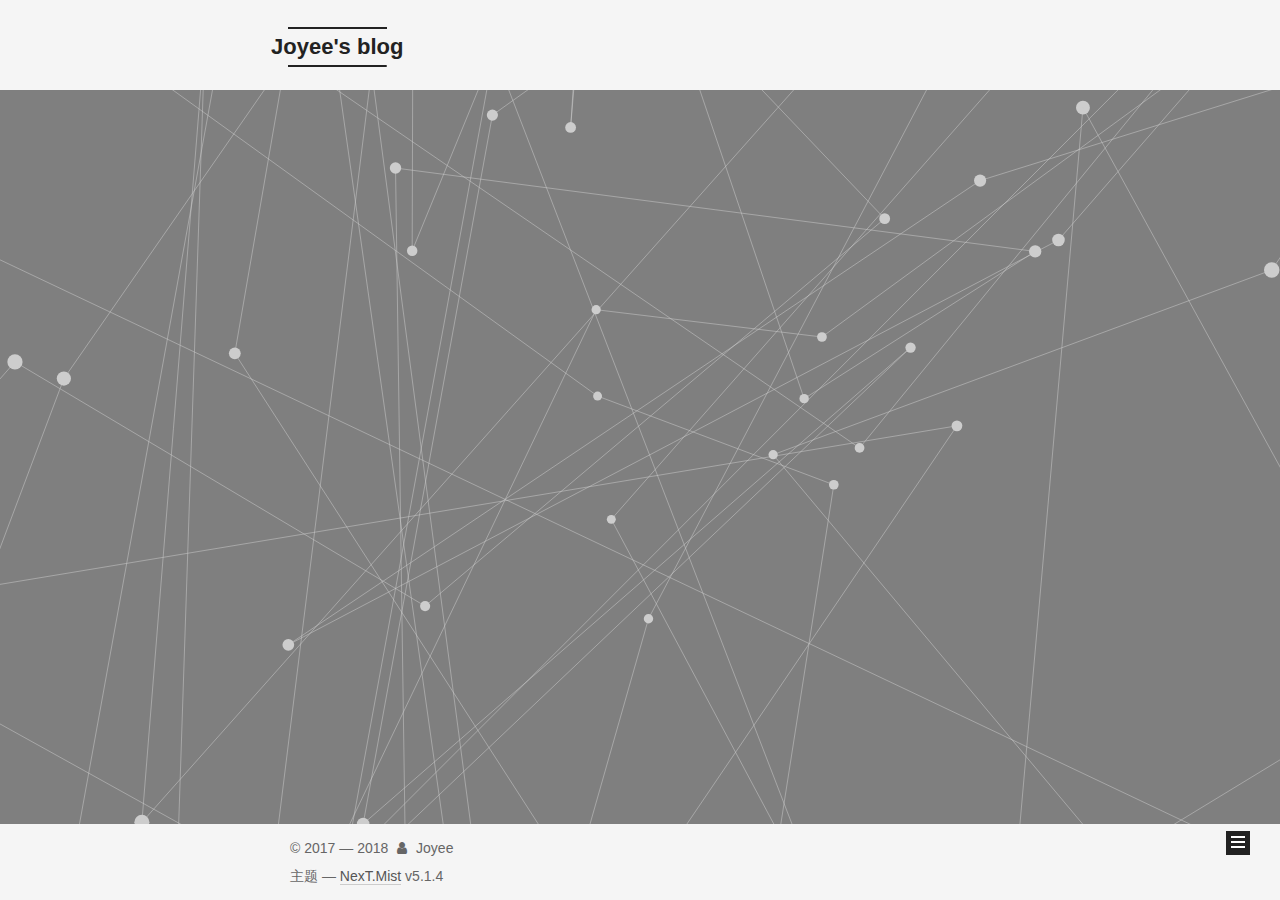
<file: index.html>
<!DOCTYPE html>



  


<html class="theme-next mist use-motion" lang="zh-Hans">
<head>
  <meta charset="UTF-8"/>
<meta http-equiv="X-UA-Compatible" content="IE=edge" />
<meta name="viewport" content="width=device-width, initial-scale=1, maximum-scale=1"/>
<meta name="theme-color" content="#222">









<meta http-equiv="Cache-Control" content="no-transform" />
<meta http-equiv="Cache-Control" content="no-siteapp" />
















  
  
  <link href="/lib/fancybox/source/jquery.fancybox.css?v=2.1.5" rel="stylesheet" type="text/css" />







<link href="/lib/font-awesome/css/font-awesome.min.css?v=4.6.2" rel="stylesheet" type="text/css" />

<link href="/css/main.css?v=5.1.4" rel="stylesheet" type="text/css" />


  <link rel="apple-touch-icon" sizes="180x180" href="/images/apple-touch-icon-next.png?v=5.1.4">


  <link rel="icon" type="image/png" sizes="32x32" href="/images/favicon-32x32-next.png?v=5.1.4">


  <link rel="icon" type="image/png" sizes="16x16" href="/images/favicon-16x16-next.png?v=5.1.4">


  <link rel="mask-icon" href="/images/logo.svg?v=5.1.4" color="#222">





  <meta name="keywords" content="Hexo, NexT" />





  <link rel="alternate" href="https://joyeekk.github.io/atom.xml" title="Joyee's blog" type="application/atom+xml" />






<meta name="description" content="Trust The Process!">
<meta property="og:type" content="website">
<meta property="og:title" content="Joyee&#39;s blog">
<meta property="og:url" content="http://yoursite.com/index.html">
<meta property="og:site_name" content="Joyee&#39;s blog">
<meta property="og:description" content="Trust The Process!">
<meta property="og:locale" content="zh-Hans">
<meta name="twitter:card" content="summary">
<meta name="twitter:title" content="Joyee&#39;s blog">
<meta name="twitter:description" content="Trust The Process!">



<script type="text/javascript" id="hexo.configurations">
  var NexT = window.NexT || {};
  var CONFIG = {
    root: '/',
    scheme: 'Mist',
    version: '5.1.4',
    sidebar: {"position":"left","display":"post","offset":12,"b2t":false,"scrollpercent":false,"onmobile":false},
    fancybox: true,
    tabs: true,
    motion: {"enable":true,"async":false,"transition":{"post_block":"fadeIn","post_header":"slideDownIn","post_body":"slideDownIn","coll_header":"slideLeftIn","sidebar":"slideUpIn"}},
    duoshuo: {
      userId: '0',
      author: '博主'
    },
    algolia: {
      applicationID: '',
      apiKey: '',
      indexName: '',
      hits: {"per_page":10},
      labels: {"input_placeholder":"Search for Posts","hits_empty":"We didn't find any results for the search: ${query}","hits_stats":"${hits} results found in ${time} ms"}
    }
  };
</script>



  <link rel="canonical" href="http://yoursite.com/"/>





  <title>Joyee's blog</title>
  








</head>

<body itemscope itemtype="http://schema.org/WebPage" lang="zh-Hans">

  
  
    
  

  <div class="container sidebar-position-left 
  page-home">
    <div class="headband"></div>

    <header id="header" class="header" itemscope itemtype="http://schema.org/WPHeader">
      <div class="header-inner"><div class="site-brand-wrapper">
  <div class="site-meta ">
    

    <div class="custom-logo-site-title">
      <a href="/"  class="brand" rel="start">
        <span class="logo-line-before"><i></i></span>
        <span class="site-title">Joyee's blog</span>
        <span class="logo-line-after"><i></i></span>
      </a>
    </div>
      
        <p class="site-subtitle"></p>
      
  </div>

  <div class="site-nav-toggle">
    <button>
      <span class="btn-bar"></span>
      <span class="btn-bar"></span>
      <span class="btn-bar"></span>
    </button>
  </div>
</div>

<nav class="site-nav">
  

  
    <ul id="menu" class="menu">
      
        
        <li class="menu-item menu-item-home">
          <a href="/" rel="section">
            
              <i class="menu-item-icon fa fa-fw fa-home"></i> <br />
            
            首页
          </a>
        </li>
      
        
        <li class="menu-item menu-item-about">
          <a href="/about/" rel="section">
            
              <i class="menu-item-icon fa fa-fw fa-user"></i> <br />
            
            关于
          </a>
        </li>
      
        
        <li class="menu-item menu-item-tags">
          <a href="/tags/" rel="section">
            
              <i class="menu-item-icon fa fa-fw fa-tags"></i> <br />
            
            标签
          </a>
        </li>
      
        
        <li class="menu-item menu-item-categories">
          <a href="/categories/" rel="section">
            
              <i class="menu-item-icon fa fa-fw fa-th"></i> <br />
            
            分类
          </a>
        </li>
      
        
        <li class="menu-item menu-item-archives">
          <a href="/archives/" rel="section">
            
              <i class="menu-item-icon fa fa-fw fa-archive"></i> <br />
            
            归档
          </a>
        </li>
      

      
        <li class="menu-item menu-item-search">
          
            <a href="javascript:;" class="popup-trigger">
          
            
              <i class="menu-item-icon fa fa-search fa-fw"></i> <br />
            
            搜索
          </a>
        </li>
      
    </ul>
  

  
    <div class="site-search">
      
  <div class="popup search-popup local-search-popup">
  <div class="local-search-header clearfix">
    <span class="search-icon">
      <i class="fa fa-search"></i>
    </span>
    <span class="popup-btn-close">
      <i class="fa fa-times-circle"></i>
    </span>
    <div class="local-search-input-wrapper">
      <input autocomplete="off"
             placeholder="搜索..." spellcheck="false"
             type="text" id="local-search-input">
    </div>
  </div>
  <div id="local-search-result"></div>
</div>



    </div>
  
</nav>



 </div>
    </header>

    <main id="main" class="main">
      <div class="main-inner">
        <div class="content-wrap">
          <div id="content" class="content">
            
  <section id="posts" class="posts-expand">
    
      

  

  
  
  

  <article class="post post-type-normal" itemscope itemtype="http://schema.org/Article">
  
  
  
  <div class="post-block">
    <link itemprop="mainEntityOfPage" href="http://yoursite.com/2018/08/11/hello-world/">

    <span hidden itemprop="author" itemscope itemtype="http://schema.org/Person">
      <meta itemprop="name" content="Joyee">
      <meta itemprop="description" content="">
      <meta itemprop="image" content="/images/avatar.png">
    </span>

    <span hidden itemprop="publisher" itemscope itemtype="http://schema.org/Organization">
      <meta itemprop="name" content="Joyee's blog">
    </span>

    
      <header class="post-header">

        
        
          <h1 class="post-title" itemprop="name headline">
                
                <a class="post-title-link" href="/2018/08/11/hello-world/" itemprop="url">Hello World</a></h1>
        

        <div class="post-meta">
          <span class="post-time">
            
              <span class="post-meta-item-icon">
                <i class="fa fa-calendar-o"></i>
              </span>
              
                <span class="post-meta-item-text">发表于</span>
              
              <time title="创建于" itemprop="dateCreated datePublished" datetime="2018-08-11T14:22:00+08:00">
                2018-08-11
              </time>
            

            

            
          </span>

          
            <span class="post-category" >
            
              <span class="post-meta-divider">|</span>
            
              <span class="post-meta-item-icon">
                <i class="fa fa-folder-o"></i>
              </span>
              
                <span class="post-meta-item-text">分类于</span>
              
              
                <span itemprop="about" itemscope itemtype="http://schema.org/Thing">
                  <a href="/categories/Diary/" itemprop="url" rel="index">
                    <span itemprop="name">Diary</span>
                  </a>
                </span>

                
                
              
            </span>
          

          
            
          

          
          
             <span id="/2018/08/11/hello-world/" class="leancloud_visitors" data-flag-title="Hello World">
               <span class="post-meta-divider">|</span>
               <span class="post-meta-item-icon">
                 <i class="fa fa-eye"></i>
               </span>
               
                 <span class="post-meta-item-text">阅读次数&#58;</span>
               
                 <span class="leancloud-visitors-count"></span>
             </span>
          

          

          
            <div class="post-wordcount">
              
                
                <span class="post-meta-item-icon">
                  <i class="fa fa-file-word-o"></i>
                </span>
                
                  <span class="post-meta-item-text">字数统计&#58;</span>
                
                <span title="字数统计">
                  78 字
                </span>
              

              
                <span class="post-meta-divider">|</span>
              

              
                <span class="post-meta-item-icon">
                  <i class="fa fa-clock-o"></i>
                </span>
                
                  <span class="post-meta-item-text">阅读时长 &asymp;</span>
                
                <span title="阅读时长">
                  1 分钟
                </span>
              
            </div>
          

          

        </div>
      </header>
    

    
    
    
    <div class="post-body" itemprop="articleBody">

      
      

      
        
          <p>Welcome to <a href="https://hexo.io/" target="_blank" rel="noopener">Hexo</a>! This is your very first post. Check <a href="https://hexo.io/docs/" target="_blank" rel="noopener">documentation</a> for more info. If you get any problems when using Hexo, you can find the answer in <a href="https://hexo.io/docs/troubleshooting.html" target="_blank" rel="noopener">troubleshooting</a> or you can ask me on <a href="https://github.com/hexojs/hexo/issues" target="_blank" rel="noopener">GitHub</a>.</p>
<h2 id="Quick-Start"><a href="#Quick-Start" class="headerlink" title="Quick Start"></a>Quick Start</h2><h3 id="Create-a-new-post"><a href="#Create-a-new-post" class="headerlink" title="Create a new post"></a>Create a new post</h3><figure class="highlight bash"><table><tr><td class="gutter"><pre><span class="line">1</span><br></pre></td><td class="code"><pre><span class="line">$ hexo new <span class="string">"My New Post"</span></span><br></pre></td></tr></table></figure>
<p>More info: <a href="https://hexo.io/docs/writing.html" target="_blank" rel="noopener">Writing</a><br>
          <!--noindex-->
          <div class="post-button text-center">
            <a class="btn" href="/2018/08/11/hello-world/#more" rel="contents">
              阅读全文 &raquo;
            </a>
          </div>
          <!--/noindex-->
        
      
    </div>
    
    
    

    

    

    

    <footer class="post-footer">
      

      

      

      
      
        <div class="post-eof"></div>
      
    </footer>
  </div>
  
  
  
  </article>


    
  </section>

  


          </div>
          


          

        </div>
        
          
  
  <div class="sidebar-toggle">
    <div class="sidebar-toggle-line-wrap">
      <span class="sidebar-toggle-line sidebar-toggle-line-first"></span>
      <span class="sidebar-toggle-line sidebar-toggle-line-middle"></span>
      <span class="sidebar-toggle-line sidebar-toggle-line-last"></span>
    </div>
  </div>

  <aside id="sidebar" class="sidebar">
    
    <div class="sidebar-inner">

      

      

      <section class="site-overview-wrap sidebar-panel sidebar-panel-active">
        <div class="site-overview">
          <div class="site-author motion-element" itemprop="author" itemscope itemtype="http://schema.org/Person">
            
              <img class="site-author-image" itemprop="image"
                src="/images/avatar.png"
                alt="Joyee" />
            
              <p class="site-author-name" itemprop="name">Joyee</p>
              <p class="site-description motion-element" itemprop="description">Trust The Process!</p>
          </div>

          <nav class="site-state motion-element">

            
              <div class="site-state-item site-state-posts">
              
                <a href="/archives/">
              
                  <span class="site-state-item-count">1</span>
                  <span class="site-state-item-name">日志</span>
                </a>
              </div>
            

            
              
              
              <div class="site-state-item site-state-categories">
                <a href="/categories/index.html">
                  <span class="site-state-item-count">1</span>
                  <span class="site-state-item-name">分类</span>
                </a>
              </div>
            

            
              
              
              <div class="site-state-item site-state-tags">
                <a href="/tags/index.html">
                  <span class="site-state-item-count">1</span>
                  <span class="site-state-item-name">标签</span>
                </a>
              </div>
            

          </nav>

          
            <div class="feed-link motion-element">
              <a href="https://joyeekk.github.io/atom.xml" rel="alternate">
                <i class="fa fa-rss"></i>
                RSS
              </a>
            </div>
          

          
            <div class="links-of-author motion-element">
                
                  <span class="links-of-author-item">
                    <a href="https://github.com/joyee2420" target="_blank" title="GitHub">
                      
                        <i class="fa fa-fw fa-github"></i>GitHub</a>
                  </span>
                
                  <span class="links-of-author-item">
                    <a href="xygao2420@gmail.com" target="_blank" title="E-Mail">
                      
                        <i class="fa fa-fw fa-envelope"></i>E-Mail</a>
                  </span>
                
                  <span class="links-of-author-item">
                    <a href="https://weibo.com/p/1005055343830567/home" target="_blank" title="微博">
                      
                        <i class="fa fa-fw fa-weibo"></i>微博</a>
                  </span>
                
            </div>
          

          
          

          
          

          

        </div>
      </section>

      

      

    </div>
  </aside>


        
      </div>
    </main>

    <footer id="footer" class="footer">
      <div class="footer-inner">
        <div class="copyright">&copy; 2017 &mdash; <span itemprop="copyrightYear">2018</span>
  <span class="with-love">
    <i class="fa fa-user"></i>
  </span>
  <span class="author" itemprop="copyrightHolder">Joyee</span>

  
</div>


  <div class="theme-info">主题 &mdash; <a class="theme-link" target="_blank" href="https://github.com/iissnan/hexo-theme-next">NexT.Mist</a> v5.1.4</div>




        







        
      </div>
    </footer>

    
      <div class="back-to-top">
        <i class="fa fa-arrow-up"></i>
        
      </div>
    

    

  </div>

  

<script type="text/javascript">
  if (Object.prototype.toString.call(window.Promise) !== '[object Function]') {
    window.Promise = null;
  }
</script>









  






  
  







  
  
    <script type="text/javascript" src="/lib/jquery/index.js?v=2.1.3"></script>
  

  
  
    <script type="text/javascript" src="/lib/fastclick/lib/fastclick.min.js?v=1.0.6"></script>
  

  
  
    <script type="text/javascript" src="/lib/jquery_lazyload/jquery.lazyload.js?v=1.9.7"></script>
  

  
  
    <script type="text/javascript" src="/lib/velocity/velocity.min.js?v=1.2.1"></script>
  

  
  
    <script type="text/javascript" src="/lib/velocity/velocity.ui.min.js?v=1.2.1"></script>
  

  
  
    <script type="text/javascript" src="/lib/fancybox/source/jquery.fancybox.pack.js?v=2.1.5"></script>
  

  
  
    <script type="text/javascript" src="/lib/three/three.min.js"></script>
  

  
  
    <script type="text/javascript" src="/lib/three/canvas_lines.min.js"></script>
  


  


  <script type="text/javascript" src="/js/src/utils.js?v=5.1.4"></script>

  <script type="text/javascript" src="/js/src/motion.js?v=5.1.4"></script>



  
  

  

  


  <script type="text/javascript" src="/js/src/bootstrap.js?v=5.1.4"></script>



  


  




	





  





  












  

  <script type="text/javascript">
    // Popup Window;
    var isfetched = false;
    var isXml = true;
    // Search DB path;
    var search_path = "search.xml";
    if (search_path.length === 0) {
      search_path = "search.xml";
    } else if (/json$/i.test(search_path)) {
      isXml = false;
    }
    var path = "/" + search_path;
    // monitor main search box;

    var onPopupClose = function (e) {
      $('.popup').hide();
      $('#local-search-input').val('');
      $('.search-result-list').remove();
      $('#no-result').remove();
      $(".local-search-pop-overlay").remove();
      $('body').css('overflow', '');
    }

    function proceedsearch() {
      $("body")
        .append('<div class="search-popup-overlay local-search-pop-overlay"></div>')
        .css('overflow', 'hidden');
      $('.search-popup-overlay').click(onPopupClose);
      $('.popup').toggle();
      var $localSearchInput = $('#local-search-input');
      $localSearchInput.attr("autocapitalize", "none");
      $localSearchInput.attr("autocorrect", "off");
      $localSearchInput.focus();
    }

    // search function;
    var searchFunc = function(path, search_id, content_id) {
      'use strict';

      // start loading animation
      $("body")
        .append('<div class="search-popup-overlay local-search-pop-overlay">' +
          '<div id="search-loading-icon">' +
          '<i class="fa fa-spinner fa-pulse fa-5x fa-fw"></i>' +
          '</div>' +
          '</div>')
        .css('overflow', 'hidden');
      $("#search-loading-icon").css('margin', '20% auto 0 auto').css('text-align', 'center');

      $.ajax({
        url: path,
        dataType: isXml ? "xml" : "json",
        async: true,
        success: function(res) {
          // get the contents from search data
          isfetched = true;
          $('.popup').detach().appendTo('.header-inner');
          var datas = isXml ? $("entry", res).map(function() {
            return {
              title: $("title", this).text(),
              content: $("content",this).text(),
              url: $("url" , this).text()
            };
          }).get() : res;
          var input = document.getElementById(search_id);
          var resultContent = document.getElementById(content_id);
          var inputEventFunction = function() {
            var searchText = input.value.trim().toLowerCase();
            var keywords = searchText.split(/[\s\-]+/);
            if (keywords.length > 1) {
              keywords.push(searchText);
            }
            var resultItems = [];
            if (searchText.length > 0) {
              // perform local searching
              datas.forEach(function(data) {
                var isMatch = false;
                var hitCount = 0;
                var searchTextCount = 0;
                var title = data.title.trim();
                var titleInLowerCase = title.toLowerCase();
                var content = data.content.trim().replace(/<[^>]+>/g,"");
                var contentInLowerCase = content.toLowerCase();
                var articleUrl = decodeURIComponent(data.url);
                var indexOfTitle = [];
                var indexOfContent = [];
                // only match articles with not empty titles
                if(title != '') {
                  keywords.forEach(function(keyword) {
                    function getIndexByWord(word, text, caseSensitive) {
                      var wordLen = word.length;
                      if (wordLen === 0) {
                        return [];
                      }
                      var startPosition = 0, position = [], index = [];
                      if (!caseSensitive) {
                        text = text.toLowerCase();
                        word = word.toLowerCase();
                      }
                      while ((position = text.indexOf(word, startPosition)) > -1) {
                        index.push({position: position, word: word});
                        startPosition = position + wordLen;
                      }
                      return index;
                    }

                    indexOfTitle = indexOfTitle.concat(getIndexByWord(keyword, titleInLowerCase, false));
                    indexOfContent = indexOfContent.concat(getIndexByWord(keyword, contentInLowerCase, false));
                  });
                  if (indexOfTitle.length > 0 || indexOfContent.length > 0) {
                    isMatch = true;
                    hitCount = indexOfTitle.length + indexOfContent.length;
                  }
                }

                // show search results

                if (isMatch) {
                  // sort index by position of keyword

                  [indexOfTitle, indexOfContent].forEach(function (index) {
                    index.sort(function (itemLeft, itemRight) {
                      if (itemRight.position !== itemLeft.position) {
                        return itemRight.position - itemLeft.position;
                      } else {
                        return itemLeft.word.length - itemRight.word.length;
                      }
                    });
                  });

                  // merge hits into slices

                  function mergeIntoSlice(text, start, end, index) {
                    var item = index[index.length - 1];
                    var position = item.position;
                    var word = item.word;
                    var hits = [];
                    var searchTextCountInSlice = 0;
                    while (position + word.length <= end && index.length != 0) {
                      if (word === searchText) {
                        searchTextCountInSlice++;
                      }
                      hits.push({position: position, length: word.length});
                      var wordEnd = position + word.length;

                      // move to next position of hit

                      index.pop();
                      while (index.length != 0) {
                        item = index[index.length - 1];
                        position = item.position;
                        word = item.word;
                        if (wordEnd > position) {
                          index.pop();
                        } else {
                          break;
                        }
                      }
                    }
                    searchTextCount += searchTextCountInSlice;
                    return {
                      hits: hits,
                      start: start,
                      end: end,
                      searchTextCount: searchTextCountInSlice
                    };
                  }

                  var slicesOfTitle = [];
                  if (indexOfTitle.length != 0) {
                    slicesOfTitle.push(mergeIntoSlice(title, 0, title.length, indexOfTitle));
                  }

                  var slicesOfContent = [];
                  while (indexOfContent.length != 0) {
                    var item = indexOfContent[indexOfContent.length - 1];
                    var position = item.position;
                    var word = item.word;
                    // cut out 100 characters
                    var start = position - 20;
                    var end = position + 80;
                    if(start < 0){
                      start = 0;
                    }
                    if (end < position + word.length) {
                      end = position + word.length;
                    }
                    if(end > content.length){
                      end = content.length;
                    }
                    slicesOfContent.push(mergeIntoSlice(content, start, end, indexOfContent));
                  }

                  // sort slices in content by search text's count and hits' count

                  slicesOfContent.sort(function (sliceLeft, sliceRight) {
                    if (sliceLeft.searchTextCount !== sliceRight.searchTextCount) {
                      return sliceRight.searchTextCount - sliceLeft.searchTextCount;
                    } else if (sliceLeft.hits.length !== sliceRight.hits.length) {
                      return sliceRight.hits.length - sliceLeft.hits.length;
                    } else {
                      return sliceLeft.start - sliceRight.start;
                    }
                  });

                  // select top N slices in content

                  var upperBound = parseInt('1');
                  if (upperBound >= 0) {
                    slicesOfContent = slicesOfContent.slice(0, upperBound);
                  }

                  // highlight title and content

                  function highlightKeyword(text, slice) {
                    var result = '';
                    var prevEnd = slice.start;
                    slice.hits.forEach(function (hit) {
                      result += text.substring(prevEnd, hit.position);
                      var end = hit.position + hit.length;
                      result += '<b class="search-keyword">' + text.substring(hit.position, end) + '</b>';
                      prevEnd = end;
                    });
                    result += text.substring(prevEnd, slice.end);
                    return result;
                  }

                  var resultItem = '';

                  if (slicesOfTitle.length != 0) {
                    resultItem += "<li><a href='" + articleUrl + "' class='search-result-title'>" + highlightKeyword(title, slicesOfTitle[0]) + "</a>";
                  } else {
                    resultItem += "<li><a href='" + articleUrl + "' class='search-result-title'>" + title + "</a>";
                  }

                  slicesOfContent.forEach(function (slice) {
                    resultItem += "<a href='" + articleUrl + "'>" +
                      "<p class=\"search-result\">" + highlightKeyword(content, slice) +
                      "...</p>" + "</a>";
                  });

                  resultItem += "</li>";
                  resultItems.push({
                    item: resultItem,
                    searchTextCount: searchTextCount,
                    hitCount: hitCount,
                    id: resultItems.length
                  });
                }
              })
            };
            if (keywords.length === 1 && keywords[0] === "") {
              resultContent.innerHTML = '<div id="no-result"><i class="fa fa-search fa-5x" /></div>'
            } else if (resultItems.length === 0) {
              resultContent.innerHTML = '<div id="no-result"><i class="fa fa-frown-o fa-5x" /></div>'
            } else {
              resultItems.sort(function (resultLeft, resultRight) {
                if (resultLeft.searchTextCount !== resultRight.searchTextCount) {
                  return resultRight.searchTextCount - resultLeft.searchTextCount;
                } else if (resultLeft.hitCount !== resultRight.hitCount) {
                  return resultRight.hitCount - resultLeft.hitCount;
                } else {
                  return resultRight.id - resultLeft.id;
                }
              });
              var searchResultList = '<ul class=\"search-result-list\">';
              resultItems.forEach(function (result) {
                searchResultList += result.item;
              })
              searchResultList += "</ul>";
              resultContent.innerHTML = searchResultList;
            }
          }

          if ('auto' === 'auto') {
            input.addEventListener('input', inputEventFunction);
          } else {
            $('.search-icon').click(inputEventFunction);
            input.addEventListener('keypress', function (event) {
              if (event.keyCode === 13) {
                inputEventFunction();
              }
            });
          }

          // remove loading animation
          $(".local-search-pop-overlay").remove();
          $('body').css('overflow', '');

          proceedsearch();
        }
      });
    }

    // handle and trigger popup window;
    $('.popup-trigger').click(function(e) {
      e.stopPropagation();
      if (isfetched === false) {
        searchFunc(path, 'local-search-input', 'local-search-result');
      } else {
        proceedsearch();
      };
    });

    $('.popup-btn-close').click(onPopupClose);
    $('.popup').click(function(e){
      e.stopPropagation();
    });
    $(document).on('keyup', function (event) {
      var shouldDismissSearchPopup = event.which === 27 &&
        $('.search-popup').is(':visible');
      if (shouldDismissSearchPopup) {
        onPopupClose();
      }
    });
  </script>





  

  
  <script src="https://cdn1.lncld.net/static/js/av-core-mini-0.6.4.js"></script>
  <script>AV.initialize("n4GdScsziEhWwCGm2kbyLQdE-gzGzoHsz", "KPzxMRvXUs6bfBWuq8JqJQGG");</script>
  <script>
    function showTime(Counter) {
      var query = new AV.Query(Counter);
      var entries = [];
      var $visitors = $(".leancloud_visitors");

      $visitors.each(function () {
        entries.push( $(this).attr("id").trim() );
      });

      query.containedIn('url', entries);
      query.find()
        .done(function (results) {
          var COUNT_CONTAINER_REF = '.leancloud-visitors-count';

          if (results.length === 0) {
            $visitors.find(COUNT_CONTAINER_REF).text(0);
            return;
          }

          for (var i = 0; i < results.length; i++) {
            var item = results[i];
            var url = item.get('url');
            var time = item.get('time');
            var element = document.getElementById(url);

            $(element).find(COUNT_CONTAINER_REF).text(time);
          }
          for(var i = 0; i < entries.length; i++) {
            var url = entries[i];
            var element = document.getElementById(url);
            var countSpan = $(element).find(COUNT_CONTAINER_REF);
            if( countSpan.text() == '') {
              countSpan.text(0);
            }
          }
        })
        .fail(function (object, error) {
          console.log("Error: " + error.code + " " + error.message);
        });
    }

    function addCount(Counter) {
      var $visitors = $(".leancloud_visitors");
      var url = $visitors.attr('id').trim();
      var title = $visitors.attr('data-flag-title').trim();
      var query = new AV.Query(Counter);

      query.equalTo("url", url);
      query.find({
        success: function(results) {
          if (results.length > 0) {
            var counter = results[0];
            counter.fetchWhenSave(true);
            counter.increment("time");
            counter.save(null, {
              success: function(counter) {
                var $element = $(document.getElementById(url));
                $element.find('.leancloud-visitors-count').text(counter.get('time'));
              },
              error: function(counter, error) {
                console.log('Failed to save Visitor num, with error message: ' + error.message);
              }
            });
          } else {
            var newcounter = new Counter();
            /* Set ACL */
            var acl = new AV.ACL();
            acl.setPublicReadAccess(true);
            acl.setPublicWriteAccess(true);
            newcounter.setACL(acl);
            /* End Set ACL */
            newcounter.set("title", title);
            newcounter.set("url", url);
            newcounter.set("time", 1);
            newcounter.save(null, {
              success: function(newcounter) {
                var $element = $(document.getElementById(url));
                $element.find('.leancloud-visitors-count').text(newcounter.get('time'));
              },
              error: function(newcounter, error) {
                console.log('Failed to create');
              }
            });
          }
        },
        error: function(error) {
          console.log('Error:' + error.code + " " + error.message);
        }
      });
    }

    $(function() {
      var Counter = AV.Object.extend("Counter");
      if ($('.leancloud_visitors').length == 1) {
        addCount(Counter);
      } else if ($('.post-title-link').length > 1) {
        showTime(Counter);
      }
    });
  </script>



  

  

  
  

  

  

  

</body>
</html>
</file>
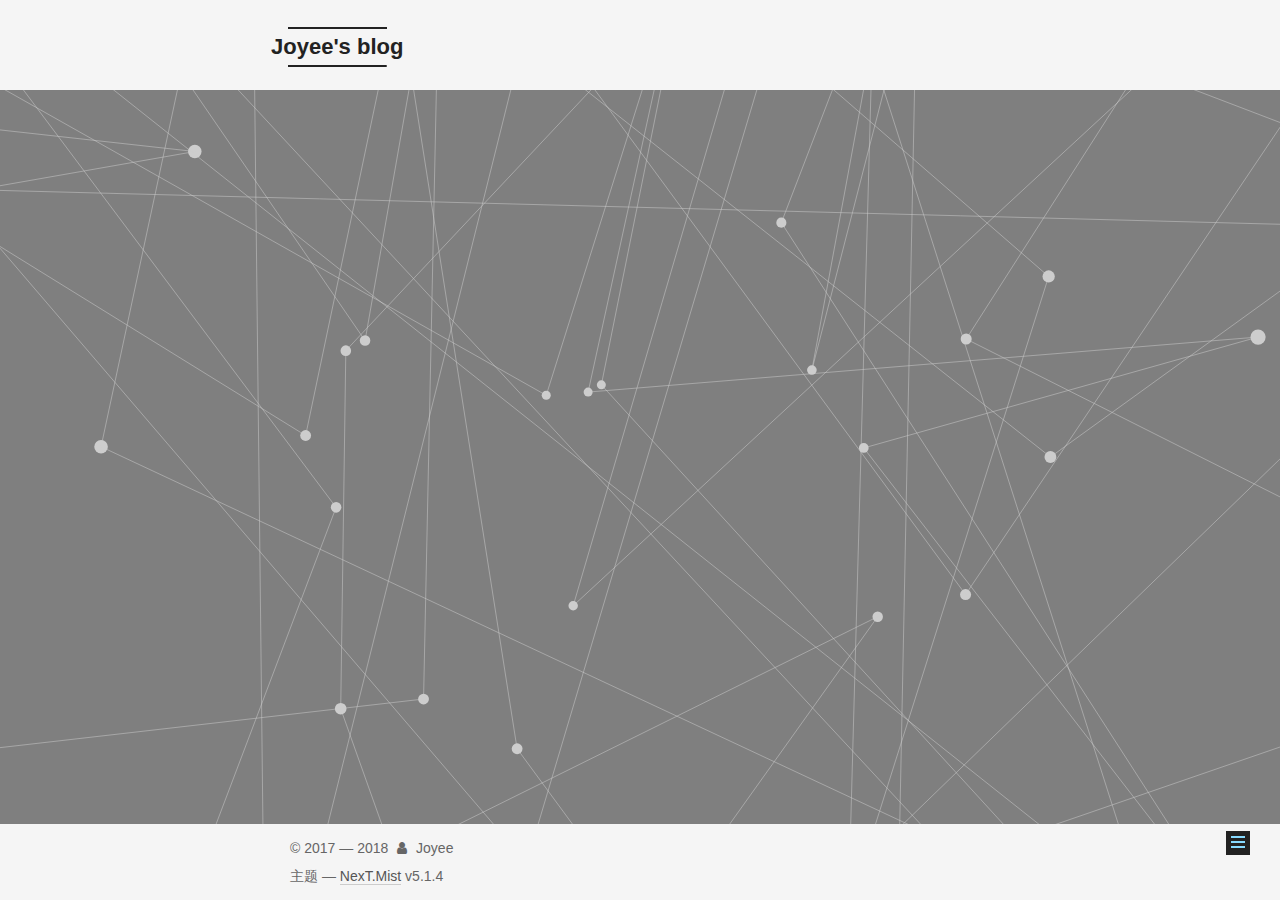
<file: about/index.html>
<!DOCTYPE html>



  


<html class="theme-next mist use-motion" lang="zh-Hans">
<head>
  <meta charset="UTF-8"/>
<meta http-equiv="X-UA-Compatible" content="IE=edge" />
<meta name="viewport" content="width=device-width, initial-scale=1, maximum-scale=1"/>
<meta name="theme-color" content="#222">









<meta http-equiv="Cache-Control" content="no-transform" />
<meta http-equiv="Cache-Control" content="no-siteapp" />
















  
  
  <link href="/lib/fancybox/source/jquery.fancybox.css?v=2.1.5" rel="stylesheet" type="text/css" />







<link href="/lib/font-awesome/css/font-awesome.min.css?v=4.6.2" rel="stylesheet" type="text/css" />

<link href="/css/main.css?v=5.1.4" rel="stylesheet" type="text/css" />


  <link rel="apple-touch-icon" sizes="180x180" href="/images/apple-touch-icon-next.png?v=5.1.4">


  <link rel="icon" type="image/png" sizes="32x32" href="/images/favicon-32x32-next.png?v=5.1.4">


  <link rel="icon" type="image/png" sizes="16x16" href="/images/favicon-16x16-next.png?v=5.1.4">


  <link rel="mask-icon" href="/images/logo.svg?v=5.1.4" color="#222">





  <meta name="keywords" content="Hexo, NexT" />





  <link rel="alternate" href="https://joyeekk.github.io/atom.xml" title="Joyee's blog" type="application/atom+xml" />






<meta name="description" content="Trust The Process!">
<meta property="og:type" content="website">
<meta property="og:title" content="about">
<meta property="og:url" content="http://yoursite.com/about/index.html">
<meta property="og:site_name" content="Joyee&#39;s blog">
<meta property="og:description" content="Trust The Process!">
<meta property="og:locale" content="zh-Hans">
<meta property="og:updated_time" content="2018-08-11T10:55:05.092Z">
<meta name="twitter:card" content="summary">
<meta name="twitter:title" content="about">
<meta name="twitter:description" content="Trust The Process!">



<script type="text/javascript" id="hexo.configurations">
  var NexT = window.NexT || {};
  var CONFIG = {
    root: '/',
    scheme: 'Mist',
    version: '5.1.4',
    sidebar: {"position":"left","display":"post","offset":12,"b2t":false,"scrollpercent":false,"onmobile":false},
    fancybox: true,
    tabs: true,
    motion: {"enable":true,"async":false,"transition":{"post_block":"fadeIn","post_header":"slideDownIn","post_body":"slideDownIn","coll_header":"slideLeftIn","sidebar":"slideUpIn"}},
    duoshuo: {
      userId: '0',
      author: '博主'
    },
    algolia: {
      applicationID: '',
      apiKey: '',
      indexName: '',
      hits: {"per_page":10},
      labels: {"input_placeholder":"Search for Posts","hits_empty":"We didn't find any results for the search: ${query}","hits_stats":"${hits} results found in ${time} ms"}
    }
  };
</script>



  <link rel="canonical" href="http://yoursite.com/about/"/>





  <title>about | Joyee's blog</title>
  








</head>

<body itemscope itemtype="http://schema.org/WebPage" lang="zh-Hans">

  
  
    
  

  <div class="container sidebar-position-left page-post-detail">
    <div class="headband"></div>

    <header id="header" class="header" itemscope itemtype="http://schema.org/WPHeader">
      <div class="header-inner"><div class="site-brand-wrapper">
  <div class="site-meta ">
    

    <div class="custom-logo-site-title">
      <a href="/"  class="brand" rel="start">
        <span class="logo-line-before"><i></i></span>
        <span class="site-title">Joyee's blog</span>
        <span class="logo-line-after"><i></i></span>
      </a>
    </div>
      
        <p class="site-subtitle"></p>
      
  </div>

  <div class="site-nav-toggle">
    <button>
      <span class="btn-bar"></span>
      <span class="btn-bar"></span>
      <span class="btn-bar"></span>
    </button>
  </div>
</div>

<nav class="site-nav">
  

  
    <ul id="menu" class="menu">
      
        
        <li class="menu-item menu-item-home">
          <a href="/" rel="section">
            
              <i class="menu-item-icon fa fa-fw fa-home"></i> <br />
            
            首页
          </a>
        </li>
      
        
        <li class="menu-item menu-item-about">
          <a href="/about/" rel="section">
            
              <i class="menu-item-icon fa fa-fw fa-user"></i> <br />
            
            关于
          </a>
        </li>
      
        
        <li class="menu-item menu-item-tags">
          <a href="/tags/" rel="section">
            
              <i class="menu-item-icon fa fa-fw fa-tags"></i> <br />
            
            标签
          </a>
        </li>
      
        
        <li class="menu-item menu-item-categories">
          <a href="/categories/" rel="section">
            
              <i class="menu-item-icon fa fa-fw fa-th"></i> <br />
            
            分类
          </a>
        </li>
      
        
        <li class="menu-item menu-item-archives">
          <a href="/archives/" rel="section">
            
              <i class="menu-item-icon fa fa-fw fa-archive"></i> <br />
            
            归档
          </a>
        </li>
      

      
        <li class="menu-item menu-item-search">
          
            <a href="javascript:;" class="popup-trigger">
          
            
              <i class="menu-item-icon fa fa-search fa-fw"></i> <br />
            
            搜索
          </a>
        </li>
      
    </ul>
  

  
    <div class="site-search">
      
  <div class="popup search-popup local-search-popup">
  <div class="local-search-header clearfix">
    <span class="search-icon">
      <i class="fa fa-search"></i>
    </span>
    <span class="popup-btn-close">
      <i class="fa fa-times-circle"></i>
    </span>
    <div class="local-search-input-wrapper">
      <input autocomplete="off"
             placeholder="搜索..." spellcheck="false"
             type="text" id="local-search-input">
    </div>
  </div>
  <div id="local-search-result"></div>
</div>



    </div>
  
</nav>



 </div>
    </header>

    <main id="main" class="main">
      <div class="main-inner">
        <div class="content-wrap">
          <div id="content" class="content">
            

  <div id="posts" class="posts-expand">
    
    
    
    <div class="post-block page">
      <header class="post-header">

	<h1 class="post-title" itemprop="name headline">about</h1>



</header>

      
      
      
      <div class="post-body">
        
        
          
        
      </div>
      
      
      
    </div>
    
    
    
  </div>


          </div>
          


          

  



        </div>
        
          
  
  <div class="sidebar-toggle">
    <div class="sidebar-toggle-line-wrap">
      <span class="sidebar-toggle-line sidebar-toggle-line-first"></span>
      <span class="sidebar-toggle-line sidebar-toggle-line-middle"></span>
      <span class="sidebar-toggle-line sidebar-toggle-line-last"></span>
    </div>
  </div>

  <aside id="sidebar" class="sidebar">
    
    <div class="sidebar-inner">

      

      

      <section class="site-overview-wrap sidebar-panel sidebar-panel-active">
        <div class="site-overview">
          <div class="site-author motion-element" itemprop="author" itemscope itemtype="http://schema.org/Person">
            
              <img class="site-author-image" itemprop="image"
                src="/images/avatar.png"
                alt="Joyee" />
            
              <p class="site-author-name" itemprop="name">Joyee</p>
              <p class="site-description motion-element" itemprop="description">Trust The Process!</p>
          </div>

          <nav class="site-state motion-element">

            
              <div class="site-state-item site-state-posts">
              
                <a href="/archives/">
              
                  <span class="site-state-item-count">1</span>
                  <span class="site-state-item-name">日志</span>
                </a>
              </div>
            

            
              
              
              <div class="site-state-item site-state-categories">
                <a href="/categories/index.html">
                  <span class="site-state-item-count">1</span>
                  <span class="site-state-item-name">分类</span>
                </a>
              </div>
            

            
              
              
              <div class="site-state-item site-state-tags">
                <a href="/tags/index.html">
                  <span class="site-state-item-count">1</span>
                  <span class="site-state-item-name">标签</span>
                </a>
              </div>
            

          </nav>

          
            <div class="feed-link motion-element">
              <a href="https://joyeekk.github.io/atom.xml" rel="alternate">
                <i class="fa fa-rss"></i>
                RSS
              </a>
            </div>
          

          
            <div class="links-of-author motion-element">
                
                  <span class="links-of-author-item">
                    <a href="https://github.com/joyee2420" target="_blank" title="GitHub">
                      
                        <i class="fa fa-fw fa-github"></i>GitHub</a>
                  </span>
                
                  <span class="links-of-author-item">
                    <a href="xygao2420@gmail.com" target="_blank" title="E-Mail">
                      
                        <i class="fa fa-fw fa-envelope"></i>E-Mail</a>
                  </span>
                
                  <span class="links-of-author-item">
                    <a href="https://weibo.com/p/1005055343830567/home" target="_blank" title="微博">
                      
                        <i class="fa fa-fw fa-weibo"></i>微博</a>
                  </span>
                
            </div>
          

          
          

          
          

          

        </div>
      </section>

      

      

    </div>
  </aside>


        
      </div>
    </main>

    <footer id="footer" class="footer">
      <div class="footer-inner">
        <div class="copyright">&copy; 2017 &mdash; <span itemprop="copyrightYear">2018</span>
  <span class="with-love">
    <i class="fa fa-user"></i>
  </span>
  <span class="author" itemprop="copyrightHolder">Joyee</span>

  
</div>


  <div class="theme-info">主题 &mdash; <a class="theme-link" target="_blank" href="https://github.com/iissnan/hexo-theme-next">NexT.Mist</a> v5.1.4</div>




        







        
      </div>
    </footer>

    
      <div class="back-to-top">
        <i class="fa fa-arrow-up"></i>
        
      </div>
    

    

  </div>

  

<script type="text/javascript">
  if (Object.prototype.toString.call(window.Promise) !== '[object Function]') {
    window.Promise = null;
  }
</script>









  






  
  







  
  
    <script type="text/javascript" src="/lib/jquery/index.js?v=2.1.3"></script>
  

  
  
    <script type="text/javascript" src="/lib/fastclick/lib/fastclick.min.js?v=1.0.6"></script>
  

  
  
    <script type="text/javascript" src="/lib/jquery_lazyload/jquery.lazyload.js?v=1.9.7"></script>
  

  
  
    <script type="text/javascript" src="/lib/velocity/velocity.min.js?v=1.2.1"></script>
  

  
  
    <script type="text/javascript" src="/lib/velocity/velocity.ui.min.js?v=1.2.1"></script>
  

  
  
    <script type="text/javascript" src="/lib/fancybox/source/jquery.fancybox.pack.js?v=2.1.5"></script>
  

  
  
    <script type="text/javascript" src="/lib/three/three.min.js"></script>
  

  
  
    <script type="text/javascript" src="/lib/three/canvas_lines.min.js"></script>
  


  


  <script type="text/javascript" src="/js/src/utils.js?v=5.1.4"></script>

  <script type="text/javascript" src="/js/src/motion.js?v=5.1.4"></script>



  
  

  
  <script type="text/javascript" src="/js/src/scrollspy.js?v=5.1.4"></script>
<script type="text/javascript" src="/js/src/post-details.js?v=5.1.4"></script>



  


  <script type="text/javascript" src="/js/src/bootstrap.js?v=5.1.4"></script>



  


  




	





  





  












  

  <script type="text/javascript">
    // Popup Window;
    var isfetched = false;
    var isXml = true;
    // Search DB path;
    var search_path = "search.xml";
    if (search_path.length === 0) {
      search_path = "search.xml";
    } else if (/json$/i.test(search_path)) {
      isXml = false;
    }
    var path = "/" + search_path;
    // monitor main search box;

    var onPopupClose = function (e) {
      $('.popup').hide();
      $('#local-search-input').val('');
      $('.search-result-list').remove();
      $('#no-result').remove();
      $(".local-search-pop-overlay").remove();
      $('body').css('overflow', '');
    }

    function proceedsearch() {
      $("body")
        .append('<div class="search-popup-overlay local-search-pop-overlay"></div>')
        .css('overflow', 'hidden');
      $('.search-popup-overlay').click(onPopupClose);
      $('.popup').toggle();
      var $localSearchInput = $('#local-search-input');
      $localSearchInput.attr("autocapitalize", "none");
      $localSearchInput.attr("autocorrect", "off");
      $localSearchInput.focus();
    }

    // search function;
    var searchFunc = function(path, search_id, content_id) {
      'use strict';

      // start loading animation
      $("body")
        .append('<div class="search-popup-overlay local-search-pop-overlay">' +
          '<div id="search-loading-icon">' +
          '<i class="fa fa-spinner fa-pulse fa-5x fa-fw"></i>' +
          '</div>' +
          '</div>')
        .css('overflow', 'hidden');
      $("#search-loading-icon").css('margin', '20% auto 0 auto').css('text-align', 'center');

      $.ajax({
        url: path,
        dataType: isXml ? "xml" : "json",
        async: true,
        success: function(res) {
          // get the contents from search data
          isfetched = true;
          $('.popup').detach().appendTo('.header-inner');
          var datas = isXml ? $("entry", res).map(function() {
            return {
              title: $("title", this).text(),
              content: $("content",this).text(),
              url: $("url" , this).text()
            };
          }).get() : res;
          var input = document.getElementById(search_id);
          var resultContent = document.getElementById(content_id);
          var inputEventFunction = function() {
            var searchText = input.value.trim().toLowerCase();
            var keywords = searchText.split(/[\s\-]+/);
            if (keywords.length > 1) {
              keywords.push(searchText);
            }
            var resultItems = [];
            if (searchText.length > 0) {
              // perform local searching
              datas.forEach(function(data) {
                var isMatch = false;
                var hitCount = 0;
                var searchTextCount = 0;
                var title = data.title.trim();
                var titleInLowerCase = title.toLowerCase();
                var content = data.content.trim().replace(/<[^>]+>/g,"");
                var contentInLowerCase = content.toLowerCase();
                var articleUrl = decodeURIComponent(data.url);
                var indexOfTitle = [];
                var indexOfContent = [];
                // only match articles with not empty titles
                if(title != '') {
                  keywords.forEach(function(keyword) {
                    function getIndexByWord(word, text, caseSensitive) {
                      var wordLen = word.length;
                      if (wordLen === 0) {
                        return [];
                      }
                      var startPosition = 0, position = [], index = [];
                      if (!caseSensitive) {
                        text = text.toLowerCase();
                        word = word.toLowerCase();
                      }
                      while ((position = text.indexOf(word, startPosition)) > -1) {
                        index.push({position: position, word: word});
                        startPosition = position + wordLen;
                      }
                      return index;
                    }

                    indexOfTitle = indexOfTitle.concat(getIndexByWord(keyword, titleInLowerCase, false));
                    indexOfContent = indexOfContent.concat(getIndexByWord(keyword, contentInLowerCase, false));
                  });
                  if (indexOfTitle.length > 0 || indexOfContent.length > 0) {
                    isMatch = true;
                    hitCount = indexOfTitle.length + indexOfContent.length;
                  }
                }

                // show search results

                if (isMatch) {
                  // sort index by position of keyword

                  [indexOfTitle, indexOfContent].forEach(function (index) {
                    index.sort(function (itemLeft, itemRight) {
                      if (itemRight.position !== itemLeft.position) {
                        return itemRight.position - itemLeft.position;
                      } else {
                        return itemLeft.word.length - itemRight.word.length;
                      }
                    });
                  });

                  // merge hits into slices

                  function mergeIntoSlice(text, start, end, index) {
                    var item = index[index.length - 1];
                    var position = item.position;
                    var word = item.word;
                    var hits = [];
                    var searchTextCountInSlice = 0;
                    while (position + word.length <= end && index.length != 0) {
                      if (word === searchText) {
                        searchTextCountInSlice++;
                      }
                      hits.push({position: position, length: word.length});
                      var wordEnd = position + word.length;

                      // move to next position of hit

                      index.pop();
                      while (index.length != 0) {
                        item = index[index.length - 1];
                        position = item.position;
                        word = item.word;
                        if (wordEnd > position) {
                          index.pop();
                        } else {
                          break;
                        }
                      }
                    }
                    searchTextCount += searchTextCountInSlice;
                    return {
                      hits: hits,
                      start: start,
                      end: end,
                      searchTextCount: searchTextCountInSlice
                    };
                  }

                  var slicesOfTitle = [];
                  if (indexOfTitle.length != 0) {
                    slicesOfTitle.push(mergeIntoSlice(title, 0, title.length, indexOfTitle));
                  }

                  var slicesOfContent = [];
                  while (indexOfContent.length != 0) {
                    var item = indexOfContent[indexOfContent.length - 1];
                    var position = item.position;
                    var word = item.word;
                    // cut out 100 characters
                    var start = position - 20;
                    var end = position + 80;
                    if(start < 0){
                      start = 0;
                    }
                    if (end < position + word.length) {
                      end = position + word.length;
                    }
                    if(end > content.length){
                      end = content.length;
                    }
                    slicesOfContent.push(mergeIntoSlice(content, start, end, indexOfContent));
                  }

                  // sort slices in content by search text's count and hits' count

                  slicesOfContent.sort(function (sliceLeft, sliceRight) {
                    if (sliceLeft.searchTextCount !== sliceRight.searchTextCount) {
                      return sliceRight.searchTextCount - sliceLeft.searchTextCount;
                    } else if (sliceLeft.hits.length !== sliceRight.hits.length) {
                      return sliceRight.hits.length - sliceLeft.hits.length;
                    } else {
                      return sliceLeft.start - sliceRight.start;
                    }
                  });

                  // select top N slices in content

                  var upperBound = parseInt('1');
                  if (upperBound >= 0) {
                    slicesOfContent = slicesOfContent.slice(0, upperBound);
                  }

                  // highlight title and content

                  function highlightKeyword(text, slice) {
                    var result = '';
                    var prevEnd = slice.start;
                    slice.hits.forEach(function (hit) {
                      result += text.substring(prevEnd, hit.position);
                      var end = hit.position + hit.length;
                      result += '<b class="search-keyword">' + text.substring(hit.position, end) + '</b>';
                      prevEnd = end;
                    });
                    result += text.substring(prevEnd, slice.end);
                    return result;
                  }

                  var resultItem = '';

                  if (slicesOfTitle.length != 0) {
                    resultItem += "<li><a href='" + articleUrl + "' class='search-result-title'>" + highlightKeyword(title, slicesOfTitle[0]) + "</a>";
                  } else {
                    resultItem += "<li><a href='" + articleUrl + "' class='search-result-title'>" + title + "</a>";
                  }

                  slicesOfContent.forEach(function (slice) {
                    resultItem += "<a href='" + articleUrl + "'>" +
                      "<p class=\"search-result\">" + highlightKeyword(content, slice) +
                      "...</p>" + "</a>";
                  });

                  resultItem += "</li>";
                  resultItems.push({
                    item: resultItem,
                    searchTextCount: searchTextCount,
                    hitCount: hitCount,
                    id: resultItems.length
                  });
                }
              })
            };
            if (keywords.length === 1 && keywords[0] === "") {
              resultContent.innerHTML = '<div id="no-result"><i class="fa fa-search fa-5x" /></div>'
            } else if (resultItems.length === 0) {
              resultContent.innerHTML = '<div id="no-result"><i class="fa fa-frown-o fa-5x" /></div>'
            } else {
              resultItems.sort(function (resultLeft, resultRight) {
                if (resultLeft.searchTextCount !== resultRight.searchTextCount) {
                  return resultRight.searchTextCount - resultLeft.searchTextCount;
                } else if (resultLeft.hitCount !== resultRight.hitCount) {
                  return resultRight.hitCount - resultLeft.hitCount;
                } else {
                  return resultRight.id - resultLeft.id;
                }
              });
              var searchResultList = '<ul class=\"search-result-list\">';
              resultItems.forEach(function (result) {
                searchResultList += result.item;
              })
              searchResultList += "</ul>";
              resultContent.innerHTML = searchResultList;
            }
          }

          if ('auto' === 'auto') {
            input.addEventListener('input', inputEventFunction);
          } else {
            $('.search-icon').click(inputEventFunction);
            input.addEventListener('keypress', function (event) {
              if (event.keyCode === 13) {
                inputEventFunction();
              }
            });
          }

          // remove loading animation
          $(".local-search-pop-overlay").remove();
          $('body').css('overflow', '');

          proceedsearch();
        }
      });
    }

    // handle and trigger popup window;
    $('.popup-trigger').click(function(e) {
      e.stopPropagation();
      if (isfetched === false) {
        searchFunc(path, 'local-search-input', 'local-search-result');
      } else {
        proceedsearch();
      };
    });

    $('.popup-btn-close').click(onPopupClose);
    $('.popup').click(function(e){
      e.stopPropagation();
    });
    $(document).on('keyup', function (event) {
      var shouldDismissSearchPopup = event.which === 27 &&
        $('.search-popup').is(':visible');
      if (shouldDismissSearchPopup) {
        onPopupClose();
      }
    });
  </script>





  

  
  <script src="https://cdn1.lncld.net/static/js/av-core-mini-0.6.4.js"></script>
  <script>AV.initialize("n4GdScsziEhWwCGm2kbyLQdE-gzGzoHsz", "KPzxMRvXUs6bfBWuq8JqJQGG");</script>
  <script>
    function showTime(Counter) {
      var query = new AV.Query(Counter);
      var entries = [];
      var $visitors = $(".leancloud_visitors");

      $visitors.each(function () {
        entries.push( $(this).attr("id").trim() );
      });

      query.containedIn('url', entries);
      query.find()
        .done(function (results) {
          var COUNT_CONTAINER_REF = '.leancloud-visitors-count';

          if (results.length === 0) {
            $visitors.find(COUNT_CONTAINER_REF).text(0);
            return;
          }

          for (var i = 0; i < results.length; i++) {
            var item = results[i];
            var url = item.get('url');
            var time = item.get('time');
            var element = document.getElementById(url);

            $(element).find(COUNT_CONTAINER_REF).text(time);
          }
          for(var i = 0; i < entries.length; i++) {
            var url = entries[i];
            var element = document.getElementById(url);
            var countSpan = $(element).find(COUNT_CONTAINER_REF);
            if( countSpan.text() == '') {
              countSpan.text(0);
            }
          }
        })
        .fail(function (object, error) {
          console.log("Error: " + error.code + " " + error.message);
        });
    }

    function addCount(Counter) {
      var $visitors = $(".leancloud_visitors");
      var url = $visitors.attr('id').trim();
      var title = $visitors.attr('data-flag-title').trim();
      var query = new AV.Query(Counter);

      query.equalTo("url", url);
      query.find({
        success: function(results) {
          if (results.length > 0) {
            var counter = results[0];
            counter.fetchWhenSave(true);
            counter.increment("time");
            counter.save(null, {
              success: function(counter) {
                var $element = $(document.getElementById(url));
                $element.find('.leancloud-visitors-count').text(counter.get('time'));
              },
              error: function(counter, error) {
                console.log('Failed to save Visitor num, with error message: ' + error.message);
              }
            });
          } else {
            var newcounter = new Counter();
            /* Set ACL */
            var acl = new AV.ACL();
            acl.setPublicReadAccess(true);
            acl.setPublicWriteAccess(true);
            newcounter.setACL(acl);
            /* End Set ACL */
            newcounter.set("title", title);
            newcounter.set("url", url);
            newcounter.set("time", 1);
            newcounter.save(null, {
              success: function(newcounter) {
                var $element = $(document.getElementById(url));
                $element.find('.leancloud-visitors-count').text(newcounter.get('time'));
              },
              error: function(newcounter, error) {
                console.log('Failed to create');
              }
            });
          }
        },
        error: function(error) {
          console.log('Error:' + error.code + " " + error.message);
        }
      });
    }

    $(function() {
      var Counter = AV.Object.extend("Counter");
      if ($('.leancloud_visitors').length == 1) {
        addCount(Counter);
      } else if ($('.post-title-link').length > 1) {
        showTime(Counter);
      }
    });
  </script>



  

  

  
  

  

  

  

</body>
</html>
</file>
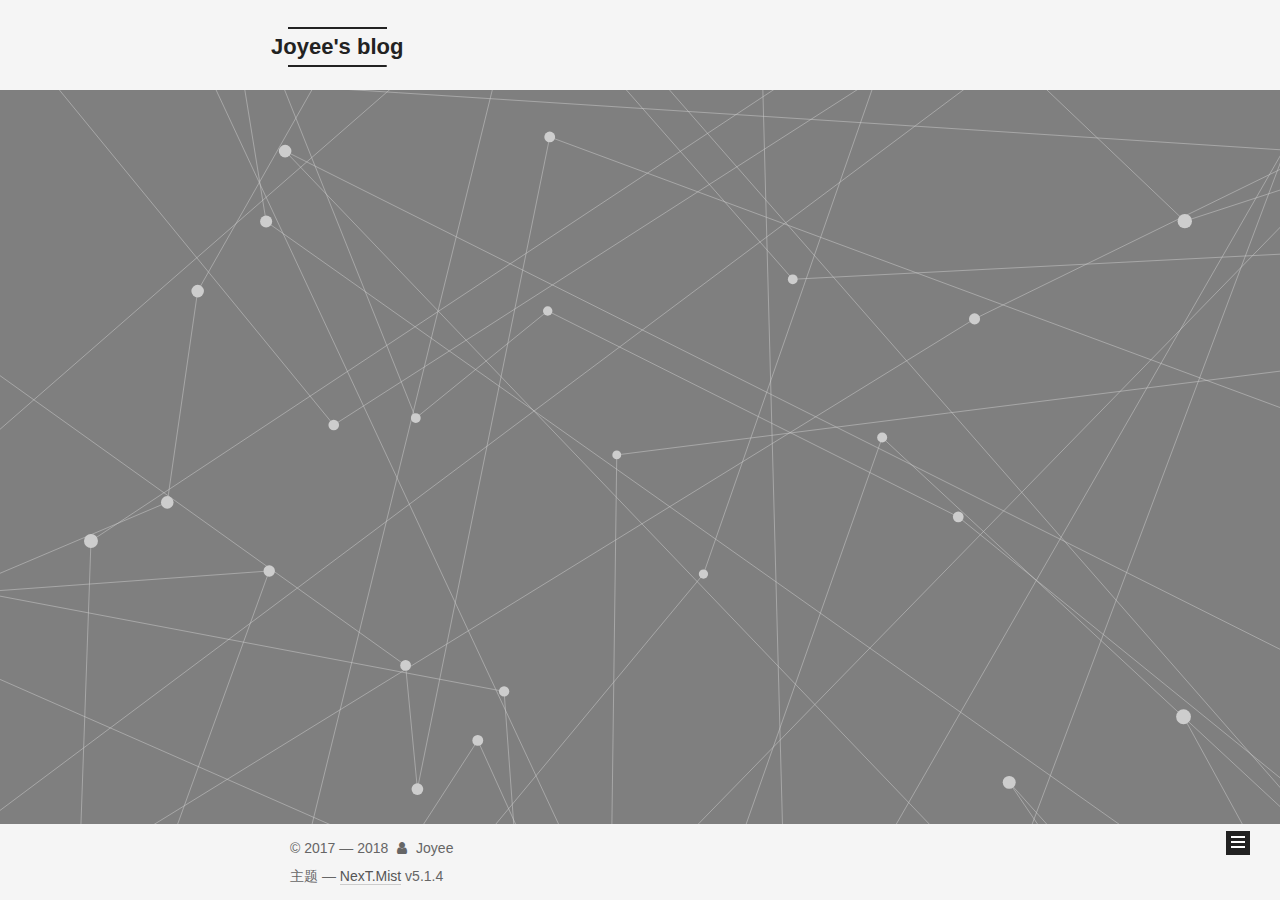
<file: archives/index.html>
<!DOCTYPE html>



  


<html class="theme-next mist use-motion" lang="zh-Hans">
<head>
  <meta charset="UTF-8"/>
<meta http-equiv="X-UA-Compatible" content="IE=edge" />
<meta name="viewport" content="width=device-width, initial-scale=1, maximum-scale=1"/>
<meta name="theme-color" content="#222">









<meta http-equiv="Cache-Control" content="no-transform" />
<meta http-equiv="Cache-Control" content="no-siteapp" />
















  
  
  <link href="/lib/fancybox/source/jquery.fancybox.css?v=2.1.5" rel="stylesheet" type="text/css" />







<link href="/lib/font-awesome/css/font-awesome.min.css?v=4.6.2" rel="stylesheet" type="text/css" />

<link href="/css/main.css?v=5.1.4" rel="stylesheet" type="text/css" />


  <link rel="apple-touch-icon" sizes="180x180" href="/images/apple-touch-icon-next.png?v=5.1.4">


  <link rel="icon" type="image/png" sizes="32x32" href="/images/favicon-32x32-next.png?v=5.1.4">


  <link rel="icon" type="image/png" sizes="16x16" href="/images/favicon-16x16-next.png?v=5.1.4">


  <link rel="mask-icon" href="/images/logo.svg?v=5.1.4" color="#222">





  <meta name="keywords" content="Hexo, NexT" />





  <link rel="alternate" href="https://joyeekk.github.io/atom.xml" title="Joyee's blog" type="application/atom+xml" />






<meta name="description" content="Trust The Process!">
<meta property="og:type" content="website">
<meta property="og:title" content="Joyee&#39;s blog">
<meta property="og:url" content="http://yoursite.com/archives/index.html">
<meta property="og:site_name" content="Joyee&#39;s blog">
<meta property="og:description" content="Trust The Process!">
<meta property="og:locale" content="zh-Hans">
<meta name="twitter:card" content="summary">
<meta name="twitter:title" content="Joyee&#39;s blog">
<meta name="twitter:description" content="Trust The Process!">



<script type="text/javascript" id="hexo.configurations">
  var NexT = window.NexT || {};
  var CONFIG = {
    root: '/',
    scheme: 'Mist',
    version: '5.1.4',
    sidebar: {"position":"left","display":"post","offset":12,"b2t":false,"scrollpercent":false,"onmobile":false},
    fancybox: true,
    tabs: true,
    motion: {"enable":true,"async":false,"transition":{"post_block":"fadeIn","post_header":"slideDownIn","post_body":"slideDownIn","coll_header":"slideLeftIn","sidebar":"slideUpIn"}},
    duoshuo: {
      userId: '0',
      author: '博主'
    },
    algolia: {
      applicationID: '',
      apiKey: '',
      indexName: '',
      hits: {"per_page":10},
      labels: {"input_placeholder":"Search for Posts","hits_empty":"We didn't find any results for the search: ${query}","hits_stats":"${hits} results found in ${time} ms"}
    }
  };
</script>



  <link rel="canonical" href="http://yoursite.com/archives/"/>





  <title>归档 | Joyee's blog</title>
  








</head>

<body itemscope itemtype="http://schema.org/WebPage" lang="zh-Hans">

  
  
    
  

  <div class="container sidebar-position-left page-archive">
    <div class="headband"></div>

    <header id="header" class="header" itemscope itemtype="http://schema.org/WPHeader">
      <div class="header-inner"><div class="site-brand-wrapper">
  <div class="site-meta ">
    

    <div class="custom-logo-site-title">
      <a href="/"  class="brand" rel="start">
        <span class="logo-line-before"><i></i></span>
        <span class="site-title">Joyee's blog</span>
        <span class="logo-line-after"><i></i></span>
      </a>
    </div>
      
        <p class="site-subtitle"></p>
      
  </div>

  <div class="site-nav-toggle">
    <button>
      <span class="btn-bar"></span>
      <span class="btn-bar"></span>
      <span class="btn-bar"></span>
    </button>
  </div>
</div>

<nav class="site-nav">
  

  
    <ul id="menu" class="menu">
      
        
        <li class="menu-item menu-item-home">
          <a href="/" rel="section">
            
              <i class="menu-item-icon fa fa-fw fa-home"></i> <br />
            
            首页
          </a>
        </li>
      
        
        <li class="menu-item menu-item-about">
          <a href="/about/" rel="section">
            
              <i class="menu-item-icon fa fa-fw fa-user"></i> <br />
            
            关于
          </a>
        </li>
      
        
        <li class="menu-item menu-item-tags">
          <a href="/tags/" rel="section">
            
              <i class="menu-item-icon fa fa-fw fa-tags"></i> <br />
            
            标签
          </a>
        </li>
      
        
        <li class="menu-item menu-item-categories">
          <a href="/categories/" rel="section">
            
              <i class="menu-item-icon fa fa-fw fa-th"></i> <br />
            
            分类
          </a>
        </li>
      
        
        <li class="menu-item menu-item-archives">
          <a href="/archives/" rel="section">
            
              <i class="menu-item-icon fa fa-fw fa-archive"></i> <br />
            
            归档
          </a>
        </li>
      

      
        <li class="menu-item menu-item-search">
          
            <a href="javascript:;" class="popup-trigger">
          
            
              <i class="menu-item-icon fa fa-search fa-fw"></i> <br />
            
            搜索
          </a>
        </li>
      
    </ul>
  

  
    <div class="site-search">
      
  <div class="popup search-popup local-search-popup">
  <div class="local-search-header clearfix">
    <span class="search-icon">
      <i class="fa fa-search"></i>
    </span>
    <span class="popup-btn-close">
      <i class="fa fa-times-circle"></i>
    </span>
    <div class="local-search-input-wrapper">
      <input autocomplete="off"
             placeholder="搜索..." spellcheck="false"
             type="text" id="local-search-input">
    </div>
  </div>
  <div id="local-search-result"></div>
</div>



    </div>
  
</nav>



 </div>
    </header>

    <main id="main" class="main">
      <div class="main-inner">
        <div class="content-wrap">
          <div id="content" class="content">
            

  
  
  
  <div class="post-block archive">
    <div id="posts" class="posts-collapse">
      <span class="archive-move-on"></span>

      <span class="archive-page-counter">
        
        
        
          
        
        嗯..! 目前共计 1 篇日志。 继续努力。
      </span>

      

        
        
        

        
          
          <div class="collection-title">
            <h1 class="archive-year" id="archive-year-2018">2018</h1>
          </div>
        
        

        

  <article class="post post-type-normal" itemscope itemtype="http://schema.org/Article">
    <header class="post-header">

      <h2 class="post-title">
        
            <a class="post-title-link" href="/2018/08/11/hello-world/" itemprop="url">
              
                <span itemprop="name">Hello World</span>
              
            </a>
        
      </h2>

      <div class="post-meta">
        <time class="post-time" itemprop="dateCreated"
              datetime="2018-08-11T14:22:00+08:00"
              content="2018-08-11" >
          08-11
        </time>
      </div>

    </header>
  </article>



      

    </div>
  </div>
  
  
  

  



          </div>
          


          

        </div>
        
          
  
  <div class="sidebar-toggle">
    <div class="sidebar-toggle-line-wrap">
      <span class="sidebar-toggle-line sidebar-toggle-line-first"></span>
      <span class="sidebar-toggle-line sidebar-toggle-line-middle"></span>
      <span class="sidebar-toggle-line sidebar-toggle-line-last"></span>
    </div>
  </div>

  <aside id="sidebar" class="sidebar">
    
    <div class="sidebar-inner">

      

      

      <section class="site-overview-wrap sidebar-panel sidebar-panel-active">
        <div class="site-overview">
          <div class="site-author motion-element" itemprop="author" itemscope itemtype="http://schema.org/Person">
            
              <img class="site-author-image" itemprop="image"
                src="/images/avatar.png"
                alt="Joyee" />
            
              <p class="site-author-name" itemprop="name">Joyee</p>
              <p class="site-description motion-element" itemprop="description">Trust The Process!</p>
          </div>

          <nav class="site-state motion-element">

            
              <div class="site-state-item site-state-posts">
              
                <a href="/archives/">
              
                  <span class="site-state-item-count">1</span>
                  <span class="site-state-item-name">日志</span>
                </a>
              </div>
            

            
              
              
              <div class="site-state-item site-state-categories">
                <a href="/categories/index.html">
                  <span class="site-state-item-count">1</span>
                  <span class="site-state-item-name">分类</span>
                </a>
              </div>
            

            
              
              
              <div class="site-state-item site-state-tags">
                <a href="/tags/index.html">
                  <span class="site-state-item-count">1</span>
                  <span class="site-state-item-name">标签</span>
                </a>
              </div>
            

          </nav>

          
            <div class="feed-link motion-element">
              <a href="https://joyeekk.github.io/atom.xml" rel="alternate">
                <i class="fa fa-rss"></i>
                RSS
              </a>
            </div>
          

          
            <div class="links-of-author motion-element">
                
                  <span class="links-of-author-item">
                    <a href="https://github.com/joyee2420" target="_blank" title="GitHub">
                      
                        <i class="fa fa-fw fa-github"></i>GitHub</a>
                  </span>
                
                  <span class="links-of-author-item">
                    <a href="xygao2420@gmail.com" target="_blank" title="E-Mail">
                      
                        <i class="fa fa-fw fa-envelope"></i>E-Mail</a>
                  </span>
                
                  <span class="links-of-author-item">
                    <a href="https://weibo.com/p/1005055343830567/home" target="_blank" title="微博">
                      
                        <i class="fa fa-fw fa-weibo"></i>微博</a>
                  </span>
                
            </div>
          

          
          

          
          

          

        </div>
      </section>

      

      

    </div>
  </aside>


        
      </div>
    </main>

    <footer id="footer" class="footer">
      <div class="footer-inner">
        <div class="copyright">&copy; 2017 &mdash; <span itemprop="copyrightYear">2018</span>
  <span class="with-love">
    <i class="fa fa-user"></i>
  </span>
  <span class="author" itemprop="copyrightHolder">Joyee</span>

  
</div>


  <div class="theme-info">主题 &mdash; <a class="theme-link" target="_blank" href="https://github.com/iissnan/hexo-theme-next">NexT.Mist</a> v5.1.4</div>




        







        
      </div>
    </footer>

    
      <div class="back-to-top">
        <i class="fa fa-arrow-up"></i>
        
      </div>
    

    

  </div>

  

<script type="text/javascript">
  if (Object.prototype.toString.call(window.Promise) !== '[object Function]') {
    window.Promise = null;
  }
</script>









  






  
  







  
  
    <script type="text/javascript" src="/lib/jquery/index.js?v=2.1.3"></script>
  

  
  
    <script type="text/javascript" src="/lib/fastclick/lib/fastclick.min.js?v=1.0.6"></script>
  

  
  
    <script type="text/javascript" src="/lib/jquery_lazyload/jquery.lazyload.js?v=1.9.7"></script>
  

  
  
    <script type="text/javascript" src="/lib/velocity/velocity.min.js?v=1.2.1"></script>
  

  
  
    <script type="text/javascript" src="/lib/velocity/velocity.ui.min.js?v=1.2.1"></script>
  

  
  
    <script type="text/javascript" src="/lib/fancybox/source/jquery.fancybox.pack.js?v=2.1.5"></script>
  

  
  
    <script type="text/javascript" src="/lib/three/three.min.js"></script>
  

  
  
    <script type="text/javascript" src="/lib/three/canvas_lines.min.js"></script>
  


  


  <script type="text/javascript" src="/js/src/utils.js?v=5.1.4"></script>

  <script type="text/javascript" src="/js/src/motion.js?v=5.1.4"></script>



  
  

  

  


  <script type="text/javascript" src="/js/src/bootstrap.js?v=5.1.4"></script>



  


  




	





  





  












  

  <script type="text/javascript">
    // Popup Window;
    var isfetched = false;
    var isXml = true;
    // Search DB path;
    var search_path = "search.xml";
    if (search_path.length === 0) {
      search_path = "search.xml";
    } else if (/json$/i.test(search_path)) {
      isXml = false;
    }
    var path = "/" + search_path;
    // monitor main search box;

    var onPopupClose = function (e) {
      $('.popup').hide();
      $('#local-search-input').val('');
      $('.search-result-list').remove();
      $('#no-result').remove();
      $(".local-search-pop-overlay").remove();
      $('body').css('overflow', '');
    }

    function proceedsearch() {
      $("body")
        .append('<div class="search-popup-overlay local-search-pop-overlay"></div>')
        .css('overflow', 'hidden');
      $('.search-popup-overlay').click(onPopupClose);
      $('.popup').toggle();
      var $localSearchInput = $('#local-search-input');
      $localSearchInput.attr("autocapitalize", "none");
      $localSearchInput.attr("autocorrect", "off");
      $localSearchInput.focus();
    }

    // search function;
    var searchFunc = function(path, search_id, content_id) {
      'use strict';

      // start loading animation
      $("body")
        .append('<div class="search-popup-overlay local-search-pop-overlay">' +
          '<div id="search-loading-icon">' +
          '<i class="fa fa-spinner fa-pulse fa-5x fa-fw"></i>' +
          '</div>' +
          '</div>')
        .css('overflow', 'hidden');
      $("#search-loading-icon").css('margin', '20% auto 0 auto').css('text-align', 'center');

      $.ajax({
        url: path,
        dataType: isXml ? "xml" : "json",
        async: true,
        success: function(res) {
          // get the contents from search data
          isfetched = true;
          $('.popup').detach().appendTo('.header-inner');
          var datas = isXml ? $("entry", res).map(function() {
            return {
              title: $("title", this).text(),
              content: $("content",this).text(),
              url: $("url" , this).text()
            };
          }).get() : res;
          var input = document.getElementById(search_id);
          var resultContent = document.getElementById(content_id);
          var inputEventFunction = function() {
            var searchText = input.value.trim().toLowerCase();
            var keywords = searchText.split(/[\s\-]+/);
            if (keywords.length > 1) {
              keywords.push(searchText);
            }
            var resultItems = [];
            if (searchText.length > 0) {
              // perform local searching
              datas.forEach(function(data) {
                var isMatch = false;
                var hitCount = 0;
                var searchTextCount = 0;
                var title = data.title.trim();
                var titleInLowerCase = title.toLowerCase();
                var content = data.content.trim().replace(/<[^>]+>/g,"");
                var contentInLowerCase = content.toLowerCase();
                var articleUrl = decodeURIComponent(data.url);
                var indexOfTitle = [];
                var indexOfContent = [];
                // only match articles with not empty titles
                if(title != '') {
                  keywords.forEach(function(keyword) {
                    function getIndexByWord(word, text, caseSensitive) {
                      var wordLen = word.length;
                      if (wordLen === 0) {
                        return [];
                      }
                      var startPosition = 0, position = [], index = [];
                      if (!caseSensitive) {
                        text = text.toLowerCase();
                        word = word.toLowerCase();
                      }
                      while ((position = text.indexOf(word, startPosition)) > -1) {
                        index.push({position: position, word: word});
                        startPosition = position + wordLen;
                      }
                      return index;
                    }

                    indexOfTitle = indexOfTitle.concat(getIndexByWord(keyword, titleInLowerCase, false));
                    indexOfContent = indexOfContent.concat(getIndexByWord(keyword, contentInLowerCase, false));
                  });
                  if (indexOfTitle.length > 0 || indexOfContent.length > 0) {
                    isMatch = true;
                    hitCount = indexOfTitle.length + indexOfContent.length;
                  }
                }

                // show search results

                if (isMatch) {
                  // sort index by position of keyword

                  [indexOfTitle, indexOfContent].forEach(function (index) {
                    index.sort(function (itemLeft, itemRight) {
                      if (itemRight.position !== itemLeft.position) {
                        return itemRight.position - itemLeft.position;
                      } else {
                        return itemLeft.word.length - itemRight.word.length;
                      }
                    });
                  });

                  // merge hits into slices

                  function mergeIntoSlice(text, start, end, index) {
                    var item = index[index.length - 1];
                    var position = item.position;
                    var word = item.word;
                    var hits = [];
                    var searchTextCountInSlice = 0;
                    while (position + word.length <= end && index.length != 0) {
                      if (word === searchText) {
                        searchTextCountInSlice++;
                      }
                      hits.push({position: position, length: word.length});
                      var wordEnd = position + word.length;

                      // move to next position of hit

                      index.pop();
                      while (index.length != 0) {
                        item = index[index.length - 1];
                        position = item.position;
                        word = item.word;
                        if (wordEnd > position) {
                          index.pop();
                        } else {
                          break;
                        }
                      }
                    }
                    searchTextCount += searchTextCountInSlice;
                    return {
                      hits: hits,
                      start: start,
                      end: end,
                      searchTextCount: searchTextCountInSlice
                    };
                  }

                  var slicesOfTitle = [];
                  if (indexOfTitle.length != 0) {
                    slicesOfTitle.push(mergeIntoSlice(title, 0, title.length, indexOfTitle));
                  }

                  var slicesOfContent = [];
                  while (indexOfContent.length != 0) {
                    var item = indexOfContent[indexOfContent.length - 1];
                    var position = item.position;
                    var word = item.word;
                    // cut out 100 characters
                    var start = position - 20;
                    var end = position + 80;
                    if(start < 0){
                      start = 0;
                    }
                    if (end < position + word.length) {
                      end = position + word.length;
                    }
                    if(end > content.length){
                      end = content.length;
                    }
                    slicesOfContent.push(mergeIntoSlice(content, start, end, indexOfContent));
                  }

                  // sort slices in content by search text's count and hits' count

                  slicesOfContent.sort(function (sliceLeft, sliceRight) {
                    if (sliceLeft.searchTextCount !== sliceRight.searchTextCount) {
                      return sliceRight.searchTextCount - sliceLeft.searchTextCount;
                    } else if (sliceLeft.hits.length !== sliceRight.hits.length) {
                      return sliceRight.hits.length - sliceLeft.hits.length;
                    } else {
                      return sliceLeft.start - sliceRight.start;
                    }
                  });

                  // select top N slices in content

                  var upperBound = parseInt('1');
                  if (upperBound >= 0) {
                    slicesOfContent = slicesOfContent.slice(0, upperBound);
                  }

                  // highlight title and content

                  function highlightKeyword(text, slice) {
                    var result = '';
                    var prevEnd = slice.start;
                    slice.hits.forEach(function (hit) {
                      result += text.substring(prevEnd, hit.position);
                      var end = hit.position + hit.length;
                      result += '<b class="search-keyword">' + text.substring(hit.position, end) + '</b>';
                      prevEnd = end;
                    });
                    result += text.substring(prevEnd, slice.end);
                    return result;
                  }

                  var resultItem = '';

                  if (slicesOfTitle.length != 0) {
                    resultItem += "<li><a href='" + articleUrl + "' class='search-result-title'>" + highlightKeyword(title, slicesOfTitle[0]) + "</a>";
                  } else {
                    resultItem += "<li><a href='" + articleUrl + "' class='search-result-title'>" + title + "</a>";
                  }

                  slicesOfContent.forEach(function (slice) {
                    resultItem += "<a href='" + articleUrl + "'>" +
                      "<p class=\"search-result\">" + highlightKeyword(content, slice) +
                      "...</p>" + "</a>";
                  });

                  resultItem += "</li>";
                  resultItems.push({
                    item: resultItem,
                    searchTextCount: searchTextCount,
                    hitCount: hitCount,
                    id: resultItems.length
                  });
                }
              })
            };
            if (keywords.length === 1 && keywords[0] === "") {
              resultContent.innerHTML = '<div id="no-result"><i class="fa fa-search fa-5x" /></div>'
            } else if (resultItems.length === 0) {
              resultContent.innerHTML = '<div id="no-result"><i class="fa fa-frown-o fa-5x" /></div>'
            } else {
              resultItems.sort(function (resultLeft, resultRight) {
                if (resultLeft.searchTextCount !== resultRight.searchTextCount) {
                  return resultRight.searchTextCount - resultLeft.searchTextCount;
                } else if (resultLeft.hitCount !== resultRight.hitCount) {
                  return resultRight.hitCount - resultLeft.hitCount;
                } else {
                  return resultRight.id - resultLeft.id;
                }
              });
              var searchResultList = '<ul class=\"search-result-list\">';
              resultItems.forEach(function (result) {
                searchResultList += result.item;
              })
              searchResultList += "</ul>";
              resultContent.innerHTML = searchResultList;
            }
          }

          if ('auto' === 'auto') {
            input.addEventListener('input', inputEventFunction);
          } else {
            $('.search-icon').click(inputEventFunction);
            input.addEventListener('keypress', function (event) {
              if (event.keyCode === 13) {
                inputEventFunction();
              }
            });
          }

          // remove loading animation
          $(".local-search-pop-overlay").remove();
          $('body').css('overflow', '');

          proceedsearch();
        }
      });
    }

    // handle and trigger popup window;
    $('.popup-trigger').click(function(e) {
      e.stopPropagation();
      if (isfetched === false) {
        searchFunc(path, 'local-search-input', 'local-search-result');
      } else {
        proceedsearch();
      };
    });

    $('.popup-btn-close').click(onPopupClose);
    $('.popup').click(function(e){
      e.stopPropagation();
    });
    $(document).on('keyup', function (event) {
      var shouldDismissSearchPopup = event.which === 27 &&
        $('.search-popup').is(':visible');
      if (shouldDismissSearchPopup) {
        onPopupClose();
      }
    });
  </script>





  

  
  <script src="https://cdn1.lncld.net/static/js/av-core-mini-0.6.4.js"></script>
  <script>AV.initialize("n4GdScsziEhWwCGm2kbyLQdE-gzGzoHsz", "KPzxMRvXUs6bfBWuq8JqJQGG");</script>
  <script>
    function showTime(Counter) {
      var query = new AV.Query(Counter);
      var entries = [];
      var $visitors = $(".leancloud_visitors");

      $visitors.each(function () {
        entries.push( $(this).attr("id").trim() );
      });

      query.containedIn('url', entries);
      query.find()
        .done(function (results) {
          var COUNT_CONTAINER_REF = '.leancloud-visitors-count';

          if (results.length === 0) {
            $visitors.find(COUNT_CONTAINER_REF).text(0);
            return;
          }

          for (var i = 0; i < results.length; i++) {
            var item = results[i];
            var url = item.get('url');
            var time = item.get('time');
            var element = document.getElementById(url);

            $(element).find(COUNT_CONTAINER_REF).text(time);
          }
          for(var i = 0; i < entries.length; i++) {
            var url = entries[i];
            var element = document.getElementById(url);
            var countSpan = $(element).find(COUNT_CONTAINER_REF);
            if( countSpan.text() == '') {
              countSpan.text(0);
            }
          }
        })
        .fail(function (object, error) {
          console.log("Error: " + error.code + " " + error.message);
        });
    }

    function addCount(Counter) {
      var $visitors = $(".leancloud_visitors");
      var url = $visitors.attr('id').trim();
      var title = $visitors.attr('data-flag-title').trim();
      var query = new AV.Query(Counter);

      query.equalTo("url", url);
      query.find({
        success: function(results) {
          if (results.length > 0) {
            var counter = results[0];
            counter.fetchWhenSave(true);
            counter.increment("time");
            counter.save(null, {
              success: function(counter) {
                var $element = $(document.getElementById(url));
                $element.find('.leancloud-visitors-count').text(counter.get('time'));
              },
              error: function(counter, error) {
                console.log('Failed to save Visitor num, with error message: ' + error.message);
              }
            });
          } else {
            var newcounter = new Counter();
            /* Set ACL */
            var acl = new AV.ACL();
            acl.setPublicReadAccess(true);
            acl.setPublicWriteAccess(true);
            newcounter.setACL(acl);
            /* End Set ACL */
            newcounter.set("title", title);
            newcounter.set("url", url);
            newcounter.set("time", 1);
            newcounter.save(null, {
              success: function(newcounter) {
                var $element = $(document.getElementById(url));
                $element.find('.leancloud-visitors-count').text(newcounter.get('time'));
              },
              error: function(newcounter, error) {
                console.log('Failed to create');
              }
            });
          }
        },
        error: function(error) {
          console.log('Error:' + error.code + " " + error.message);
        }
      });
    }

    $(function() {
      var Counter = AV.Object.extend("Counter");
      if ($('.leancloud_visitors').length == 1) {
        addCount(Counter);
      } else if ($('.post-title-link').length > 1) {
        showTime(Counter);
      }
    });
  </script>



  

  

  
  

  

  

  

</body>
</html>
</file>
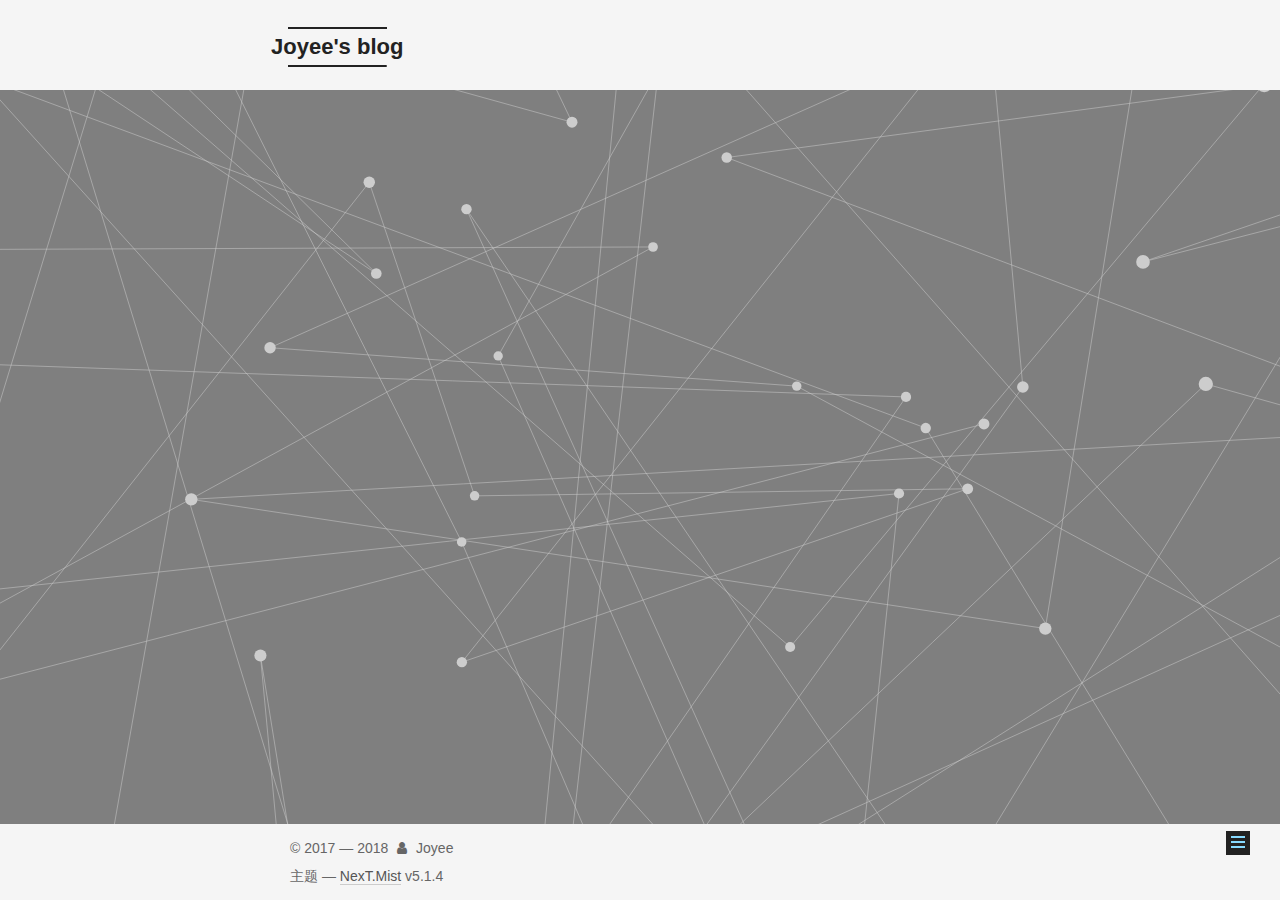
<file: categories/index.html>
<!DOCTYPE html>



  


<html class="theme-next mist use-motion" lang="zh-Hans">
<head>
  <meta charset="UTF-8"/>
<meta http-equiv="X-UA-Compatible" content="IE=edge" />
<meta name="viewport" content="width=device-width, initial-scale=1, maximum-scale=1"/>
<meta name="theme-color" content="#222">









<meta http-equiv="Cache-Control" content="no-transform" />
<meta http-equiv="Cache-Control" content="no-siteapp" />
















  
  
  <link href="/lib/fancybox/source/jquery.fancybox.css?v=2.1.5" rel="stylesheet" type="text/css" />







<link href="/lib/font-awesome/css/font-awesome.min.css?v=4.6.2" rel="stylesheet" type="text/css" />

<link href="/css/main.css?v=5.1.4" rel="stylesheet" type="text/css" />


  <link rel="apple-touch-icon" sizes="180x180" href="/images/apple-touch-icon-next.png?v=5.1.4">


  <link rel="icon" type="image/png" sizes="32x32" href="/images/favicon-32x32-next.png?v=5.1.4">


  <link rel="icon" type="image/png" sizes="16x16" href="/images/favicon-16x16-next.png?v=5.1.4">


  <link rel="mask-icon" href="/images/logo.svg?v=5.1.4" color="#222">





  <meta name="keywords" content="Hexo, NexT" />





  <link rel="alternate" href="https://joyeekk.github.io/atom.xml" title="Joyee's blog" type="application/atom+xml" />






<meta name="description" content="Trust The Process!">
<meta property="og:type" content="website">
<meta property="og:title" content="categories">
<meta property="og:url" content="http://yoursite.com/categories/index.html">
<meta property="og:site_name" content="Joyee&#39;s blog">
<meta property="og:description" content="Trust The Process!">
<meta property="og:locale" content="zh-Hans">
<meta property="og:updated_time" content="2018-08-11T10:42:12.831Z">
<meta name="twitter:card" content="summary">
<meta name="twitter:title" content="categories">
<meta name="twitter:description" content="Trust The Process!">



<script type="text/javascript" id="hexo.configurations">
  var NexT = window.NexT || {};
  var CONFIG = {
    root: '/',
    scheme: 'Mist',
    version: '5.1.4',
    sidebar: {"position":"left","display":"post","offset":12,"b2t":false,"scrollpercent":false,"onmobile":false},
    fancybox: true,
    tabs: true,
    motion: {"enable":true,"async":false,"transition":{"post_block":"fadeIn","post_header":"slideDownIn","post_body":"slideDownIn","coll_header":"slideLeftIn","sidebar":"slideUpIn"}},
    duoshuo: {
      userId: '0',
      author: '博主'
    },
    algolia: {
      applicationID: '',
      apiKey: '',
      indexName: '',
      hits: {"per_page":10},
      labels: {"input_placeholder":"Search for Posts","hits_empty":"We didn't find any results for the search: ${query}","hits_stats":"${hits} results found in ${time} ms"}
    }
  };
</script>



  <link rel="canonical" href="http://yoursite.com/categories/"/>





  <title>categories | Joyee's blog</title>
  








</head>

<body itemscope itemtype="http://schema.org/WebPage" lang="zh-Hans">

  
  
    
  

  <div class="container sidebar-position-left page-post-detail">
    <div class="headband"></div>

    <header id="header" class="header" itemscope itemtype="http://schema.org/WPHeader">
      <div class="header-inner"><div class="site-brand-wrapper">
  <div class="site-meta ">
    

    <div class="custom-logo-site-title">
      <a href="/"  class="brand" rel="start">
        <span class="logo-line-before"><i></i></span>
        <span class="site-title">Joyee's blog</span>
        <span class="logo-line-after"><i></i></span>
      </a>
    </div>
      
        <p class="site-subtitle"></p>
      
  </div>

  <div class="site-nav-toggle">
    <button>
      <span class="btn-bar"></span>
      <span class="btn-bar"></span>
      <span class="btn-bar"></span>
    </button>
  </div>
</div>

<nav class="site-nav">
  

  
    <ul id="menu" class="menu">
      
        
        <li class="menu-item menu-item-home">
          <a href="/" rel="section">
            
              <i class="menu-item-icon fa fa-fw fa-home"></i> <br />
            
            首页
          </a>
        </li>
      
        
        <li class="menu-item menu-item-about">
          <a href="/about/" rel="section">
            
              <i class="menu-item-icon fa fa-fw fa-user"></i> <br />
            
            关于
          </a>
        </li>
      
        
        <li class="menu-item menu-item-tags">
          <a href="/tags/" rel="section">
            
              <i class="menu-item-icon fa fa-fw fa-tags"></i> <br />
            
            标签
          </a>
        </li>
      
        
        <li class="menu-item menu-item-categories">
          <a href="/categories/" rel="section">
            
              <i class="menu-item-icon fa fa-fw fa-th"></i> <br />
            
            分类
          </a>
        </li>
      
        
        <li class="menu-item menu-item-archives">
          <a href="/archives/" rel="section">
            
              <i class="menu-item-icon fa fa-fw fa-archive"></i> <br />
            
            归档
          </a>
        </li>
      

      
        <li class="menu-item menu-item-search">
          
            <a href="javascript:;" class="popup-trigger">
          
            
              <i class="menu-item-icon fa fa-search fa-fw"></i> <br />
            
            搜索
          </a>
        </li>
      
    </ul>
  

  
    <div class="site-search">
      
  <div class="popup search-popup local-search-popup">
  <div class="local-search-header clearfix">
    <span class="search-icon">
      <i class="fa fa-search"></i>
    </span>
    <span class="popup-btn-close">
      <i class="fa fa-times-circle"></i>
    </span>
    <div class="local-search-input-wrapper">
      <input autocomplete="off"
             placeholder="搜索..." spellcheck="false"
             type="text" id="local-search-input">
    </div>
  </div>
  <div id="local-search-result"></div>
</div>



    </div>
  
</nav>



 </div>
    </header>

    <main id="main" class="main">
      <div class="main-inner">
        <div class="content-wrap">
          <div id="content" class="content">
            

  <div id="posts" class="posts-expand">
    
    
    
    <div class="post-block page">
      <header class="post-header">

	<h1 class="post-title" itemprop="name headline">categories</h1>



</header>

      
      
      
      <div class="post-body">
        
        
          <div class="category-all-page">
            <div class="category-all-title">
                目前共计 1 个分类
            </div>
            <div class="category-all">
              <ul class="category-list"><li class="category-list-item"><a class="category-list-link" href="/categories/Diary/">Diary</a><span class="category-list-count">1</span></li></ul>
            </div>
          </div>
        
      </div>
      
      
      
    </div>
    
    
    
  </div>


          </div>
          


          

  



        </div>
        
          
  
  <div class="sidebar-toggle">
    <div class="sidebar-toggle-line-wrap">
      <span class="sidebar-toggle-line sidebar-toggle-line-first"></span>
      <span class="sidebar-toggle-line sidebar-toggle-line-middle"></span>
      <span class="sidebar-toggle-line sidebar-toggle-line-last"></span>
    </div>
  </div>

  <aside id="sidebar" class="sidebar">
    
    <div class="sidebar-inner">

      

      

      <section class="site-overview-wrap sidebar-panel sidebar-panel-active">
        <div class="site-overview">
          <div class="site-author motion-element" itemprop="author" itemscope itemtype="http://schema.org/Person">
            
              <img class="site-author-image" itemprop="image"
                src="/images/avatar.png"
                alt="Joyee" />
            
              <p class="site-author-name" itemprop="name">Joyee</p>
              <p class="site-description motion-element" itemprop="description">Trust The Process!</p>
          </div>

          <nav class="site-state motion-element">

            
              <div class="site-state-item site-state-posts">
              
                <a href="/archives/">
              
                  <span class="site-state-item-count">1</span>
                  <span class="site-state-item-name">日志</span>
                </a>
              </div>
            

            
              
              
              <div class="site-state-item site-state-categories">
                <a href="/categories/index.html">
                  <span class="site-state-item-count">1</span>
                  <span class="site-state-item-name">分类</span>
                </a>
              </div>
            

            
              
              
              <div class="site-state-item site-state-tags">
                <a href="/tags/index.html">
                  <span class="site-state-item-count">1</span>
                  <span class="site-state-item-name">标签</span>
                </a>
              </div>
            

          </nav>

          
            <div class="feed-link motion-element">
              <a href="https://joyeekk.github.io/atom.xml" rel="alternate">
                <i class="fa fa-rss"></i>
                RSS
              </a>
            </div>
          

          
            <div class="links-of-author motion-element">
                
                  <span class="links-of-author-item">
                    <a href="https://github.com/joyee2420" target="_blank" title="GitHub">
                      
                        <i class="fa fa-fw fa-github"></i>GitHub</a>
                  </span>
                
                  <span class="links-of-author-item">
                    <a href="xygao2420@gmail.com" target="_blank" title="E-Mail">
                      
                        <i class="fa fa-fw fa-envelope"></i>E-Mail</a>
                  </span>
                
                  <span class="links-of-author-item">
                    <a href="https://weibo.com/p/1005055343830567/home" target="_blank" title="微博">
                      
                        <i class="fa fa-fw fa-weibo"></i>微博</a>
                  </span>
                
            </div>
          

          
          

          
          

          

        </div>
      </section>

      

      

    </div>
  </aside>


        
      </div>
    </main>

    <footer id="footer" class="footer">
      <div class="footer-inner">
        <div class="copyright">&copy; 2017 &mdash; <span itemprop="copyrightYear">2018</span>
  <span class="with-love">
    <i class="fa fa-user"></i>
  </span>
  <span class="author" itemprop="copyrightHolder">Joyee</span>

  
</div>


  <div class="theme-info">主题 &mdash; <a class="theme-link" target="_blank" href="https://github.com/iissnan/hexo-theme-next">NexT.Mist</a> v5.1.4</div>




        







        
      </div>
    </footer>

    
      <div class="back-to-top">
        <i class="fa fa-arrow-up"></i>
        
      </div>
    

    

  </div>

  

<script type="text/javascript">
  if (Object.prototype.toString.call(window.Promise) !== '[object Function]') {
    window.Promise = null;
  }
</script>









  






  
  







  
  
    <script type="text/javascript" src="/lib/jquery/index.js?v=2.1.3"></script>
  

  
  
    <script type="text/javascript" src="/lib/fastclick/lib/fastclick.min.js?v=1.0.6"></script>
  

  
  
    <script type="text/javascript" src="/lib/jquery_lazyload/jquery.lazyload.js?v=1.9.7"></script>
  

  
  
    <script type="text/javascript" src="/lib/velocity/velocity.min.js?v=1.2.1"></script>
  

  
  
    <script type="text/javascript" src="/lib/velocity/velocity.ui.min.js?v=1.2.1"></script>
  

  
  
    <script type="text/javascript" src="/lib/fancybox/source/jquery.fancybox.pack.js?v=2.1.5"></script>
  

  
  
    <script type="text/javascript" src="/lib/three/three.min.js"></script>
  

  
  
    <script type="text/javascript" src="/lib/three/canvas_lines.min.js"></script>
  


  


  <script type="text/javascript" src="/js/src/utils.js?v=5.1.4"></script>

  <script type="text/javascript" src="/js/src/motion.js?v=5.1.4"></script>



  
  

  
  <script type="text/javascript" src="/js/src/scrollspy.js?v=5.1.4"></script>
<script type="text/javascript" src="/js/src/post-details.js?v=5.1.4"></script>



  


  <script type="text/javascript" src="/js/src/bootstrap.js?v=5.1.4"></script>



  


  




	





  





  












  

  <script type="text/javascript">
    // Popup Window;
    var isfetched = false;
    var isXml = true;
    // Search DB path;
    var search_path = "search.xml";
    if (search_path.length === 0) {
      search_path = "search.xml";
    } else if (/json$/i.test(search_path)) {
      isXml = false;
    }
    var path = "/" + search_path;
    // monitor main search box;

    var onPopupClose = function (e) {
      $('.popup').hide();
      $('#local-search-input').val('');
      $('.search-result-list').remove();
      $('#no-result').remove();
      $(".local-search-pop-overlay").remove();
      $('body').css('overflow', '');
    }

    function proceedsearch() {
      $("body")
        .append('<div class="search-popup-overlay local-search-pop-overlay"></div>')
        .css('overflow', 'hidden');
      $('.search-popup-overlay').click(onPopupClose);
      $('.popup').toggle();
      var $localSearchInput = $('#local-search-input');
      $localSearchInput.attr("autocapitalize", "none");
      $localSearchInput.attr("autocorrect", "off");
      $localSearchInput.focus();
    }

    // search function;
    var searchFunc = function(path, search_id, content_id) {
      'use strict';

      // start loading animation
      $("body")
        .append('<div class="search-popup-overlay local-search-pop-overlay">' +
          '<div id="search-loading-icon">' +
          '<i class="fa fa-spinner fa-pulse fa-5x fa-fw"></i>' +
          '</div>' +
          '</div>')
        .css('overflow', 'hidden');
      $("#search-loading-icon").css('margin', '20% auto 0 auto').css('text-align', 'center');

      $.ajax({
        url: path,
        dataType: isXml ? "xml" : "json",
        async: true,
        success: function(res) {
          // get the contents from search data
          isfetched = true;
          $('.popup').detach().appendTo('.header-inner');
          var datas = isXml ? $("entry", res).map(function() {
            return {
              title: $("title", this).text(),
              content: $("content",this).text(),
              url: $("url" , this).text()
            };
          }).get() : res;
          var input = document.getElementById(search_id);
          var resultContent = document.getElementById(content_id);
          var inputEventFunction = function() {
            var searchText = input.value.trim().toLowerCase();
            var keywords = searchText.split(/[\s\-]+/);
            if (keywords.length > 1) {
              keywords.push(searchText);
            }
            var resultItems = [];
            if (searchText.length > 0) {
              // perform local searching
              datas.forEach(function(data) {
                var isMatch = false;
                var hitCount = 0;
                var searchTextCount = 0;
                var title = data.title.trim();
                var titleInLowerCase = title.toLowerCase();
                var content = data.content.trim().replace(/<[^>]+>/g,"");
                var contentInLowerCase = content.toLowerCase();
                var articleUrl = decodeURIComponent(data.url);
                var indexOfTitle = [];
                var indexOfContent = [];
                // only match articles with not empty titles
                if(title != '') {
                  keywords.forEach(function(keyword) {
                    function getIndexByWord(word, text, caseSensitive) {
                      var wordLen = word.length;
                      if (wordLen === 0) {
                        return [];
                      }
                      var startPosition = 0, position = [], index = [];
                      if (!caseSensitive) {
                        text = text.toLowerCase();
                        word = word.toLowerCase();
                      }
                      while ((position = text.indexOf(word, startPosition)) > -1) {
                        index.push({position: position, word: word});
                        startPosition = position + wordLen;
                      }
                      return index;
                    }

                    indexOfTitle = indexOfTitle.concat(getIndexByWord(keyword, titleInLowerCase, false));
                    indexOfContent = indexOfContent.concat(getIndexByWord(keyword, contentInLowerCase, false));
                  });
                  if (indexOfTitle.length > 0 || indexOfContent.length > 0) {
                    isMatch = true;
                    hitCount = indexOfTitle.length + indexOfContent.length;
                  }
                }

                // show search results

                if (isMatch) {
                  // sort index by position of keyword

                  [indexOfTitle, indexOfContent].forEach(function (index) {
                    index.sort(function (itemLeft, itemRight) {
                      if (itemRight.position !== itemLeft.position) {
                        return itemRight.position - itemLeft.position;
                      } else {
                        return itemLeft.word.length - itemRight.word.length;
                      }
                    });
                  });

                  // merge hits into slices

                  function mergeIntoSlice(text, start, end, index) {
                    var item = index[index.length - 1];
                    var position = item.position;
                    var word = item.word;
                    var hits = [];
                    var searchTextCountInSlice = 0;
                    while (position + word.length <= end && index.length != 0) {
                      if (word === searchText) {
                        searchTextCountInSlice++;
                      }
                      hits.push({position: position, length: word.length});
                      var wordEnd = position + word.length;

                      // move to next position of hit

                      index.pop();
                      while (index.length != 0) {
                        item = index[index.length - 1];
                        position = item.position;
                        word = item.word;
                        if (wordEnd > position) {
                          index.pop();
                        } else {
                          break;
                        }
                      }
                    }
                    searchTextCount += searchTextCountInSlice;
                    return {
                      hits: hits,
                      start: start,
                      end: end,
                      searchTextCount: searchTextCountInSlice
                    };
                  }

                  var slicesOfTitle = [];
                  if (indexOfTitle.length != 0) {
                    slicesOfTitle.push(mergeIntoSlice(title, 0, title.length, indexOfTitle));
                  }

                  var slicesOfContent = [];
                  while (indexOfContent.length != 0) {
                    var item = indexOfContent[indexOfContent.length - 1];
                    var position = item.position;
                    var word = item.word;
                    // cut out 100 characters
                    var start = position - 20;
                    var end = position + 80;
                    if(start < 0){
                      start = 0;
                    }
                    if (end < position + word.length) {
                      end = position + word.length;
                    }
                    if(end > content.length){
                      end = content.length;
                    }
                    slicesOfContent.push(mergeIntoSlice(content, start, end, indexOfContent));
                  }

                  // sort slices in content by search text's count and hits' count

                  slicesOfContent.sort(function (sliceLeft, sliceRight) {
                    if (sliceLeft.searchTextCount !== sliceRight.searchTextCount) {
                      return sliceRight.searchTextCount - sliceLeft.searchTextCount;
                    } else if (sliceLeft.hits.length !== sliceRight.hits.length) {
                      return sliceRight.hits.length - sliceLeft.hits.length;
                    } else {
                      return sliceLeft.start - sliceRight.start;
                    }
                  });

                  // select top N slices in content

                  var upperBound = parseInt('1');
                  if (upperBound >= 0) {
                    slicesOfContent = slicesOfContent.slice(0, upperBound);
                  }

                  // highlight title and content

                  function highlightKeyword(text, slice) {
                    var result = '';
                    var prevEnd = slice.start;
                    slice.hits.forEach(function (hit) {
                      result += text.substring(prevEnd, hit.position);
                      var end = hit.position + hit.length;
                      result += '<b class="search-keyword">' + text.substring(hit.position, end) + '</b>';
                      prevEnd = end;
                    });
                    result += text.substring(prevEnd, slice.end);
                    return result;
                  }

                  var resultItem = '';

                  if (slicesOfTitle.length != 0) {
                    resultItem += "<li><a href='" + articleUrl + "' class='search-result-title'>" + highlightKeyword(title, slicesOfTitle[0]) + "</a>";
                  } else {
                    resultItem += "<li><a href='" + articleUrl + "' class='search-result-title'>" + title + "</a>";
                  }

                  slicesOfContent.forEach(function (slice) {
                    resultItem += "<a href='" + articleUrl + "'>" +
                      "<p class=\"search-result\">" + highlightKeyword(content, slice) +
                      "...</p>" + "</a>";
                  });

                  resultItem += "</li>";
                  resultItems.push({
                    item: resultItem,
                    searchTextCount: searchTextCount,
                    hitCount: hitCount,
                    id: resultItems.length
                  });
                }
              })
            };
            if (keywords.length === 1 && keywords[0] === "") {
              resultContent.innerHTML = '<div id="no-result"><i class="fa fa-search fa-5x" /></div>'
            } else if (resultItems.length === 0) {
              resultContent.innerHTML = '<div id="no-result"><i class="fa fa-frown-o fa-5x" /></div>'
            } else {
              resultItems.sort(function (resultLeft, resultRight) {
                if (resultLeft.searchTextCount !== resultRight.searchTextCount) {
                  return resultRight.searchTextCount - resultLeft.searchTextCount;
                } else if (resultLeft.hitCount !== resultRight.hitCount) {
                  return resultRight.hitCount - resultLeft.hitCount;
                } else {
                  return resultRight.id - resultLeft.id;
                }
              });
              var searchResultList = '<ul class=\"search-result-list\">';
              resultItems.forEach(function (result) {
                searchResultList += result.item;
              })
              searchResultList += "</ul>";
              resultContent.innerHTML = searchResultList;
            }
          }

          if ('auto' === 'auto') {
            input.addEventListener('input', inputEventFunction);
          } else {
            $('.search-icon').click(inputEventFunction);
            input.addEventListener('keypress', function (event) {
              if (event.keyCode === 13) {
                inputEventFunction();
              }
            });
          }

          // remove loading animation
          $(".local-search-pop-overlay").remove();
          $('body').css('overflow', '');

          proceedsearch();
        }
      });
    }

    // handle and trigger popup window;
    $('.popup-trigger').click(function(e) {
      e.stopPropagation();
      if (isfetched === false) {
        searchFunc(path, 'local-search-input', 'local-search-result');
      } else {
        proceedsearch();
      };
    });

    $('.popup-btn-close').click(onPopupClose);
    $('.popup').click(function(e){
      e.stopPropagation();
    });
    $(document).on('keyup', function (event) {
      var shouldDismissSearchPopup = event.which === 27 &&
        $('.search-popup').is(':visible');
      if (shouldDismissSearchPopup) {
        onPopupClose();
      }
    });
  </script>





  

  
  <script src="https://cdn1.lncld.net/static/js/av-core-mini-0.6.4.js"></script>
  <script>AV.initialize("n4GdScsziEhWwCGm2kbyLQdE-gzGzoHsz", "KPzxMRvXUs6bfBWuq8JqJQGG");</script>
  <script>
    function showTime(Counter) {
      var query = new AV.Query(Counter);
      var entries = [];
      var $visitors = $(".leancloud_visitors");

      $visitors.each(function () {
        entries.push( $(this).attr("id").trim() );
      });

      query.containedIn('url', entries);
      query.find()
        .done(function (results) {
          var COUNT_CONTAINER_REF = '.leancloud-visitors-count';

          if (results.length === 0) {
            $visitors.find(COUNT_CONTAINER_REF).text(0);
            return;
          }

          for (var i = 0; i < results.length; i++) {
            var item = results[i];
            var url = item.get('url');
            var time = item.get('time');
            var element = document.getElementById(url);

            $(element).find(COUNT_CONTAINER_REF).text(time);
          }
          for(var i = 0; i < entries.length; i++) {
            var url = entries[i];
            var element = document.getElementById(url);
            var countSpan = $(element).find(COUNT_CONTAINER_REF);
            if( countSpan.text() == '') {
              countSpan.text(0);
            }
          }
        })
        .fail(function (object, error) {
          console.log("Error: " + error.code + " " + error.message);
        });
    }

    function addCount(Counter) {
      var $visitors = $(".leancloud_visitors");
      var url = $visitors.attr('id').trim();
      var title = $visitors.attr('data-flag-title').trim();
      var query = new AV.Query(Counter);

      query.equalTo("url", url);
      query.find({
        success: function(results) {
          if (results.length > 0) {
            var counter = results[0];
            counter.fetchWhenSave(true);
            counter.increment("time");
            counter.save(null, {
              success: function(counter) {
                var $element = $(document.getElementById(url));
                $element.find('.leancloud-visitors-count').text(counter.get('time'));
              },
              error: function(counter, error) {
                console.log('Failed to save Visitor num, with error message: ' + error.message);
              }
            });
          } else {
            var newcounter = new Counter();
            /* Set ACL */
            var acl = new AV.ACL();
            acl.setPublicReadAccess(true);
            acl.setPublicWriteAccess(true);
            newcounter.setACL(acl);
            /* End Set ACL */
            newcounter.set("title", title);
            newcounter.set("url", url);
            newcounter.set("time", 1);
            newcounter.save(null, {
              success: function(newcounter) {
                var $element = $(document.getElementById(url));
                $element.find('.leancloud-visitors-count').text(newcounter.get('time'));
              },
              error: function(newcounter, error) {
                console.log('Failed to create');
              }
            });
          }
        },
        error: function(error) {
          console.log('Error:' + error.code + " " + error.message);
        }
      });
    }

    $(function() {
      var Counter = AV.Object.extend("Counter");
      if ($('.leancloud_visitors').length == 1) {
        addCount(Counter);
      } else if ($('.post-title-link').length > 1) {
        showTime(Counter);
      }
    });
  </script>



  

  

  
  

  

  

  

</body>
</html>
</file>
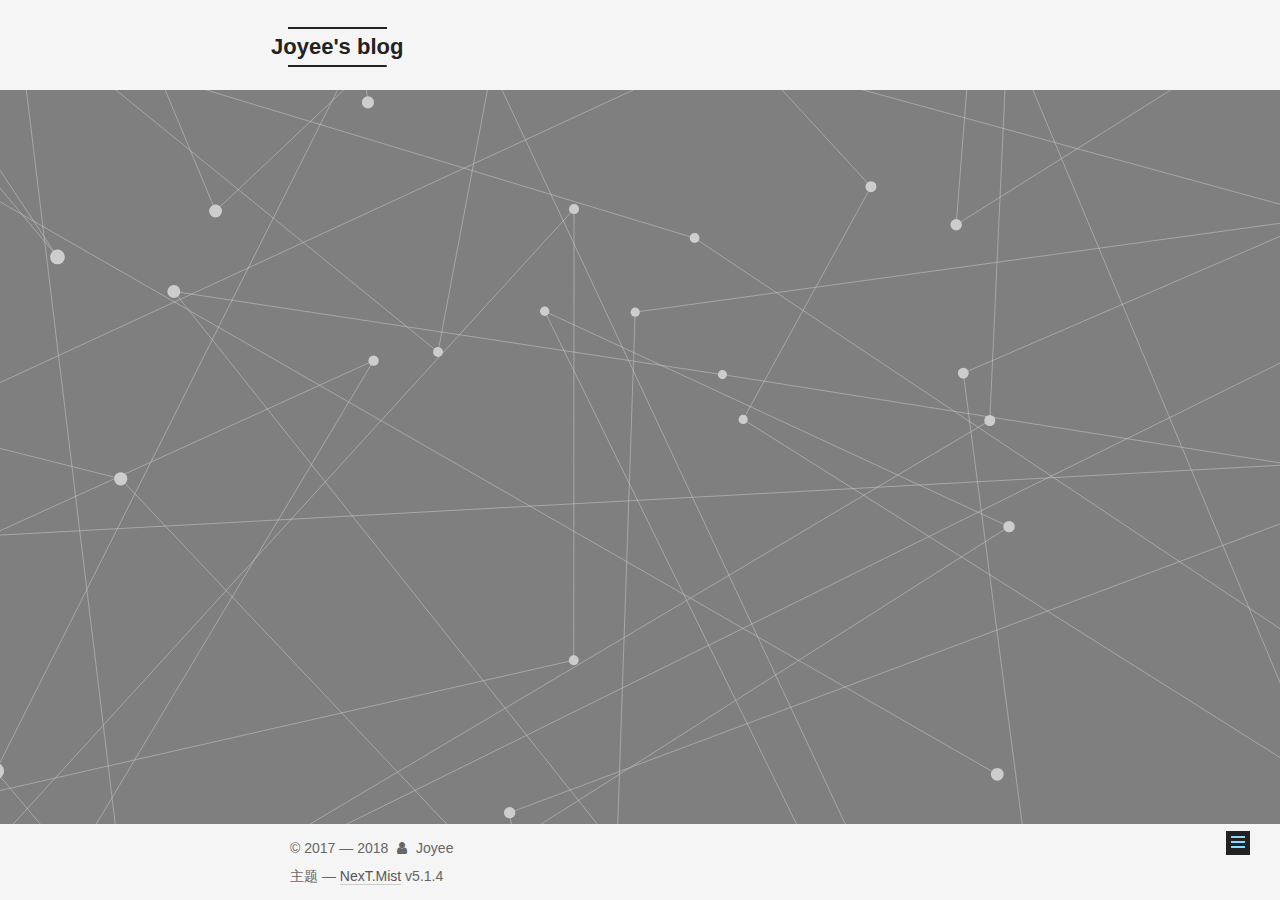
<file: tags/index.html>
<!DOCTYPE html>



  


<html class="theme-next mist use-motion" lang="zh-Hans">
<head>
  <meta charset="UTF-8"/>
<meta http-equiv="X-UA-Compatible" content="IE=edge" />
<meta name="viewport" content="width=device-width, initial-scale=1, maximum-scale=1"/>
<meta name="theme-color" content="#222">









<meta http-equiv="Cache-Control" content="no-transform" />
<meta http-equiv="Cache-Control" content="no-siteapp" />
















  
  
  <link href="/lib/fancybox/source/jquery.fancybox.css?v=2.1.5" rel="stylesheet" type="text/css" />







<link href="/lib/font-awesome/css/font-awesome.min.css?v=4.6.2" rel="stylesheet" type="text/css" />

<link href="/css/main.css?v=5.1.4" rel="stylesheet" type="text/css" />


  <link rel="apple-touch-icon" sizes="180x180" href="/images/apple-touch-icon-next.png?v=5.1.4">


  <link rel="icon" type="image/png" sizes="32x32" href="/images/favicon-32x32-next.png?v=5.1.4">


  <link rel="icon" type="image/png" sizes="16x16" href="/images/favicon-16x16-next.png?v=5.1.4">


  <link rel="mask-icon" href="/images/logo.svg?v=5.1.4" color="#222">





  <meta name="keywords" content="Hexo, NexT" />





  <link rel="alternate" href="https://joyeekk.github.io/atom.xml" title="Joyee's blog" type="application/atom+xml" />






<meta name="description" content="Trust The Process!">
<meta property="og:type" content="website">
<meta property="og:title" content="tags">
<meta property="og:url" content="http://yoursite.com/tags/index.html">
<meta property="og:site_name" content="Joyee&#39;s blog">
<meta property="og:description" content="Trust The Process!">
<meta property="og:locale" content="zh-Hans">
<meta property="og:updated_time" content="2018-08-11T10:40:42.605Z">
<meta name="twitter:card" content="summary">
<meta name="twitter:title" content="tags">
<meta name="twitter:description" content="Trust The Process!">



<script type="text/javascript" id="hexo.configurations">
  var NexT = window.NexT || {};
  var CONFIG = {
    root: '/',
    scheme: 'Mist',
    version: '5.1.4',
    sidebar: {"position":"left","display":"post","offset":12,"b2t":false,"scrollpercent":false,"onmobile":false},
    fancybox: true,
    tabs: true,
    motion: {"enable":true,"async":false,"transition":{"post_block":"fadeIn","post_header":"slideDownIn","post_body":"slideDownIn","coll_header":"slideLeftIn","sidebar":"slideUpIn"}},
    duoshuo: {
      userId: '0',
      author: '博主'
    },
    algolia: {
      applicationID: '',
      apiKey: '',
      indexName: '',
      hits: {"per_page":10},
      labels: {"input_placeholder":"Search for Posts","hits_empty":"We didn't find any results for the search: ${query}","hits_stats":"${hits} results found in ${time} ms"}
    }
  };
</script>



  <link rel="canonical" href="http://yoursite.com/tags/"/>





  <title>tags | Joyee's blog</title>
  








</head>

<body itemscope itemtype="http://schema.org/WebPage" lang="zh-Hans">

  
  
    
  

  <div class="container sidebar-position-left page-post-detail">
    <div class="headband"></div>

    <header id="header" class="header" itemscope itemtype="http://schema.org/WPHeader">
      <div class="header-inner"><div class="site-brand-wrapper">
  <div class="site-meta ">
    

    <div class="custom-logo-site-title">
      <a href="/"  class="brand" rel="start">
        <span class="logo-line-before"><i></i></span>
        <span class="site-title">Joyee's blog</span>
        <span class="logo-line-after"><i></i></span>
      </a>
    </div>
      
        <p class="site-subtitle"></p>
      
  </div>

  <div class="site-nav-toggle">
    <button>
      <span class="btn-bar"></span>
      <span class="btn-bar"></span>
      <span class="btn-bar"></span>
    </button>
  </div>
</div>

<nav class="site-nav">
  

  
    <ul id="menu" class="menu">
      
        
        <li class="menu-item menu-item-home">
          <a href="/" rel="section">
            
              <i class="menu-item-icon fa fa-fw fa-home"></i> <br />
            
            首页
          </a>
        </li>
      
        
        <li class="menu-item menu-item-about">
          <a href="/about/" rel="section">
            
              <i class="menu-item-icon fa fa-fw fa-user"></i> <br />
            
            关于
          </a>
        </li>
      
        
        <li class="menu-item menu-item-tags">
          <a href="/tags/" rel="section">
            
              <i class="menu-item-icon fa fa-fw fa-tags"></i> <br />
            
            标签
          </a>
        </li>
      
        
        <li class="menu-item menu-item-categories">
          <a href="/categories/" rel="section">
            
              <i class="menu-item-icon fa fa-fw fa-th"></i> <br />
            
            分类
          </a>
        </li>
      
        
        <li class="menu-item menu-item-archives">
          <a href="/archives/" rel="section">
            
              <i class="menu-item-icon fa fa-fw fa-archive"></i> <br />
            
            归档
          </a>
        </li>
      

      
        <li class="menu-item menu-item-search">
          
            <a href="javascript:;" class="popup-trigger">
          
            
              <i class="menu-item-icon fa fa-search fa-fw"></i> <br />
            
            搜索
          </a>
        </li>
      
    </ul>
  

  
    <div class="site-search">
      
  <div class="popup search-popup local-search-popup">
  <div class="local-search-header clearfix">
    <span class="search-icon">
      <i class="fa fa-search"></i>
    </span>
    <span class="popup-btn-close">
      <i class="fa fa-times-circle"></i>
    </span>
    <div class="local-search-input-wrapper">
      <input autocomplete="off"
             placeholder="搜索..." spellcheck="false"
             type="text" id="local-search-input">
    </div>
  </div>
  <div id="local-search-result"></div>
</div>



    </div>
  
</nav>



 </div>
    </header>

    <main id="main" class="main">
      <div class="main-inner">
        <div class="content-wrap">
          <div id="content" class="content">
            

  <div id="posts" class="posts-expand">
    
    
    
    <div class="post-block page">
      <header class="post-header">

	<h1 class="post-title" itemprop="name headline">tags</h1>



</header>

      
      
      
      <div class="post-body">
        
        
          <div class="tag-cloud">
            <div class="tag-cloud-title">
                目前共计 1 个标签
            </div>
            <div class="tag-cloud-tags">
              <a href="/tags/hexo/" style="font-size: 12px; color: #ccc">hexo</a>
            </div>
          </div>
        
      </div>
      
      
      
    </div>
    
    
    
  </div>


          </div>
          


          

  



        </div>
        
          
  
  <div class="sidebar-toggle">
    <div class="sidebar-toggle-line-wrap">
      <span class="sidebar-toggle-line sidebar-toggle-line-first"></span>
      <span class="sidebar-toggle-line sidebar-toggle-line-middle"></span>
      <span class="sidebar-toggle-line sidebar-toggle-line-last"></span>
    </div>
  </div>

  <aside id="sidebar" class="sidebar">
    
    <div class="sidebar-inner">

      

      

      <section class="site-overview-wrap sidebar-panel sidebar-panel-active">
        <div class="site-overview">
          <div class="site-author motion-element" itemprop="author" itemscope itemtype="http://schema.org/Person">
            
              <img class="site-author-image" itemprop="image"
                src="/images/avatar.png"
                alt="Joyee" />
            
              <p class="site-author-name" itemprop="name">Joyee</p>
              <p class="site-description motion-element" itemprop="description">Trust The Process!</p>
          </div>

          <nav class="site-state motion-element">

            
              <div class="site-state-item site-state-posts">
              
                <a href="/archives/">
              
                  <span class="site-state-item-count">1</span>
                  <span class="site-state-item-name">日志</span>
                </a>
              </div>
            

            
              
              
              <div class="site-state-item site-state-categories">
                <a href="/categories/index.html">
                  <span class="site-state-item-count">1</span>
                  <span class="site-state-item-name">分类</span>
                </a>
              </div>
            

            
              
              
              <div class="site-state-item site-state-tags">
                <a href="/tags/index.html">
                  <span class="site-state-item-count">1</span>
                  <span class="site-state-item-name">标签</span>
                </a>
              </div>
            

          </nav>

          
            <div class="feed-link motion-element">
              <a href="https://joyeekk.github.io/atom.xml" rel="alternate">
                <i class="fa fa-rss"></i>
                RSS
              </a>
            </div>
          

          
            <div class="links-of-author motion-element">
                
                  <span class="links-of-author-item">
                    <a href="https://github.com/joyee2420" target="_blank" title="GitHub">
                      
                        <i class="fa fa-fw fa-github"></i>GitHub</a>
                  </span>
                
                  <span class="links-of-author-item">
                    <a href="xygao2420@gmail.com" target="_blank" title="E-Mail">
                      
                        <i class="fa fa-fw fa-envelope"></i>E-Mail</a>
                  </span>
                
                  <span class="links-of-author-item">
                    <a href="https://weibo.com/p/1005055343830567/home" target="_blank" title="微博">
                      
                        <i class="fa fa-fw fa-weibo"></i>微博</a>
                  </span>
                
            </div>
          

          
          

          
          

          

        </div>
      </section>

      

      

    </div>
  </aside>


        
      </div>
    </main>

    <footer id="footer" class="footer">
      <div class="footer-inner">
        <div class="copyright">&copy; 2017 &mdash; <span itemprop="copyrightYear">2018</span>
  <span class="with-love">
    <i class="fa fa-user"></i>
  </span>
  <span class="author" itemprop="copyrightHolder">Joyee</span>

  
</div>


  <div class="theme-info">主题 &mdash; <a class="theme-link" target="_blank" href="https://github.com/iissnan/hexo-theme-next">NexT.Mist</a> v5.1.4</div>




        







        
      </div>
    </footer>

    
      <div class="back-to-top">
        <i class="fa fa-arrow-up"></i>
        
      </div>
    

    

  </div>

  

<script type="text/javascript">
  if (Object.prototype.toString.call(window.Promise) !== '[object Function]') {
    window.Promise = null;
  }
</script>









  






  
  







  
  
    <script type="text/javascript" src="/lib/jquery/index.js?v=2.1.3"></script>
  

  
  
    <script type="text/javascript" src="/lib/fastclick/lib/fastclick.min.js?v=1.0.6"></script>
  

  
  
    <script type="text/javascript" src="/lib/jquery_lazyload/jquery.lazyload.js?v=1.9.7"></script>
  

  
  
    <script type="text/javascript" src="/lib/velocity/velocity.min.js?v=1.2.1"></script>
  

  
  
    <script type="text/javascript" src="/lib/velocity/velocity.ui.min.js?v=1.2.1"></script>
  

  
  
    <script type="text/javascript" src="/lib/fancybox/source/jquery.fancybox.pack.js?v=2.1.5"></script>
  

  
  
    <script type="text/javascript" src="/lib/three/three.min.js"></script>
  

  
  
    <script type="text/javascript" src="/lib/three/canvas_lines.min.js"></script>
  


  


  <script type="text/javascript" src="/js/src/utils.js?v=5.1.4"></script>

  <script type="text/javascript" src="/js/src/motion.js?v=5.1.4"></script>



  
  

  
  <script type="text/javascript" src="/js/src/scrollspy.js?v=5.1.4"></script>
<script type="text/javascript" src="/js/src/post-details.js?v=5.1.4"></script>



  


  <script type="text/javascript" src="/js/src/bootstrap.js?v=5.1.4"></script>



  


  




	





  





  












  

  <script type="text/javascript">
    // Popup Window;
    var isfetched = false;
    var isXml = true;
    // Search DB path;
    var search_path = "search.xml";
    if (search_path.length === 0) {
      search_path = "search.xml";
    } else if (/json$/i.test(search_path)) {
      isXml = false;
    }
    var path = "/" + search_path;
    // monitor main search box;

    var onPopupClose = function (e) {
      $('.popup').hide();
      $('#local-search-input').val('');
      $('.search-result-list').remove();
      $('#no-result').remove();
      $(".local-search-pop-overlay").remove();
      $('body').css('overflow', '');
    }

    function proceedsearch() {
      $("body")
        .append('<div class="search-popup-overlay local-search-pop-overlay"></div>')
        .css('overflow', 'hidden');
      $('.search-popup-overlay').click(onPopupClose);
      $('.popup').toggle();
      var $localSearchInput = $('#local-search-input');
      $localSearchInput.attr("autocapitalize", "none");
      $localSearchInput.attr("autocorrect", "off");
      $localSearchInput.focus();
    }

    // search function;
    var searchFunc = function(path, search_id, content_id) {
      'use strict';

      // start loading animation
      $("body")
        .append('<div class="search-popup-overlay local-search-pop-overlay">' +
          '<div id="search-loading-icon">' +
          '<i class="fa fa-spinner fa-pulse fa-5x fa-fw"></i>' +
          '</div>' +
          '</div>')
        .css('overflow', 'hidden');
      $("#search-loading-icon").css('margin', '20% auto 0 auto').css('text-align', 'center');

      $.ajax({
        url: path,
        dataType: isXml ? "xml" : "json",
        async: true,
        success: function(res) {
          // get the contents from search data
          isfetched = true;
          $('.popup').detach().appendTo('.header-inner');
          var datas = isXml ? $("entry", res).map(function() {
            return {
              title: $("title", this).text(),
              content: $("content",this).text(),
              url: $("url" , this).text()
            };
          }).get() : res;
          var input = document.getElementById(search_id);
          var resultContent = document.getElementById(content_id);
          var inputEventFunction = function() {
            var searchText = input.value.trim().toLowerCase();
            var keywords = searchText.split(/[\s\-]+/);
            if (keywords.length > 1) {
              keywords.push(searchText);
            }
            var resultItems = [];
            if (searchText.length > 0) {
              // perform local searching
              datas.forEach(function(data) {
                var isMatch = false;
                var hitCount = 0;
                var searchTextCount = 0;
                var title = data.title.trim();
                var titleInLowerCase = title.toLowerCase();
                var content = data.content.trim().replace(/<[^>]+>/g,"");
                var contentInLowerCase = content.toLowerCase();
                var articleUrl = decodeURIComponent(data.url);
                var indexOfTitle = [];
                var indexOfContent = [];
                // only match articles with not empty titles
                if(title != '') {
                  keywords.forEach(function(keyword) {
                    function getIndexByWord(word, text, caseSensitive) {
                      var wordLen = word.length;
                      if (wordLen === 0) {
                        return [];
                      }
                      var startPosition = 0, position = [], index = [];
                      if (!caseSensitive) {
                        text = text.toLowerCase();
                        word = word.toLowerCase();
                      }
                      while ((position = text.indexOf(word, startPosition)) > -1) {
                        index.push({position: position, word: word});
                        startPosition = position + wordLen;
                      }
                      return index;
                    }

                    indexOfTitle = indexOfTitle.concat(getIndexByWord(keyword, titleInLowerCase, false));
                    indexOfContent = indexOfContent.concat(getIndexByWord(keyword, contentInLowerCase, false));
                  });
                  if (indexOfTitle.length > 0 || indexOfContent.length > 0) {
                    isMatch = true;
                    hitCount = indexOfTitle.length + indexOfContent.length;
                  }
                }

                // show search results

                if (isMatch) {
                  // sort index by position of keyword

                  [indexOfTitle, indexOfContent].forEach(function (index) {
                    index.sort(function (itemLeft, itemRight) {
                      if (itemRight.position !== itemLeft.position) {
                        return itemRight.position - itemLeft.position;
                      } else {
                        return itemLeft.word.length - itemRight.word.length;
                      }
                    });
                  });

                  // merge hits into slices

                  function mergeIntoSlice(text, start, end, index) {
                    var item = index[index.length - 1];
                    var position = item.position;
                    var word = item.word;
                    var hits = [];
                    var searchTextCountInSlice = 0;
                    while (position + word.length <= end && index.length != 0) {
                      if (word === searchText) {
                        searchTextCountInSlice++;
                      }
                      hits.push({position: position, length: word.length});
                      var wordEnd = position + word.length;

                      // move to next position of hit

                      index.pop();
                      while (index.length != 0) {
                        item = index[index.length - 1];
                        position = item.position;
                        word = item.word;
                        if (wordEnd > position) {
                          index.pop();
                        } else {
                          break;
                        }
                      }
                    }
                    searchTextCount += searchTextCountInSlice;
                    return {
                      hits: hits,
                      start: start,
                      end: end,
                      searchTextCount: searchTextCountInSlice
                    };
                  }

                  var slicesOfTitle = [];
                  if (indexOfTitle.length != 0) {
                    slicesOfTitle.push(mergeIntoSlice(title, 0, title.length, indexOfTitle));
                  }

                  var slicesOfContent = [];
                  while (indexOfContent.length != 0) {
                    var item = indexOfContent[indexOfContent.length - 1];
                    var position = item.position;
                    var word = item.word;
                    // cut out 100 characters
                    var start = position - 20;
                    var end = position + 80;
                    if(start < 0){
                      start = 0;
                    }
                    if (end < position + word.length) {
                      end = position + word.length;
                    }
                    if(end > content.length){
                      end = content.length;
                    }
                    slicesOfContent.push(mergeIntoSlice(content, start, end, indexOfContent));
                  }

                  // sort slices in content by search text's count and hits' count

                  slicesOfContent.sort(function (sliceLeft, sliceRight) {
                    if (sliceLeft.searchTextCount !== sliceRight.searchTextCount) {
                      return sliceRight.searchTextCount - sliceLeft.searchTextCount;
                    } else if (sliceLeft.hits.length !== sliceRight.hits.length) {
                      return sliceRight.hits.length - sliceLeft.hits.length;
                    } else {
                      return sliceLeft.start - sliceRight.start;
                    }
                  });

                  // select top N slices in content

                  var upperBound = parseInt('1');
                  if (upperBound >= 0) {
                    slicesOfContent = slicesOfContent.slice(0, upperBound);
                  }

                  // highlight title and content

                  function highlightKeyword(text, slice) {
                    var result = '';
                    var prevEnd = slice.start;
                    slice.hits.forEach(function (hit) {
                      result += text.substring(prevEnd, hit.position);
                      var end = hit.position + hit.length;
                      result += '<b class="search-keyword">' + text.substring(hit.position, end) + '</b>';
                      prevEnd = end;
                    });
                    result += text.substring(prevEnd, slice.end);
                    return result;
                  }

                  var resultItem = '';

                  if (slicesOfTitle.length != 0) {
                    resultItem += "<li><a href='" + articleUrl + "' class='search-result-title'>" + highlightKeyword(title, slicesOfTitle[0]) + "</a>";
                  } else {
                    resultItem += "<li><a href='" + articleUrl + "' class='search-result-title'>" + title + "</a>";
                  }

                  slicesOfContent.forEach(function (slice) {
                    resultItem += "<a href='" + articleUrl + "'>" +
                      "<p class=\"search-result\">" + highlightKeyword(content, slice) +
                      "...</p>" + "</a>";
                  });

                  resultItem += "</li>";
                  resultItems.push({
                    item: resultItem,
                    searchTextCount: searchTextCount,
                    hitCount: hitCount,
                    id: resultItems.length
                  });
                }
              })
            };
            if (keywords.length === 1 && keywords[0] === "") {
              resultContent.innerHTML = '<div id="no-result"><i class="fa fa-search fa-5x" /></div>'
            } else if (resultItems.length === 0) {
              resultContent.innerHTML = '<div id="no-result"><i class="fa fa-frown-o fa-5x" /></div>'
            } else {
              resultItems.sort(function (resultLeft, resultRight) {
                if (resultLeft.searchTextCount !== resultRight.searchTextCount) {
                  return resultRight.searchTextCount - resultLeft.searchTextCount;
                } else if (resultLeft.hitCount !== resultRight.hitCount) {
                  return resultRight.hitCount - resultLeft.hitCount;
                } else {
                  return resultRight.id - resultLeft.id;
                }
              });
              var searchResultList = '<ul class=\"search-result-list\">';
              resultItems.forEach(function (result) {
                searchResultList += result.item;
              })
              searchResultList += "</ul>";
              resultContent.innerHTML = searchResultList;
            }
          }

          if ('auto' === 'auto') {
            input.addEventListener('input', inputEventFunction);
          } else {
            $('.search-icon').click(inputEventFunction);
            input.addEventListener('keypress', function (event) {
              if (event.keyCode === 13) {
                inputEventFunction();
              }
            });
          }

          // remove loading animation
          $(".local-search-pop-overlay").remove();
          $('body').css('overflow', '');

          proceedsearch();
        }
      });
    }

    // handle and trigger popup window;
    $('.popup-trigger').click(function(e) {
      e.stopPropagation();
      if (isfetched === false) {
        searchFunc(path, 'local-search-input', 'local-search-result');
      } else {
        proceedsearch();
      };
    });

    $('.popup-btn-close').click(onPopupClose);
    $('.popup').click(function(e){
      e.stopPropagation();
    });
    $(document).on('keyup', function (event) {
      var shouldDismissSearchPopup = event.which === 27 &&
        $('.search-popup').is(':visible');
      if (shouldDismissSearchPopup) {
        onPopupClose();
      }
    });
  </script>





  

  
  <script src="https://cdn1.lncld.net/static/js/av-core-mini-0.6.4.js"></script>
  <script>AV.initialize("n4GdScsziEhWwCGm2kbyLQdE-gzGzoHsz", "KPzxMRvXUs6bfBWuq8JqJQGG");</script>
  <script>
    function showTime(Counter) {
      var query = new AV.Query(Counter);
      var entries = [];
      var $visitors = $(".leancloud_visitors");

      $visitors.each(function () {
        entries.push( $(this).attr("id").trim() );
      });

      query.containedIn('url', entries);
      query.find()
        .done(function (results) {
          var COUNT_CONTAINER_REF = '.leancloud-visitors-count';

          if (results.length === 0) {
            $visitors.find(COUNT_CONTAINER_REF).text(0);
            return;
          }

          for (var i = 0; i < results.length; i++) {
            var item = results[i];
            var url = item.get('url');
            var time = item.get('time');
            var element = document.getElementById(url);

            $(element).find(COUNT_CONTAINER_REF).text(time);
          }
          for(var i = 0; i < entries.length; i++) {
            var url = entries[i];
            var element = document.getElementById(url);
            var countSpan = $(element).find(COUNT_CONTAINER_REF);
            if( countSpan.text() == '') {
              countSpan.text(0);
            }
          }
        })
        .fail(function (object, error) {
          console.log("Error: " + error.code + " " + error.message);
        });
    }

    function addCount(Counter) {
      var $visitors = $(".leancloud_visitors");
      var url = $visitors.attr('id').trim();
      var title = $visitors.attr('data-flag-title').trim();
      var query = new AV.Query(Counter);

      query.equalTo("url", url);
      query.find({
        success: function(results) {
          if (results.length > 0) {
            var counter = results[0];
            counter.fetchWhenSave(true);
            counter.increment("time");
            counter.save(null, {
              success: function(counter) {
                var $element = $(document.getElementById(url));
                $element.find('.leancloud-visitors-count').text(counter.get('time'));
              },
              error: function(counter, error) {
                console.log('Failed to save Visitor num, with error message: ' + error.message);
              }
            });
          } else {
            var newcounter = new Counter();
            /* Set ACL */
            var acl = new AV.ACL();
            acl.setPublicReadAccess(true);
            acl.setPublicWriteAccess(true);
            newcounter.setACL(acl);
            /* End Set ACL */
            newcounter.set("title", title);
            newcounter.set("url", url);
            newcounter.set("time", 1);
            newcounter.save(null, {
              success: function(newcounter) {
                var $element = $(document.getElementById(url));
                $element.find('.leancloud-visitors-count').text(newcounter.get('time'));
              },
              error: function(newcounter, error) {
                console.log('Failed to create');
              }
            });
          }
        },
        error: function(error) {
          console.log('Error:' + error.code + " " + error.message);
        }
      });
    }

    $(function() {
      var Counter = AV.Object.extend("Counter");
      if ($('.leancloud_visitors').length == 1) {
        addCount(Counter);
      } else if ($('.post-title-link').length > 1) {
        showTime(Counter);
      }
    });
  </script>



  

  

  
  

  

  

  

</body>
</html>
</file>
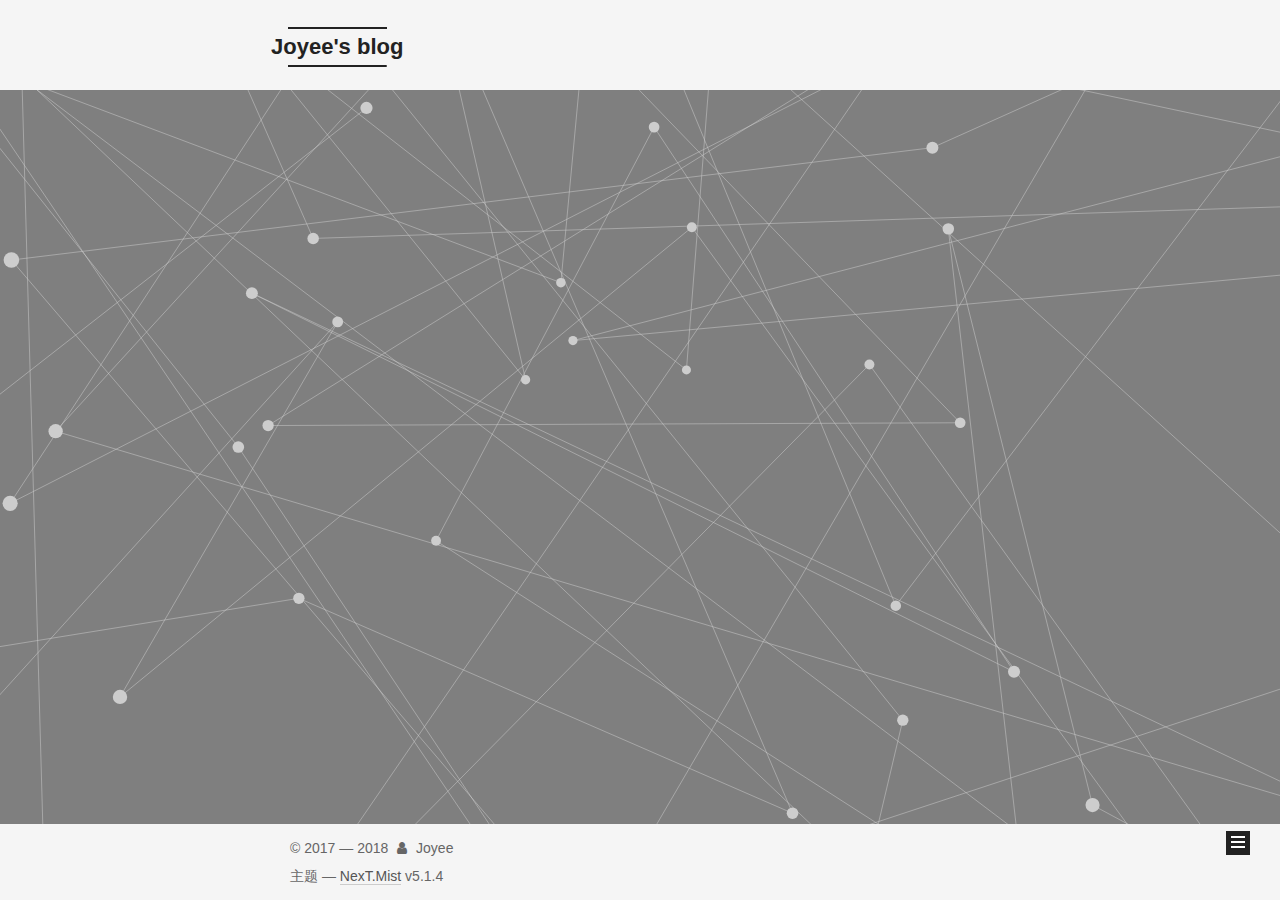
<file: archives/2018/index.html>
<!DOCTYPE html>



  


<html class="theme-next mist use-motion" lang="zh-Hans">
<head>
  <meta charset="UTF-8"/>
<meta http-equiv="X-UA-Compatible" content="IE=edge" />
<meta name="viewport" content="width=device-width, initial-scale=1, maximum-scale=1"/>
<meta name="theme-color" content="#222">









<meta http-equiv="Cache-Control" content="no-transform" />
<meta http-equiv="Cache-Control" content="no-siteapp" />
















  
  
  <link href="/lib/fancybox/source/jquery.fancybox.css?v=2.1.5" rel="stylesheet" type="text/css" />







<link href="/lib/font-awesome/css/font-awesome.min.css?v=4.6.2" rel="stylesheet" type="text/css" />

<link href="/css/main.css?v=5.1.4" rel="stylesheet" type="text/css" />


  <link rel="apple-touch-icon" sizes="180x180" href="/images/apple-touch-icon-next.png?v=5.1.4">


  <link rel="icon" type="image/png" sizes="32x32" href="/images/favicon-32x32-next.png?v=5.1.4">


  <link rel="icon" type="image/png" sizes="16x16" href="/images/favicon-16x16-next.png?v=5.1.4">


  <link rel="mask-icon" href="/images/logo.svg?v=5.1.4" color="#222">





  <meta name="keywords" content="Hexo, NexT" />





  <link rel="alternate" href="https://joyeekk.github.io/atom.xml" title="Joyee's blog" type="application/atom+xml" />






<meta name="description" content="Trust The Process!">
<meta property="og:type" content="website">
<meta property="og:title" content="Joyee&#39;s blog">
<meta property="og:url" content="http://yoursite.com/archives/2018/index.html">
<meta property="og:site_name" content="Joyee&#39;s blog">
<meta property="og:description" content="Trust The Process!">
<meta property="og:locale" content="zh-Hans">
<meta name="twitter:card" content="summary">
<meta name="twitter:title" content="Joyee&#39;s blog">
<meta name="twitter:description" content="Trust The Process!">



<script type="text/javascript" id="hexo.configurations">
  var NexT = window.NexT || {};
  var CONFIG = {
    root: '/',
    scheme: 'Mist',
    version: '5.1.4',
    sidebar: {"position":"left","display":"post","offset":12,"b2t":false,"scrollpercent":false,"onmobile":false},
    fancybox: true,
    tabs: true,
    motion: {"enable":true,"async":false,"transition":{"post_block":"fadeIn","post_header":"slideDownIn","post_body":"slideDownIn","coll_header":"slideLeftIn","sidebar":"slideUpIn"}},
    duoshuo: {
      userId: '0',
      author: '博主'
    },
    algolia: {
      applicationID: '',
      apiKey: '',
      indexName: '',
      hits: {"per_page":10},
      labels: {"input_placeholder":"Search for Posts","hits_empty":"We didn't find any results for the search: ${query}","hits_stats":"${hits} results found in ${time} ms"}
    }
  };
</script>



  <link rel="canonical" href="http://yoursite.com/archives/2018/"/>





  <title>归档 | Joyee's blog</title>
  








</head>

<body itemscope itemtype="http://schema.org/WebPage" lang="zh-Hans">

  
  
    
  

  <div class="container sidebar-position-left page-archive">
    <div class="headband"></div>

    <header id="header" class="header" itemscope itemtype="http://schema.org/WPHeader">
      <div class="header-inner"><div class="site-brand-wrapper">
  <div class="site-meta ">
    

    <div class="custom-logo-site-title">
      <a href="/"  class="brand" rel="start">
        <span class="logo-line-before"><i></i></span>
        <span class="site-title">Joyee's blog</span>
        <span class="logo-line-after"><i></i></span>
      </a>
    </div>
      
        <p class="site-subtitle"></p>
      
  </div>

  <div class="site-nav-toggle">
    <button>
      <span class="btn-bar"></span>
      <span class="btn-bar"></span>
      <span class="btn-bar"></span>
    </button>
  </div>
</div>

<nav class="site-nav">
  

  
    <ul id="menu" class="menu">
      
        
        <li class="menu-item menu-item-home">
          <a href="/" rel="section">
            
              <i class="menu-item-icon fa fa-fw fa-home"></i> <br />
            
            首页
          </a>
        </li>
      
        
        <li class="menu-item menu-item-about">
          <a href="/about/" rel="section">
            
              <i class="menu-item-icon fa fa-fw fa-user"></i> <br />
            
            关于
          </a>
        </li>
      
        
        <li class="menu-item menu-item-tags">
          <a href="/tags/" rel="section">
            
              <i class="menu-item-icon fa fa-fw fa-tags"></i> <br />
            
            标签
          </a>
        </li>
      
        
        <li class="menu-item menu-item-categories">
          <a href="/categories/" rel="section">
            
              <i class="menu-item-icon fa fa-fw fa-th"></i> <br />
            
            分类
          </a>
        </li>
      
        
        <li class="menu-item menu-item-archives">
          <a href="/archives/" rel="section">
            
              <i class="menu-item-icon fa fa-fw fa-archive"></i> <br />
            
            归档
          </a>
        </li>
      

      
        <li class="menu-item menu-item-search">
          
            <a href="javascript:;" class="popup-trigger">
          
            
              <i class="menu-item-icon fa fa-search fa-fw"></i> <br />
            
            搜索
          </a>
        </li>
      
    </ul>
  

  
    <div class="site-search">
      
  <div class="popup search-popup local-search-popup">
  <div class="local-search-header clearfix">
    <span class="search-icon">
      <i class="fa fa-search"></i>
    </span>
    <span class="popup-btn-close">
      <i class="fa fa-times-circle"></i>
    </span>
    <div class="local-search-input-wrapper">
      <input autocomplete="off"
             placeholder="搜索..." spellcheck="false"
             type="text" id="local-search-input">
    </div>
  </div>
  <div id="local-search-result"></div>
</div>



    </div>
  
</nav>



 </div>
    </header>

    <main id="main" class="main">
      <div class="main-inner">
        <div class="content-wrap">
          <div id="content" class="content">
            

  
  
  
  <div class="post-block archive">
    <div id="posts" class="posts-collapse">
      <span class="archive-move-on"></span>

      <span class="archive-page-counter">
        
        
        
          
        
        嗯..! 目前共计 1 篇日志。 继续努力。
      </span>

      

        
        
        

        
          
          <div class="collection-title">
            <h1 class="archive-year" id="archive-year-2018">2018</h1>
          </div>
        
        

        

  <article class="post post-type-normal" itemscope itemtype="http://schema.org/Article">
    <header class="post-header">

      <h2 class="post-title">
        
            <a class="post-title-link" href="/2018/08/11/hello-world/" itemprop="url">
              
                <span itemprop="name">Hello World</span>
              
            </a>
        
      </h2>

      <div class="post-meta">
        <time class="post-time" itemprop="dateCreated"
              datetime="2018-08-11T14:22:00+08:00"
              content="2018-08-11" >
          08-11
        </time>
      </div>

    </header>
  </article>



      

    </div>
  </div>
  
  
  

  



          </div>
          


          

        </div>
        
          
  
  <div class="sidebar-toggle">
    <div class="sidebar-toggle-line-wrap">
      <span class="sidebar-toggle-line sidebar-toggle-line-first"></span>
      <span class="sidebar-toggle-line sidebar-toggle-line-middle"></span>
      <span class="sidebar-toggle-line sidebar-toggle-line-last"></span>
    </div>
  </div>

  <aside id="sidebar" class="sidebar">
    
    <div class="sidebar-inner">

      

      

      <section class="site-overview-wrap sidebar-panel sidebar-panel-active">
        <div class="site-overview">
          <div class="site-author motion-element" itemprop="author" itemscope itemtype="http://schema.org/Person">
            
              <img class="site-author-image" itemprop="image"
                src="/images/avatar.png"
                alt="Joyee" />
            
              <p class="site-author-name" itemprop="name">Joyee</p>
              <p class="site-description motion-element" itemprop="description">Trust The Process!</p>
          </div>

          <nav class="site-state motion-element">

            
              <div class="site-state-item site-state-posts">
              
                <a href="/archives/">
              
                  <span class="site-state-item-count">1</span>
                  <span class="site-state-item-name">日志</span>
                </a>
              </div>
            

            
              
              
              <div class="site-state-item site-state-categories">
                <a href="/categories/index.html">
                  <span class="site-state-item-count">1</span>
                  <span class="site-state-item-name">分类</span>
                </a>
              </div>
            

            
              
              
              <div class="site-state-item site-state-tags">
                <a href="/tags/index.html">
                  <span class="site-state-item-count">1</span>
                  <span class="site-state-item-name">标签</span>
                </a>
              </div>
            

          </nav>

          
            <div class="feed-link motion-element">
              <a href="https://joyeekk.github.io/atom.xml" rel="alternate">
                <i class="fa fa-rss"></i>
                RSS
              </a>
            </div>
          

          
            <div class="links-of-author motion-element">
                
                  <span class="links-of-author-item">
                    <a href="https://github.com/joyee2420" target="_blank" title="GitHub">
                      
                        <i class="fa fa-fw fa-github"></i>GitHub</a>
                  </span>
                
                  <span class="links-of-author-item">
                    <a href="xygao2420@gmail.com" target="_blank" title="E-Mail">
                      
                        <i class="fa fa-fw fa-envelope"></i>E-Mail</a>
                  </span>
                
                  <span class="links-of-author-item">
                    <a href="https://weibo.com/p/1005055343830567/home" target="_blank" title="微博">
                      
                        <i class="fa fa-fw fa-weibo"></i>微博</a>
                  </span>
                
            </div>
          

          
          

          
          

          

        </div>
      </section>

      

      

    </div>
  </aside>


        
      </div>
    </main>

    <footer id="footer" class="footer">
      <div class="footer-inner">
        <div class="copyright">&copy; 2017 &mdash; <span itemprop="copyrightYear">2018</span>
  <span class="with-love">
    <i class="fa fa-user"></i>
  </span>
  <span class="author" itemprop="copyrightHolder">Joyee</span>

  
</div>


  <div class="theme-info">主题 &mdash; <a class="theme-link" target="_blank" href="https://github.com/iissnan/hexo-theme-next">NexT.Mist</a> v5.1.4</div>




        







        
      </div>
    </footer>

    
      <div class="back-to-top">
        <i class="fa fa-arrow-up"></i>
        
      </div>
    

    

  </div>

  

<script type="text/javascript">
  if (Object.prototype.toString.call(window.Promise) !== '[object Function]') {
    window.Promise = null;
  }
</script>









  






  
  







  
  
    <script type="text/javascript" src="/lib/jquery/index.js?v=2.1.3"></script>
  

  
  
    <script type="text/javascript" src="/lib/fastclick/lib/fastclick.min.js?v=1.0.6"></script>
  

  
  
    <script type="text/javascript" src="/lib/jquery_lazyload/jquery.lazyload.js?v=1.9.7"></script>
  

  
  
    <script type="text/javascript" src="/lib/velocity/velocity.min.js?v=1.2.1"></script>
  

  
  
    <script type="text/javascript" src="/lib/velocity/velocity.ui.min.js?v=1.2.1"></script>
  

  
  
    <script type="text/javascript" src="/lib/fancybox/source/jquery.fancybox.pack.js?v=2.1.5"></script>
  

  
  
    <script type="text/javascript" src="/lib/three/three.min.js"></script>
  

  
  
    <script type="text/javascript" src="/lib/three/canvas_lines.min.js"></script>
  


  


  <script type="text/javascript" src="/js/src/utils.js?v=5.1.4"></script>

  <script type="text/javascript" src="/js/src/motion.js?v=5.1.4"></script>



  
  

  

  


  <script type="text/javascript" src="/js/src/bootstrap.js?v=5.1.4"></script>



  


  




	





  





  












  

  <script type="text/javascript">
    // Popup Window;
    var isfetched = false;
    var isXml = true;
    // Search DB path;
    var search_path = "search.xml";
    if (search_path.length === 0) {
      search_path = "search.xml";
    } else if (/json$/i.test(search_path)) {
      isXml = false;
    }
    var path = "/" + search_path;
    // monitor main search box;

    var onPopupClose = function (e) {
      $('.popup').hide();
      $('#local-search-input').val('');
      $('.search-result-list').remove();
      $('#no-result').remove();
      $(".local-search-pop-overlay").remove();
      $('body').css('overflow', '');
    }

    function proceedsearch() {
      $("body")
        .append('<div class="search-popup-overlay local-search-pop-overlay"></div>')
        .css('overflow', 'hidden');
      $('.search-popup-overlay').click(onPopupClose);
      $('.popup').toggle();
      var $localSearchInput = $('#local-search-input');
      $localSearchInput.attr("autocapitalize", "none");
      $localSearchInput.attr("autocorrect", "off");
      $localSearchInput.focus();
    }

    // search function;
    var searchFunc = function(path, search_id, content_id) {
      'use strict';

      // start loading animation
      $("body")
        .append('<div class="search-popup-overlay local-search-pop-overlay">' +
          '<div id="search-loading-icon">' +
          '<i class="fa fa-spinner fa-pulse fa-5x fa-fw"></i>' +
          '</div>' +
          '</div>')
        .css('overflow', 'hidden');
      $("#search-loading-icon").css('margin', '20% auto 0 auto').css('text-align', 'center');

      $.ajax({
        url: path,
        dataType: isXml ? "xml" : "json",
        async: true,
        success: function(res) {
          // get the contents from search data
          isfetched = true;
          $('.popup').detach().appendTo('.header-inner');
          var datas = isXml ? $("entry", res).map(function() {
            return {
              title: $("title", this).text(),
              content: $("content",this).text(),
              url: $("url" , this).text()
            };
          }).get() : res;
          var input = document.getElementById(search_id);
          var resultContent = document.getElementById(content_id);
          var inputEventFunction = function() {
            var searchText = input.value.trim().toLowerCase();
            var keywords = searchText.split(/[\s\-]+/);
            if (keywords.length > 1) {
              keywords.push(searchText);
            }
            var resultItems = [];
            if (searchText.length > 0) {
              // perform local searching
              datas.forEach(function(data) {
                var isMatch = false;
                var hitCount = 0;
                var searchTextCount = 0;
                var title = data.title.trim();
                var titleInLowerCase = title.toLowerCase();
                var content = data.content.trim().replace(/<[^>]+>/g,"");
                var contentInLowerCase = content.toLowerCase();
                var articleUrl = decodeURIComponent(data.url);
                var indexOfTitle = [];
                var indexOfContent = [];
                // only match articles with not empty titles
                if(title != '') {
                  keywords.forEach(function(keyword) {
                    function getIndexByWord(word, text, caseSensitive) {
                      var wordLen = word.length;
                      if (wordLen === 0) {
                        return [];
                      }
                      var startPosition = 0, position = [], index = [];
                      if (!caseSensitive) {
                        text = text.toLowerCase();
                        word = word.toLowerCase();
                      }
                      while ((position = text.indexOf(word, startPosition)) > -1) {
                        index.push({position: position, word: word});
                        startPosition = position + wordLen;
                      }
                      return index;
                    }

                    indexOfTitle = indexOfTitle.concat(getIndexByWord(keyword, titleInLowerCase, false));
                    indexOfContent = indexOfContent.concat(getIndexByWord(keyword, contentInLowerCase, false));
                  });
                  if (indexOfTitle.length > 0 || indexOfContent.length > 0) {
                    isMatch = true;
                    hitCount = indexOfTitle.length + indexOfContent.length;
                  }
                }

                // show search results

                if (isMatch) {
                  // sort index by position of keyword

                  [indexOfTitle, indexOfContent].forEach(function (index) {
                    index.sort(function (itemLeft, itemRight) {
                      if (itemRight.position !== itemLeft.position) {
                        return itemRight.position - itemLeft.position;
                      } else {
                        return itemLeft.word.length - itemRight.word.length;
                      }
                    });
                  });

                  // merge hits into slices

                  function mergeIntoSlice(text, start, end, index) {
                    var item = index[index.length - 1];
                    var position = item.position;
                    var word = item.word;
                    var hits = [];
                    var searchTextCountInSlice = 0;
                    while (position + word.length <= end && index.length != 0) {
                      if (word === searchText) {
                        searchTextCountInSlice++;
                      }
                      hits.push({position: position, length: word.length});
                      var wordEnd = position + word.length;

                      // move to next position of hit

                      index.pop();
                      while (index.length != 0) {
                        item = index[index.length - 1];
                        position = item.position;
                        word = item.word;
                        if (wordEnd > position) {
                          index.pop();
                        } else {
                          break;
                        }
                      }
                    }
                    searchTextCount += searchTextCountInSlice;
                    return {
                      hits: hits,
                      start: start,
                      end: end,
                      searchTextCount: searchTextCountInSlice
                    };
                  }

                  var slicesOfTitle = [];
                  if (indexOfTitle.length != 0) {
                    slicesOfTitle.push(mergeIntoSlice(title, 0, title.length, indexOfTitle));
                  }

                  var slicesOfContent = [];
                  while (indexOfContent.length != 0) {
                    var item = indexOfContent[indexOfContent.length - 1];
                    var position = item.position;
                    var word = item.word;
                    // cut out 100 characters
                    var start = position - 20;
                    var end = position + 80;
                    if(start < 0){
                      start = 0;
                    }
                    if (end < position + word.length) {
                      end = position + word.length;
                    }
                    if(end > content.length){
                      end = content.length;
                    }
                    slicesOfContent.push(mergeIntoSlice(content, start, end, indexOfContent));
                  }

                  // sort slices in content by search text's count and hits' count

                  slicesOfContent.sort(function (sliceLeft, sliceRight) {
                    if (sliceLeft.searchTextCount !== sliceRight.searchTextCount) {
                      return sliceRight.searchTextCount - sliceLeft.searchTextCount;
                    } else if (sliceLeft.hits.length !== sliceRight.hits.length) {
                      return sliceRight.hits.length - sliceLeft.hits.length;
                    } else {
                      return sliceLeft.start - sliceRight.start;
                    }
                  });

                  // select top N slices in content

                  var upperBound = parseInt('1');
                  if (upperBound >= 0) {
                    slicesOfContent = slicesOfContent.slice(0, upperBound);
                  }

                  // highlight title and content

                  function highlightKeyword(text, slice) {
                    var result = '';
                    var prevEnd = slice.start;
                    slice.hits.forEach(function (hit) {
                      result += text.substring(prevEnd, hit.position);
                      var end = hit.position + hit.length;
                      result += '<b class="search-keyword">' + text.substring(hit.position, end) + '</b>';
                      prevEnd = end;
                    });
                    result += text.substring(prevEnd, slice.end);
                    return result;
                  }

                  var resultItem = '';

                  if (slicesOfTitle.length != 0) {
                    resultItem += "<li><a href='" + articleUrl + "' class='search-result-title'>" + highlightKeyword(title, slicesOfTitle[0]) + "</a>";
                  } else {
                    resultItem += "<li><a href='" + articleUrl + "' class='search-result-title'>" + title + "</a>";
                  }

                  slicesOfContent.forEach(function (slice) {
                    resultItem += "<a href='" + articleUrl + "'>" +
                      "<p class=\"search-result\">" + highlightKeyword(content, slice) +
                      "...</p>" + "</a>";
                  });

                  resultItem += "</li>";
                  resultItems.push({
                    item: resultItem,
                    searchTextCount: searchTextCount,
                    hitCount: hitCount,
                    id: resultItems.length
                  });
                }
              })
            };
            if (keywords.length === 1 && keywords[0] === "") {
              resultContent.innerHTML = '<div id="no-result"><i class="fa fa-search fa-5x" /></div>'
            } else if (resultItems.length === 0) {
              resultContent.innerHTML = '<div id="no-result"><i class="fa fa-frown-o fa-5x" /></div>'
            } else {
              resultItems.sort(function (resultLeft, resultRight) {
                if (resultLeft.searchTextCount !== resultRight.searchTextCount) {
                  return resultRight.searchTextCount - resultLeft.searchTextCount;
                } else if (resultLeft.hitCount !== resultRight.hitCount) {
                  return resultRight.hitCount - resultLeft.hitCount;
                } else {
                  return resultRight.id - resultLeft.id;
                }
              });
              var searchResultList = '<ul class=\"search-result-list\">';
              resultItems.forEach(function (result) {
                searchResultList += result.item;
              })
              searchResultList += "</ul>";
              resultContent.innerHTML = searchResultList;
            }
          }

          if ('auto' === 'auto') {
            input.addEventListener('input', inputEventFunction);
          } else {
            $('.search-icon').click(inputEventFunction);
            input.addEventListener('keypress', function (event) {
              if (event.keyCode === 13) {
                inputEventFunction();
              }
            });
          }

          // remove loading animation
          $(".local-search-pop-overlay").remove();
          $('body').css('overflow', '');

          proceedsearch();
        }
      });
    }

    // handle and trigger popup window;
    $('.popup-trigger').click(function(e) {
      e.stopPropagation();
      if (isfetched === false) {
        searchFunc(path, 'local-search-input', 'local-search-result');
      } else {
        proceedsearch();
      };
    });

    $('.popup-btn-close').click(onPopupClose);
    $('.popup').click(function(e){
      e.stopPropagation();
    });
    $(document).on('keyup', function (event) {
      var shouldDismissSearchPopup = event.which === 27 &&
        $('.search-popup').is(':visible');
      if (shouldDismissSearchPopup) {
        onPopupClose();
      }
    });
  </script>





  

  
  <script src="https://cdn1.lncld.net/static/js/av-core-mini-0.6.4.js"></script>
  <script>AV.initialize("n4GdScsziEhWwCGm2kbyLQdE-gzGzoHsz", "KPzxMRvXUs6bfBWuq8JqJQGG");</script>
  <script>
    function showTime(Counter) {
      var query = new AV.Query(Counter);
      var entries = [];
      var $visitors = $(".leancloud_visitors");

      $visitors.each(function () {
        entries.push( $(this).attr("id").trim() );
      });

      query.containedIn('url', entries);
      query.find()
        .done(function (results) {
          var COUNT_CONTAINER_REF = '.leancloud-visitors-count';

          if (results.length === 0) {
            $visitors.find(COUNT_CONTAINER_REF).text(0);
            return;
          }

          for (var i = 0; i < results.length; i++) {
            var item = results[i];
            var url = item.get('url');
            var time = item.get('time');
            var element = document.getElementById(url);

            $(element).find(COUNT_CONTAINER_REF).text(time);
          }
          for(var i = 0; i < entries.length; i++) {
            var url = entries[i];
            var element = document.getElementById(url);
            var countSpan = $(element).find(COUNT_CONTAINER_REF);
            if( countSpan.text() == '') {
              countSpan.text(0);
            }
          }
        })
        .fail(function (object, error) {
          console.log("Error: " + error.code + " " + error.message);
        });
    }

    function addCount(Counter) {
      var $visitors = $(".leancloud_visitors");
      var url = $visitors.attr('id').trim();
      var title = $visitors.attr('data-flag-title').trim();
      var query = new AV.Query(Counter);

      query.equalTo("url", url);
      query.find({
        success: function(results) {
          if (results.length > 0) {
            var counter = results[0];
            counter.fetchWhenSave(true);
            counter.increment("time");
            counter.save(null, {
              success: function(counter) {
                var $element = $(document.getElementById(url));
                $element.find('.leancloud-visitors-count').text(counter.get('time'));
              },
              error: function(counter, error) {
                console.log('Failed to save Visitor num, with error message: ' + error.message);
              }
            });
          } else {
            var newcounter = new Counter();
            /* Set ACL */
            var acl = new AV.ACL();
            acl.setPublicReadAccess(true);
            acl.setPublicWriteAccess(true);
            newcounter.setACL(acl);
            /* End Set ACL */
            newcounter.set("title", title);
            newcounter.set("url", url);
            newcounter.set("time", 1);
            newcounter.save(null, {
              success: function(newcounter) {
                var $element = $(document.getElementById(url));
                $element.find('.leancloud-visitors-count').text(newcounter.get('time'));
              },
              error: function(newcounter, error) {
                console.log('Failed to create');
              }
            });
          }
        },
        error: function(error) {
          console.log('Error:' + error.code + " " + error.message);
        }
      });
    }

    $(function() {
      var Counter = AV.Object.extend("Counter");
      if ($('.leancloud_visitors').length == 1) {
        addCount(Counter);
      } else if ($('.post-title-link').length > 1) {
        showTime(Counter);
      }
    });
  </script>



  

  

  
  

  

  

  

</body>
</html>
</file>
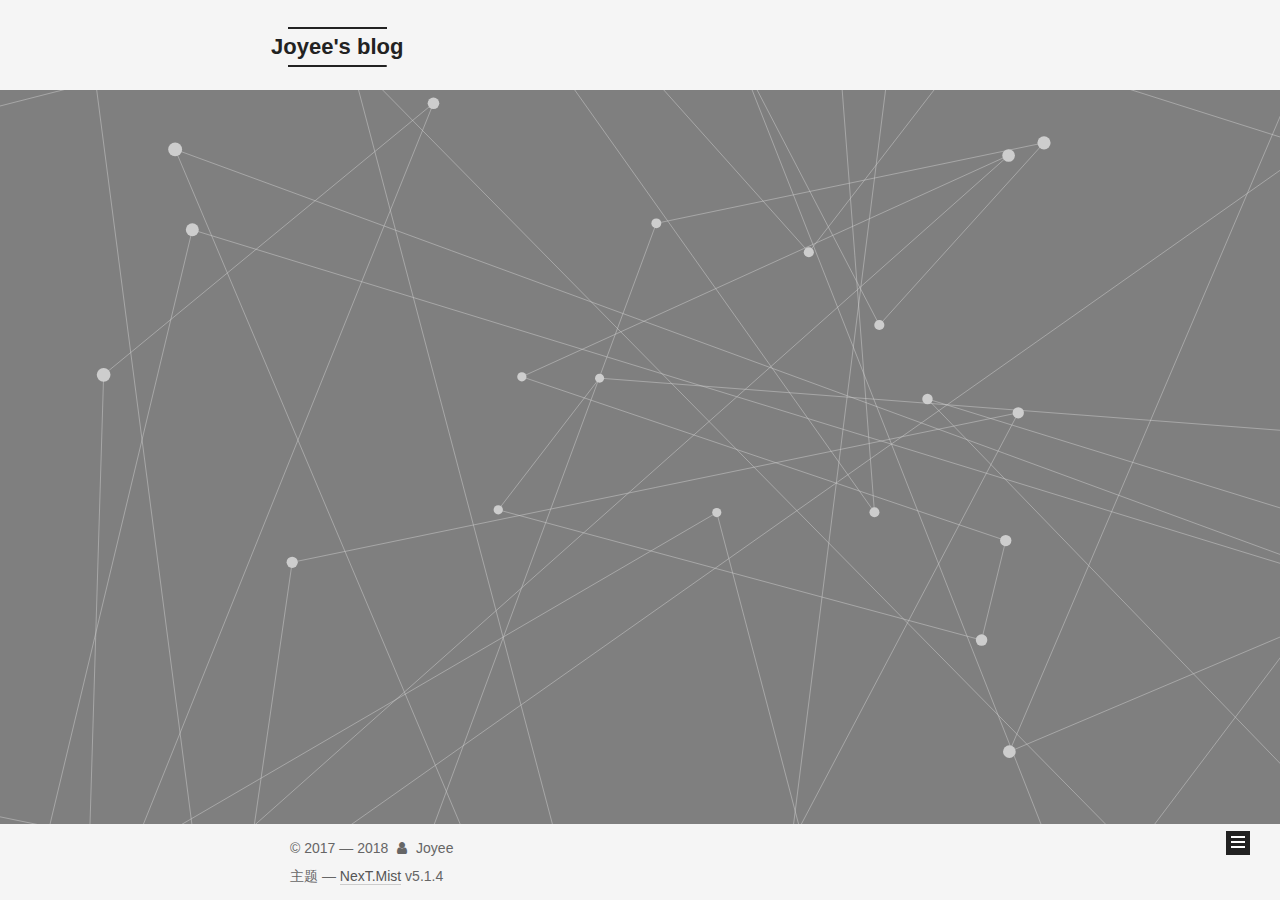
<file: categories/Diary/index.html>
<!DOCTYPE html>



  


<html class="theme-next mist use-motion" lang="zh-Hans">
<head>
  <meta charset="UTF-8"/>
<meta http-equiv="X-UA-Compatible" content="IE=edge" />
<meta name="viewport" content="width=device-width, initial-scale=1, maximum-scale=1"/>
<meta name="theme-color" content="#222">









<meta http-equiv="Cache-Control" content="no-transform" />
<meta http-equiv="Cache-Control" content="no-siteapp" />
















  
  
  <link href="/lib/fancybox/source/jquery.fancybox.css?v=2.1.5" rel="stylesheet" type="text/css" />







<link href="/lib/font-awesome/css/font-awesome.min.css?v=4.6.2" rel="stylesheet" type="text/css" />

<link href="/css/main.css?v=5.1.4" rel="stylesheet" type="text/css" />


  <link rel="apple-touch-icon" sizes="180x180" href="/images/apple-touch-icon-next.png?v=5.1.4">


  <link rel="icon" type="image/png" sizes="32x32" href="/images/favicon-32x32-next.png?v=5.1.4">


  <link rel="icon" type="image/png" sizes="16x16" href="/images/favicon-16x16-next.png?v=5.1.4">


  <link rel="mask-icon" href="/images/logo.svg?v=5.1.4" color="#222">





  <meta name="keywords" content="Hexo, NexT" />





  <link rel="alternate" href="https://joyeekk.github.io/atom.xml" title="Joyee's blog" type="application/atom+xml" />






<meta name="description" content="Trust The Process!">
<meta property="og:type" content="website">
<meta property="og:title" content="Joyee&#39;s blog">
<meta property="og:url" content="http://yoursite.com/categories/Diary/index.html">
<meta property="og:site_name" content="Joyee&#39;s blog">
<meta property="og:description" content="Trust The Process!">
<meta property="og:locale" content="zh-Hans">
<meta name="twitter:card" content="summary">
<meta name="twitter:title" content="Joyee&#39;s blog">
<meta name="twitter:description" content="Trust The Process!">



<script type="text/javascript" id="hexo.configurations">
  var NexT = window.NexT || {};
  var CONFIG = {
    root: '/',
    scheme: 'Mist',
    version: '5.1.4',
    sidebar: {"position":"left","display":"post","offset":12,"b2t":false,"scrollpercent":false,"onmobile":false},
    fancybox: true,
    tabs: true,
    motion: {"enable":true,"async":false,"transition":{"post_block":"fadeIn","post_header":"slideDownIn","post_body":"slideDownIn","coll_header":"slideLeftIn","sidebar":"slideUpIn"}},
    duoshuo: {
      userId: '0',
      author: '博主'
    },
    algolia: {
      applicationID: '',
      apiKey: '',
      indexName: '',
      hits: {"per_page":10},
      labels: {"input_placeholder":"Search for Posts","hits_empty":"We didn't find any results for the search: ${query}","hits_stats":"${hits} results found in ${time} ms"}
    }
  };
</script>



  <link rel="canonical" href="http://yoursite.com/categories/Diary/"/>





  <title>分类: Diary | Joyee's blog</title>
  








</head>

<body itemscope itemtype="http://schema.org/WebPage" lang="zh-Hans">

  
  
    
  

  <div class="container sidebar-position-left ">
    <div class="headband"></div>

    <header id="header" class="header" itemscope itemtype="http://schema.org/WPHeader">
      <div class="header-inner"><div class="site-brand-wrapper">
  <div class="site-meta ">
    

    <div class="custom-logo-site-title">
      <a href="/"  class="brand" rel="start">
        <span class="logo-line-before"><i></i></span>
        <span class="site-title">Joyee's blog</span>
        <span class="logo-line-after"><i></i></span>
      </a>
    </div>
      
        <p class="site-subtitle"></p>
      
  </div>

  <div class="site-nav-toggle">
    <button>
      <span class="btn-bar"></span>
      <span class="btn-bar"></span>
      <span class="btn-bar"></span>
    </button>
  </div>
</div>

<nav class="site-nav">
  

  
    <ul id="menu" class="menu">
      
        
        <li class="menu-item menu-item-home">
          <a href="/" rel="section">
            
              <i class="menu-item-icon fa fa-fw fa-home"></i> <br />
            
            首页
          </a>
        </li>
      
        
        <li class="menu-item menu-item-about">
          <a href="/about/" rel="section">
            
              <i class="menu-item-icon fa fa-fw fa-user"></i> <br />
            
            关于
          </a>
        </li>
      
        
        <li class="menu-item menu-item-tags">
          <a href="/tags/" rel="section">
            
              <i class="menu-item-icon fa fa-fw fa-tags"></i> <br />
            
            标签
          </a>
        </li>
      
        
        <li class="menu-item menu-item-categories">
          <a href="/categories/" rel="section">
            
              <i class="menu-item-icon fa fa-fw fa-th"></i> <br />
            
            分类
          </a>
        </li>
      
        
        <li class="menu-item menu-item-archives">
          <a href="/archives/" rel="section">
            
              <i class="menu-item-icon fa fa-fw fa-archive"></i> <br />
            
            归档
          </a>
        </li>
      

      
        <li class="menu-item menu-item-search">
          
            <a href="javascript:;" class="popup-trigger">
          
            
              <i class="menu-item-icon fa fa-search fa-fw"></i> <br />
            
            搜索
          </a>
        </li>
      
    </ul>
  

  
    <div class="site-search">
      
  <div class="popup search-popup local-search-popup">
  <div class="local-search-header clearfix">
    <span class="search-icon">
      <i class="fa fa-search"></i>
    </span>
    <span class="popup-btn-close">
      <i class="fa fa-times-circle"></i>
    </span>
    <div class="local-search-input-wrapper">
      <input autocomplete="off"
             placeholder="搜索..." spellcheck="false"
             type="text" id="local-search-input">
    </div>
  </div>
  <div id="local-search-result"></div>
</div>



    </div>
  
</nav>



 </div>
    </header>

    <main id="main" class="main">
      <div class="main-inner">
        <div class="content-wrap">
          <div id="content" class="content">
            

  
  
  
  <div class="post-block category">

    <div id="posts" class="posts-collapse">
      <div class="collection-title">
        <h1>Diary<small>分类</small>
        </h1>
      </div>

      
        

  <article class="post post-type-normal" itemscope itemtype="http://schema.org/Article">
    <header class="post-header">

      <h2 class="post-title">
        
            <a class="post-title-link" href="/2018/08/11/hello-world/" itemprop="url">
              
                <span itemprop="name">Hello World</span>
              
            </a>
        
      </h2>

      <div class="post-meta">
        <time class="post-time" itemprop="dateCreated"
              datetime="2018-08-11T14:22:00+08:00"
              content="2018-08-11" >
          08-11
        </time>
      </div>

    </header>
  </article>


      
    </div>

  </div>
  
  
  

  



          </div>
          


          

        </div>
        
          
  
  <div class="sidebar-toggle">
    <div class="sidebar-toggle-line-wrap">
      <span class="sidebar-toggle-line sidebar-toggle-line-first"></span>
      <span class="sidebar-toggle-line sidebar-toggle-line-middle"></span>
      <span class="sidebar-toggle-line sidebar-toggle-line-last"></span>
    </div>
  </div>

  <aside id="sidebar" class="sidebar">
    
    <div class="sidebar-inner">

      

      

      <section class="site-overview-wrap sidebar-panel sidebar-panel-active">
        <div class="site-overview">
          <div class="site-author motion-element" itemprop="author" itemscope itemtype="http://schema.org/Person">
            
              <img class="site-author-image" itemprop="image"
                src="/images/avatar.png"
                alt="Joyee" />
            
              <p class="site-author-name" itemprop="name">Joyee</p>
              <p class="site-description motion-element" itemprop="description">Trust The Process!</p>
          </div>

          <nav class="site-state motion-element">

            
              <div class="site-state-item site-state-posts">
              
                <a href="/archives/">
              
                  <span class="site-state-item-count">1</span>
                  <span class="site-state-item-name">日志</span>
                </a>
              </div>
            

            
              
              
              <div class="site-state-item site-state-categories">
                <a href="/categories/index.html">
                  <span class="site-state-item-count">1</span>
                  <span class="site-state-item-name">分类</span>
                </a>
              </div>
            

            
              
              
              <div class="site-state-item site-state-tags">
                <a href="/tags/index.html">
                  <span class="site-state-item-count">1</span>
                  <span class="site-state-item-name">标签</span>
                </a>
              </div>
            

          </nav>

          
            <div class="feed-link motion-element">
              <a href="https://joyeekk.github.io/atom.xml" rel="alternate">
                <i class="fa fa-rss"></i>
                RSS
              </a>
            </div>
          

          
            <div class="links-of-author motion-element">
                
                  <span class="links-of-author-item">
                    <a href="https://github.com/joyee2420" target="_blank" title="GitHub">
                      
                        <i class="fa fa-fw fa-github"></i>GitHub</a>
                  </span>
                
                  <span class="links-of-author-item">
                    <a href="xygao2420@gmail.com" target="_blank" title="E-Mail">
                      
                        <i class="fa fa-fw fa-envelope"></i>E-Mail</a>
                  </span>
                
                  <span class="links-of-author-item">
                    <a href="https://weibo.com/p/1005055343830567/home" target="_blank" title="微博">
                      
                        <i class="fa fa-fw fa-weibo"></i>微博</a>
                  </span>
                
            </div>
          

          
          

          
          

          

        </div>
      </section>

      

      

    </div>
  </aside>


        
      </div>
    </main>

    <footer id="footer" class="footer">
      <div class="footer-inner">
        <div class="copyright">&copy; 2017 &mdash; <span itemprop="copyrightYear">2018</span>
  <span class="with-love">
    <i class="fa fa-user"></i>
  </span>
  <span class="author" itemprop="copyrightHolder">Joyee</span>

  
</div>


  <div class="theme-info">主题 &mdash; <a class="theme-link" target="_blank" href="https://github.com/iissnan/hexo-theme-next">NexT.Mist</a> v5.1.4</div>




        







        
      </div>
    </footer>

    
      <div class="back-to-top">
        <i class="fa fa-arrow-up"></i>
        
      </div>
    

    

  </div>

  

<script type="text/javascript">
  if (Object.prototype.toString.call(window.Promise) !== '[object Function]') {
    window.Promise = null;
  }
</script>









  






  
  







  
  
    <script type="text/javascript" src="/lib/jquery/index.js?v=2.1.3"></script>
  

  
  
    <script type="text/javascript" src="/lib/fastclick/lib/fastclick.min.js?v=1.0.6"></script>
  

  
  
    <script type="text/javascript" src="/lib/jquery_lazyload/jquery.lazyload.js?v=1.9.7"></script>
  

  
  
    <script type="text/javascript" src="/lib/velocity/velocity.min.js?v=1.2.1"></script>
  

  
  
    <script type="text/javascript" src="/lib/velocity/velocity.ui.min.js?v=1.2.1"></script>
  

  
  
    <script type="text/javascript" src="/lib/fancybox/source/jquery.fancybox.pack.js?v=2.1.5"></script>
  

  
  
    <script type="text/javascript" src="/lib/three/three.min.js"></script>
  

  
  
    <script type="text/javascript" src="/lib/three/canvas_lines.min.js"></script>
  


  


  <script type="text/javascript" src="/js/src/utils.js?v=5.1.4"></script>

  <script type="text/javascript" src="/js/src/motion.js?v=5.1.4"></script>



  
  

  

  


  <script type="text/javascript" src="/js/src/bootstrap.js?v=5.1.4"></script>



  


  




	





  





  












  

  <script type="text/javascript">
    // Popup Window;
    var isfetched = false;
    var isXml = true;
    // Search DB path;
    var search_path = "search.xml";
    if (search_path.length === 0) {
      search_path = "search.xml";
    } else if (/json$/i.test(search_path)) {
      isXml = false;
    }
    var path = "/" + search_path;
    // monitor main search box;

    var onPopupClose = function (e) {
      $('.popup').hide();
      $('#local-search-input').val('');
      $('.search-result-list').remove();
      $('#no-result').remove();
      $(".local-search-pop-overlay").remove();
      $('body').css('overflow', '');
    }

    function proceedsearch() {
      $("body")
        .append('<div class="search-popup-overlay local-search-pop-overlay"></div>')
        .css('overflow', 'hidden');
      $('.search-popup-overlay').click(onPopupClose);
      $('.popup').toggle();
      var $localSearchInput = $('#local-search-input');
      $localSearchInput.attr("autocapitalize", "none");
      $localSearchInput.attr("autocorrect", "off");
      $localSearchInput.focus();
    }

    // search function;
    var searchFunc = function(path, search_id, content_id) {
      'use strict';

      // start loading animation
      $("body")
        .append('<div class="search-popup-overlay local-search-pop-overlay">' +
          '<div id="search-loading-icon">' +
          '<i class="fa fa-spinner fa-pulse fa-5x fa-fw"></i>' +
          '</div>' +
          '</div>')
        .css('overflow', 'hidden');
      $("#search-loading-icon").css('margin', '20% auto 0 auto').css('text-align', 'center');

      $.ajax({
        url: path,
        dataType: isXml ? "xml" : "json",
        async: true,
        success: function(res) {
          // get the contents from search data
          isfetched = true;
          $('.popup').detach().appendTo('.header-inner');
          var datas = isXml ? $("entry", res).map(function() {
            return {
              title: $("title", this).text(),
              content: $("content",this).text(),
              url: $("url" , this).text()
            };
          }).get() : res;
          var input = document.getElementById(search_id);
          var resultContent = document.getElementById(content_id);
          var inputEventFunction = function() {
            var searchText = input.value.trim().toLowerCase();
            var keywords = searchText.split(/[\s\-]+/);
            if (keywords.length > 1) {
              keywords.push(searchText);
            }
            var resultItems = [];
            if (searchText.length > 0) {
              // perform local searching
              datas.forEach(function(data) {
                var isMatch = false;
                var hitCount = 0;
                var searchTextCount = 0;
                var title = data.title.trim();
                var titleInLowerCase = title.toLowerCase();
                var content = data.content.trim().replace(/<[^>]+>/g,"");
                var contentInLowerCase = content.toLowerCase();
                var articleUrl = decodeURIComponent(data.url);
                var indexOfTitle = [];
                var indexOfContent = [];
                // only match articles with not empty titles
                if(title != '') {
                  keywords.forEach(function(keyword) {
                    function getIndexByWord(word, text, caseSensitive) {
                      var wordLen = word.length;
                      if (wordLen === 0) {
                        return [];
                      }
                      var startPosition = 0, position = [], index = [];
                      if (!caseSensitive) {
                        text = text.toLowerCase();
                        word = word.toLowerCase();
                      }
                      while ((position = text.indexOf(word, startPosition)) > -1) {
                        index.push({position: position, word: word});
                        startPosition = position + wordLen;
                      }
                      return index;
                    }

                    indexOfTitle = indexOfTitle.concat(getIndexByWord(keyword, titleInLowerCase, false));
                    indexOfContent = indexOfContent.concat(getIndexByWord(keyword, contentInLowerCase, false));
                  });
                  if (indexOfTitle.length > 0 || indexOfContent.length > 0) {
                    isMatch = true;
                    hitCount = indexOfTitle.length + indexOfContent.length;
                  }
                }

                // show search results

                if (isMatch) {
                  // sort index by position of keyword

                  [indexOfTitle, indexOfContent].forEach(function (index) {
                    index.sort(function (itemLeft, itemRight) {
                      if (itemRight.position !== itemLeft.position) {
                        return itemRight.position - itemLeft.position;
                      } else {
                        return itemLeft.word.length - itemRight.word.length;
                      }
                    });
                  });

                  // merge hits into slices

                  function mergeIntoSlice(text, start, end, index) {
                    var item = index[index.length - 1];
                    var position = item.position;
                    var word = item.word;
                    var hits = [];
                    var searchTextCountInSlice = 0;
                    while (position + word.length <= end && index.length != 0) {
                      if (word === searchText) {
                        searchTextCountInSlice++;
                      }
                      hits.push({position: position, length: word.length});
                      var wordEnd = position + word.length;

                      // move to next position of hit

                      index.pop();
                      while (index.length != 0) {
                        item = index[index.length - 1];
                        position = item.position;
                        word = item.word;
                        if (wordEnd > position) {
                          index.pop();
                        } else {
                          break;
                        }
                      }
                    }
                    searchTextCount += searchTextCountInSlice;
                    return {
                      hits: hits,
                      start: start,
                      end: end,
                      searchTextCount: searchTextCountInSlice
                    };
                  }

                  var slicesOfTitle = [];
                  if (indexOfTitle.length != 0) {
                    slicesOfTitle.push(mergeIntoSlice(title, 0, title.length, indexOfTitle));
                  }

                  var slicesOfContent = [];
                  while (indexOfContent.length != 0) {
                    var item = indexOfContent[indexOfContent.length - 1];
                    var position = item.position;
                    var word = item.word;
                    // cut out 100 characters
                    var start = position - 20;
                    var end = position + 80;
                    if(start < 0){
                      start = 0;
                    }
                    if (end < position + word.length) {
                      end = position + word.length;
                    }
                    if(end > content.length){
                      end = content.length;
                    }
                    slicesOfContent.push(mergeIntoSlice(content, start, end, indexOfContent));
                  }

                  // sort slices in content by search text's count and hits' count

                  slicesOfContent.sort(function (sliceLeft, sliceRight) {
                    if (sliceLeft.searchTextCount !== sliceRight.searchTextCount) {
                      return sliceRight.searchTextCount - sliceLeft.searchTextCount;
                    } else if (sliceLeft.hits.length !== sliceRight.hits.length) {
                      return sliceRight.hits.length - sliceLeft.hits.length;
                    } else {
                      return sliceLeft.start - sliceRight.start;
                    }
                  });

                  // select top N slices in content

                  var upperBound = parseInt('1');
                  if (upperBound >= 0) {
                    slicesOfContent = slicesOfContent.slice(0, upperBound);
                  }

                  // highlight title and content

                  function highlightKeyword(text, slice) {
                    var result = '';
                    var prevEnd = slice.start;
                    slice.hits.forEach(function (hit) {
                      result += text.substring(prevEnd, hit.position);
                      var end = hit.position + hit.length;
                      result += '<b class="search-keyword">' + text.substring(hit.position, end) + '</b>';
                      prevEnd = end;
                    });
                    result += text.substring(prevEnd, slice.end);
                    return result;
                  }

                  var resultItem = '';

                  if (slicesOfTitle.length != 0) {
                    resultItem += "<li><a href='" + articleUrl + "' class='search-result-title'>" + highlightKeyword(title, slicesOfTitle[0]) + "</a>";
                  } else {
                    resultItem += "<li><a href='" + articleUrl + "' class='search-result-title'>" + title + "</a>";
                  }

                  slicesOfContent.forEach(function (slice) {
                    resultItem += "<a href='" + articleUrl + "'>" +
                      "<p class=\"search-result\">" + highlightKeyword(content, slice) +
                      "...</p>" + "</a>";
                  });

                  resultItem += "</li>";
                  resultItems.push({
                    item: resultItem,
                    searchTextCount: searchTextCount,
                    hitCount: hitCount,
                    id: resultItems.length
                  });
                }
              })
            };
            if (keywords.length === 1 && keywords[0] === "") {
              resultContent.innerHTML = '<div id="no-result"><i class="fa fa-search fa-5x" /></div>'
            } else if (resultItems.length === 0) {
              resultContent.innerHTML = '<div id="no-result"><i class="fa fa-frown-o fa-5x" /></div>'
            } else {
              resultItems.sort(function (resultLeft, resultRight) {
                if (resultLeft.searchTextCount !== resultRight.searchTextCount) {
                  return resultRight.searchTextCount - resultLeft.searchTextCount;
                } else if (resultLeft.hitCount !== resultRight.hitCount) {
                  return resultRight.hitCount - resultLeft.hitCount;
                } else {
                  return resultRight.id - resultLeft.id;
                }
              });
              var searchResultList = '<ul class=\"search-result-list\">';
              resultItems.forEach(function (result) {
                searchResultList += result.item;
              })
              searchResultList += "</ul>";
              resultContent.innerHTML = searchResultList;
            }
          }

          if ('auto' === 'auto') {
            input.addEventListener('input', inputEventFunction);
          } else {
            $('.search-icon').click(inputEventFunction);
            input.addEventListener('keypress', function (event) {
              if (event.keyCode === 13) {
                inputEventFunction();
              }
            });
          }

          // remove loading animation
          $(".local-search-pop-overlay").remove();
          $('body').css('overflow', '');

          proceedsearch();
        }
      });
    }

    // handle and trigger popup window;
    $('.popup-trigger').click(function(e) {
      e.stopPropagation();
      if (isfetched === false) {
        searchFunc(path, 'local-search-input', 'local-search-result');
      } else {
        proceedsearch();
      };
    });

    $('.popup-btn-close').click(onPopupClose);
    $('.popup').click(function(e){
      e.stopPropagation();
    });
    $(document).on('keyup', function (event) {
      var shouldDismissSearchPopup = event.which === 27 &&
        $('.search-popup').is(':visible');
      if (shouldDismissSearchPopup) {
        onPopupClose();
      }
    });
  </script>





  

  
  <script src="https://cdn1.lncld.net/static/js/av-core-mini-0.6.4.js"></script>
  <script>AV.initialize("n4GdScsziEhWwCGm2kbyLQdE-gzGzoHsz", "KPzxMRvXUs6bfBWuq8JqJQGG");</script>
  <script>
    function showTime(Counter) {
      var query = new AV.Query(Counter);
      var entries = [];
      var $visitors = $(".leancloud_visitors");

      $visitors.each(function () {
        entries.push( $(this).attr("id").trim() );
      });

      query.containedIn('url', entries);
      query.find()
        .done(function (results) {
          var COUNT_CONTAINER_REF = '.leancloud-visitors-count';

          if (results.length === 0) {
            $visitors.find(COUNT_CONTAINER_REF).text(0);
            return;
          }

          for (var i = 0; i < results.length; i++) {
            var item = results[i];
            var url = item.get('url');
            var time = item.get('time');
            var element = document.getElementById(url);

            $(element).find(COUNT_CONTAINER_REF).text(time);
          }
          for(var i = 0; i < entries.length; i++) {
            var url = entries[i];
            var element = document.getElementById(url);
            var countSpan = $(element).find(COUNT_CONTAINER_REF);
            if( countSpan.text() == '') {
              countSpan.text(0);
            }
          }
        })
        .fail(function (object, error) {
          console.log("Error: " + error.code + " " + error.message);
        });
    }

    function addCount(Counter) {
      var $visitors = $(".leancloud_visitors");
      var url = $visitors.attr('id').trim();
      var title = $visitors.attr('data-flag-title').trim();
      var query = new AV.Query(Counter);

      query.equalTo("url", url);
      query.find({
        success: function(results) {
          if (results.length > 0) {
            var counter = results[0];
            counter.fetchWhenSave(true);
            counter.increment("time");
            counter.save(null, {
              success: function(counter) {
                var $element = $(document.getElementById(url));
                $element.find('.leancloud-visitors-count').text(counter.get('time'));
              },
              error: function(counter, error) {
                console.log('Failed to save Visitor num, with error message: ' + error.message);
              }
            });
          } else {
            var newcounter = new Counter();
            /* Set ACL */
            var acl = new AV.ACL();
            acl.setPublicReadAccess(true);
            acl.setPublicWriteAccess(true);
            newcounter.setACL(acl);
            /* End Set ACL */
            newcounter.set("title", title);
            newcounter.set("url", url);
            newcounter.set("time", 1);
            newcounter.save(null, {
              success: function(newcounter) {
                var $element = $(document.getElementById(url));
                $element.find('.leancloud-visitors-count').text(newcounter.get('time'));
              },
              error: function(newcounter, error) {
                console.log('Failed to create');
              }
            });
          }
        },
        error: function(error) {
          console.log('Error:' + error.code + " " + error.message);
        }
      });
    }

    $(function() {
      var Counter = AV.Object.extend("Counter");
      if ($('.leancloud_visitors').length == 1) {
        addCount(Counter);
      } else if ($('.post-title-link').length > 1) {
        showTime(Counter);
      }
    });
  </script>



  

  

  
  

  

  

  

</body>
</html>
</file>
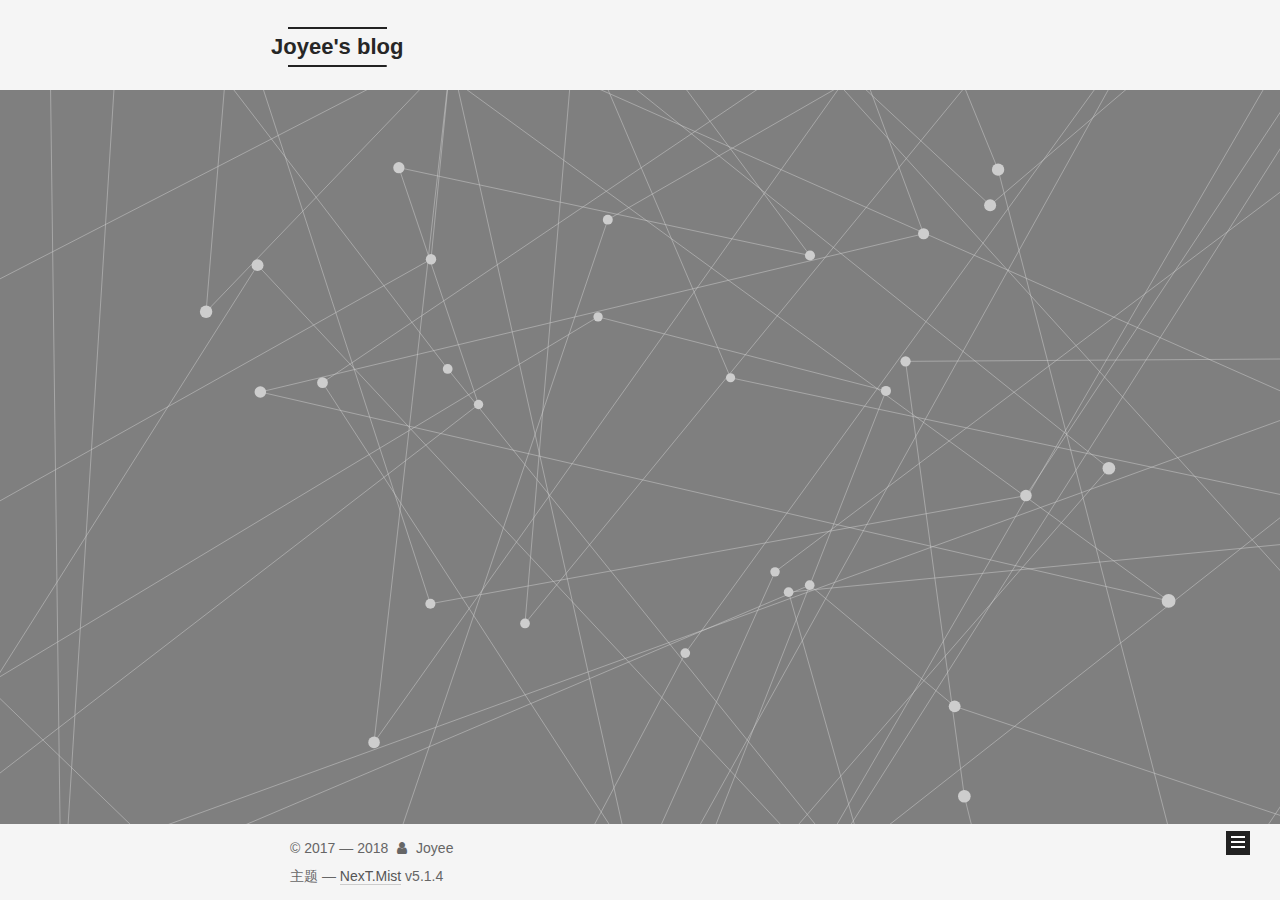
<file: tags/hexo/index.html>
<!DOCTYPE html>



  


<html class="theme-next mist use-motion" lang="zh-Hans">
<head>
  <meta charset="UTF-8"/>
<meta http-equiv="X-UA-Compatible" content="IE=edge" />
<meta name="viewport" content="width=device-width, initial-scale=1, maximum-scale=1"/>
<meta name="theme-color" content="#222">









<meta http-equiv="Cache-Control" content="no-transform" />
<meta http-equiv="Cache-Control" content="no-siteapp" />
















  
  
  <link href="/lib/fancybox/source/jquery.fancybox.css?v=2.1.5" rel="stylesheet" type="text/css" />







<link href="/lib/font-awesome/css/font-awesome.min.css?v=4.6.2" rel="stylesheet" type="text/css" />

<link href="/css/main.css?v=5.1.4" rel="stylesheet" type="text/css" />


  <link rel="apple-touch-icon" sizes="180x180" href="/images/apple-touch-icon-next.png?v=5.1.4">


  <link rel="icon" type="image/png" sizes="32x32" href="/images/favicon-32x32-next.png?v=5.1.4">


  <link rel="icon" type="image/png" sizes="16x16" href="/images/favicon-16x16-next.png?v=5.1.4">


  <link rel="mask-icon" href="/images/logo.svg?v=5.1.4" color="#222">





  <meta name="keywords" content="Hexo, NexT" />





  <link rel="alternate" href="https://joyeekk.github.io/atom.xml" title="Joyee's blog" type="application/atom+xml" />






<meta name="description" content="Trust The Process!">
<meta property="og:type" content="website">
<meta property="og:title" content="Joyee&#39;s blog">
<meta property="og:url" content="http://yoursite.com/tags/hexo/index.html">
<meta property="og:site_name" content="Joyee&#39;s blog">
<meta property="og:description" content="Trust The Process!">
<meta property="og:locale" content="zh-Hans">
<meta name="twitter:card" content="summary">
<meta name="twitter:title" content="Joyee&#39;s blog">
<meta name="twitter:description" content="Trust The Process!">



<script type="text/javascript" id="hexo.configurations">
  var NexT = window.NexT || {};
  var CONFIG = {
    root: '/',
    scheme: 'Mist',
    version: '5.1.4',
    sidebar: {"position":"left","display":"post","offset":12,"b2t":false,"scrollpercent":false,"onmobile":false},
    fancybox: true,
    tabs: true,
    motion: {"enable":true,"async":false,"transition":{"post_block":"fadeIn","post_header":"slideDownIn","post_body":"slideDownIn","coll_header":"slideLeftIn","sidebar":"slideUpIn"}},
    duoshuo: {
      userId: '0',
      author: '博主'
    },
    algolia: {
      applicationID: '',
      apiKey: '',
      indexName: '',
      hits: {"per_page":10},
      labels: {"input_placeholder":"Search for Posts","hits_empty":"We didn't find any results for the search: ${query}","hits_stats":"${hits} results found in ${time} ms"}
    }
  };
</script>



  <link rel="canonical" href="http://yoursite.com/tags/hexo/"/>





  <title>标签: hexo | Joyee's blog</title>
  








</head>

<body itemscope itemtype="http://schema.org/WebPage" lang="zh-Hans">

  
  
    
  

  <div class="container sidebar-position-left ">
    <div class="headband"></div>

    <header id="header" class="header" itemscope itemtype="http://schema.org/WPHeader">
      <div class="header-inner"><div class="site-brand-wrapper">
  <div class="site-meta ">
    

    <div class="custom-logo-site-title">
      <a href="/"  class="brand" rel="start">
        <span class="logo-line-before"><i></i></span>
        <span class="site-title">Joyee's blog</span>
        <span class="logo-line-after"><i></i></span>
      </a>
    </div>
      
        <p class="site-subtitle"></p>
      
  </div>

  <div class="site-nav-toggle">
    <button>
      <span class="btn-bar"></span>
      <span class="btn-bar"></span>
      <span class="btn-bar"></span>
    </button>
  </div>
</div>

<nav class="site-nav">
  

  
    <ul id="menu" class="menu">
      
        
        <li class="menu-item menu-item-home">
          <a href="/" rel="section">
            
              <i class="menu-item-icon fa fa-fw fa-home"></i> <br />
            
            首页
          </a>
        </li>
      
        
        <li class="menu-item menu-item-about">
          <a href="/about/" rel="section">
            
              <i class="menu-item-icon fa fa-fw fa-user"></i> <br />
            
            关于
          </a>
        </li>
      
        
        <li class="menu-item menu-item-tags">
          <a href="/tags/" rel="section">
            
              <i class="menu-item-icon fa fa-fw fa-tags"></i> <br />
            
            标签
          </a>
        </li>
      
        
        <li class="menu-item menu-item-categories">
          <a href="/categories/" rel="section">
            
              <i class="menu-item-icon fa fa-fw fa-th"></i> <br />
            
            分类
          </a>
        </li>
      
        
        <li class="menu-item menu-item-archives">
          <a href="/archives/" rel="section">
            
              <i class="menu-item-icon fa fa-fw fa-archive"></i> <br />
            
            归档
          </a>
        </li>
      

      
        <li class="menu-item menu-item-search">
          
            <a href="javascript:;" class="popup-trigger">
          
            
              <i class="menu-item-icon fa fa-search fa-fw"></i> <br />
            
            搜索
          </a>
        </li>
      
    </ul>
  

  
    <div class="site-search">
      
  <div class="popup search-popup local-search-popup">
  <div class="local-search-header clearfix">
    <span class="search-icon">
      <i class="fa fa-search"></i>
    </span>
    <span class="popup-btn-close">
      <i class="fa fa-times-circle"></i>
    </span>
    <div class="local-search-input-wrapper">
      <input autocomplete="off"
             placeholder="搜索..." spellcheck="false"
             type="text" id="local-search-input">
    </div>
  </div>
  <div id="local-search-result"></div>
</div>



    </div>
  
</nav>



 </div>
    </header>

    <main id="main" class="main">
      <div class="main-inner">
        <div class="content-wrap">
          <div id="content" class="content">
            

  
  
  
  <div class="post-block tag">

    <div id="posts" class="posts-collapse">
      <div class="collection-title">
        <h1>hexo<small>标签</small>
        </h1>
      </div>

      
        

  <article class="post post-type-normal" itemscope itemtype="http://schema.org/Article">
    <header class="post-header">

      <h2 class="post-title">
        
            <a class="post-title-link" href="/2018/08/11/hello-world/" itemprop="url">
              
                <span itemprop="name">Hello World</span>
              
            </a>
        
      </h2>

      <div class="post-meta">
        <time class="post-time" itemprop="dateCreated"
              datetime="2018-08-11T14:22:00+08:00"
              content="2018-08-11" >
          08-11
        </time>
      </div>

    </header>
  </article>


      
    </div>

  </div>
  
  
  

  


          </div>
          


          

        </div>
        
          
  
  <div class="sidebar-toggle">
    <div class="sidebar-toggle-line-wrap">
      <span class="sidebar-toggle-line sidebar-toggle-line-first"></span>
      <span class="sidebar-toggle-line sidebar-toggle-line-middle"></span>
      <span class="sidebar-toggle-line sidebar-toggle-line-last"></span>
    </div>
  </div>

  <aside id="sidebar" class="sidebar">
    
    <div class="sidebar-inner">

      

      

      <section class="site-overview-wrap sidebar-panel sidebar-panel-active">
        <div class="site-overview">
          <div class="site-author motion-element" itemprop="author" itemscope itemtype="http://schema.org/Person">
            
              <img class="site-author-image" itemprop="image"
                src="/images/avatar.png"
                alt="Joyee" />
            
              <p class="site-author-name" itemprop="name">Joyee</p>
              <p class="site-description motion-element" itemprop="description">Trust The Process!</p>
          </div>

          <nav class="site-state motion-element">

            
              <div class="site-state-item site-state-posts">
              
                <a href="/archives/">
              
                  <span class="site-state-item-count">1</span>
                  <span class="site-state-item-name">日志</span>
                </a>
              </div>
            

            
              
              
              <div class="site-state-item site-state-categories">
                <a href="/categories/index.html">
                  <span class="site-state-item-count">1</span>
                  <span class="site-state-item-name">分类</span>
                </a>
              </div>
            

            
              
              
              <div class="site-state-item site-state-tags">
                <a href="/tags/index.html">
                  <span class="site-state-item-count">1</span>
                  <span class="site-state-item-name">标签</span>
                </a>
              </div>
            

          </nav>

          
            <div class="feed-link motion-element">
              <a href="https://joyeekk.github.io/atom.xml" rel="alternate">
                <i class="fa fa-rss"></i>
                RSS
              </a>
            </div>
          

          
            <div class="links-of-author motion-element">
                
                  <span class="links-of-author-item">
                    <a href="https://github.com/joyee2420" target="_blank" title="GitHub">
                      
                        <i class="fa fa-fw fa-github"></i>GitHub</a>
                  </span>
                
                  <span class="links-of-author-item">
                    <a href="xygao2420@gmail.com" target="_blank" title="E-Mail">
                      
                        <i class="fa fa-fw fa-envelope"></i>E-Mail</a>
                  </span>
                
                  <span class="links-of-author-item">
                    <a href="https://weibo.com/p/1005055343830567/home" target="_blank" title="微博">
                      
                        <i class="fa fa-fw fa-weibo"></i>微博</a>
                  </span>
                
            </div>
          

          
          

          
          

          

        </div>
      </section>

      

      

    </div>
  </aside>


        
      </div>
    </main>

    <footer id="footer" class="footer">
      <div class="footer-inner">
        <div class="copyright">&copy; 2017 &mdash; <span itemprop="copyrightYear">2018</span>
  <span class="with-love">
    <i class="fa fa-user"></i>
  </span>
  <span class="author" itemprop="copyrightHolder">Joyee</span>

  
</div>


  <div class="theme-info">主题 &mdash; <a class="theme-link" target="_blank" href="https://github.com/iissnan/hexo-theme-next">NexT.Mist</a> v5.1.4</div>




        







        
      </div>
    </footer>

    
      <div class="back-to-top">
        <i class="fa fa-arrow-up"></i>
        
      </div>
    

    

  </div>

  

<script type="text/javascript">
  if (Object.prototype.toString.call(window.Promise) !== '[object Function]') {
    window.Promise = null;
  }
</script>









  






  
  







  
  
    <script type="text/javascript" src="/lib/jquery/index.js?v=2.1.3"></script>
  

  
  
    <script type="text/javascript" src="/lib/fastclick/lib/fastclick.min.js?v=1.0.6"></script>
  

  
  
    <script type="text/javascript" src="/lib/jquery_lazyload/jquery.lazyload.js?v=1.9.7"></script>
  

  
  
    <script type="text/javascript" src="/lib/velocity/velocity.min.js?v=1.2.1"></script>
  

  
  
    <script type="text/javascript" src="/lib/velocity/velocity.ui.min.js?v=1.2.1"></script>
  

  
  
    <script type="text/javascript" src="/lib/fancybox/source/jquery.fancybox.pack.js?v=2.1.5"></script>
  

  
  
    <script type="text/javascript" src="/lib/three/three.min.js"></script>
  

  
  
    <script type="text/javascript" src="/lib/three/canvas_lines.min.js"></script>
  


  


  <script type="text/javascript" src="/js/src/utils.js?v=5.1.4"></script>

  <script type="text/javascript" src="/js/src/motion.js?v=5.1.4"></script>



  
  

  

  


  <script type="text/javascript" src="/js/src/bootstrap.js?v=5.1.4"></script>



  


  




	





  





  












  

  <script type="text/javascript">
    // Popup Window;
    var isfetched = false;
    var isXml = true;
    // Search DB path;
    var search_path = "search.xml";
    if (search_path.length === 0) {
      search_path = "search.xml";
    } else if (/json$/i.test(search_path)) {
      isXml = false;
    }
    var path = "/" + search_path;
    // monitor main search box;

    var onPopupClose = function (e) {
      $('.popup').hide();
      $('#local-search-input').val('');
      $('.search-result-list').remove();
      $('#no-result').remove();
      $(".local-search-pop-overlay").remove();
      $('body').css('overflow', '');
    }

    function proceedsearch() {
      $("body")
        .append('<div class="search-popup-overlay local-search-pop-overlay"></div>')
        .css('overflow', 'hidden');
      $('.search-popup-overlay').click(onPopupClose);
      $('.popup').toggle();
      var $localSearchInput = $('#local-search-input');
      $localSearchInput.attr("autocapitalize", "none");
      $localSearchInput.attr("autocorrect", "off");
      $localSearchInput.focus();
    }

    // search function;
    var searchFunc = function(path, search_id, content_id) {
      'use strict';

      // start loading animation
      $("body")
        .append('<div class="search-popup-overlay local-search-pop-overlay">' +
          '<div id="search-loading-icon">' +
          '<i class="fa fa-spinner fa-pulse fa-5x fa-fw"></i>' +
          '</div>' +
          '</div>')
        .css('overflow', 'hidden');
      $("#search-loading-icon").css('margin', '20% auto 0 auto').css('text-align', 'center');

      $.ajax({
        url: path,
        dataType: isXml ? "xml" : "json",
        async: true,
        success: function(res) {
          // get the contents from search data
          isfetched = true;
          $('.popup').detach().appendTo('.header-inner');
          var datas = isXml ? $("entry", res).map(function() {
            return {
              title: $("title", this).text(),
              content: $("content",this).text(),
              url: $("url" , this).text()
            };
          }).get() : res;
          var input = document.getElementById(search_id);
          var resultContent = document.getElementById(content_id);
          var inputEventFunction = function() {
            var searchText = input.value.trim().toLowerCase();
            var keywords = searchText.split(/[\s\-]+/);
            if (keywords.length > 1) {
              keywords.push(searchText);
            }
            var resultItems = [];
            if (searchText.length > 0) {
              // perform local searching
              datas.forEach(function(data) {
                var isMatch = false;
                var hitCount = 0;
                var searchTextCount = 0;
                var title = data.title.trim();
                var titleInLowerCase = title.toLowerCase();
                var content = data.content.trim().replace(/<[^>]+>/g,"");
                var contentInLowerCase = content.toLowerCase();
                var articleUrl = decodeURIComponent(data.url);
                var indexOfTitle = [];
                var indexOfContent = [];
                // only match articles with not empty titles
                if(title != '') {
                  keywords.forEach(function(keyword) {
                    function getIndexByWord(word, text, caseSensitive) {
                      var wordLen = word.length;
                      if (wordLen === 0) {
                        return [];
                      }
                      var startPosition = 0, position = [], index = [];
                      if (!caseSensitive) {
                        text = text.toLowerCase();
                        word = word.toLowerCase();
                      }
                      while ((position = text.indexOf(word, startPosition)) > -1) {
                        index.push({position: position, word: word});
                        startPosition = position + wordLen;
                      }
                      return index;
                    }

                    indexOfTitle = indexOfTitle.concat(getIndexByWord(keyword, titleInLowerCase, false));
                    indexOfContent = indexOfContent.concat(getIndexByWord(keyword, contentInLowerCase, false));
                  });
                  if (indexOfTitle.length > 0 || indexOfContent.length > 0) {
                    isMatch = true;
                    hitCount = indexOfTitle.length + indexOfContent.length;
                  }
                }

                // show search results

                if (isMatch) {
                  // sort index by position of keyword

                  [indexOfTitle, indexOfContent].forEach(function (index) {
                    index.sort(function (itemLeft, itemRight) {
                      if (itemRight.position !== itemLeft.position) {
                        return itemRight.position - itemLeft.position;
                      } else {
                        return itemLeft.word.length - itemRight.word.length;
                      }
                    });
                  });

                  // merge hits into slices

                  function mergeIntoSlice(text, start, end, index) {
                    var item = index[index.length - 1];
                    var position = item.position;
                    var word = item.word;
                    var hits = [];
                    var searchTextCountInSlice = 0;
                    while (position + word.length <= end && index.length != 0) {
                      if (word === searchText) {
                        searchTextCountInSlice++;
                      }
                      hits.push({position: position, length: word.length});
                      var wordEnd = position + word.length;

                      // move to next position of hit

                      index.pop();
                      while (index.length != 0) {
                        item = index[index.length - 1];
                        position = item.position;
                        word = item.word;
                        if (wordEnd > position) {
                          index.pop();
                        } else {
                          break;
                        }
                      }
                    }
                    searchTextCount += searchTextCountInSlice;
                    return {
                      hits: hits,
                      start: start,
                      end: end,
                      searchTextCount: searchTextCountInSlice
                    };
                  }

                  var slicesOfTitle = [];
                  if (indexOfTitle.length != 0) {
                    slicesOfTitle.push(mergeIntoSlice(title, 0, title.length, indexOfTitle));
                  }

                  var slicesOfContent = [];
                  while (indexOfContent.length != 0) {
                    var item = indexOfContent[indexOfContent.length - 1];
                    var position = item.position;
                    var word = item.word;
                    // cut out 100 characters
                    var start = position - 20;
                    var end = position + 80;
                    if(start < 0){
                      start = 0;
                    }
                    if (end < position + word.length) {
                      end = position + word.length;
                    }
                    if(end > content.length){
                      end = content.length;
                    }
                    slicesOfContent.push(mergeIntoSlice(content, start, end, indexOfContent));
                  }

                  // sort slices in content by search text's count and hits' count

                  slicesOfContent.sort(function (sliceLeft, sliceRight) {
                    if (sliceLeft.searchTextCount !== sliceRight.searchTextCount) {
                      return sliceRight.searchTextCount - sliceLeft.searchTextCount;
                    } else if (sliceLeft.hits.length !== sliceRight.hits.length) {
                      return sliceRight.hits.length - sliceLeft.hits.length;
                    } else {
                      return sliceLeft.start - sliceRight.start;
                    }
                  });

                  // select top N slices in content

                  var upperBound = parseInt('1');
                  if (upperBound >= 0) {
                    slicesOfContent = slicesOfContent.slice(0, upperBound);
                  }

                  // highlight title and content

                  function highlightKeyword(text, slice) {
                    var result = '';
                    var prevEnd = slice.start;
                    slice.hits.forEach(function (hit) {
                      result += text.substring(prevEnd, hit.position);
                      var end = hit.position + hit.length;
                      result += '<b class="search-keyword">' + text.substring(hit.position, end) + '</b>';
                      prevEnd = end;
                    });
                    result += text.substring(prevEnd, slice.end);
                    return result;
                  }

                  var resultItem = '';

                  if (slicesOfTitle.length != 0) {
                    resultItem += "<li><a href='" + articleUrl + "' class='search-result-title'>" + highlightKeyword(title, slicesOfTitle[0]) + "</a>";
                  } else {
                    resultItem += "<li><a href='" + articleUrl + "' class='search-result-title'>" + title + "</a>";
                  }

                  slicesOfContent.forEach(function (slice) {
                    resultItem += "<a href='" + articleUrl + "'>" +
                      "<p class=\"search-result\">" + highlightKeyword(content, slice) +
                      "...</p>" + "</a>";
                  });

                  resultItem += "</li>";
                  resultItems.push({
                    item: resultItem,
                    searchTextCount: searchTextCount,
                    hitCount: hitCount,
                    id: resultItems.length
                  });
                }
              })
            };
            if (keywords.length === 1 && keywords[0] === "") {
              resultContent.innerHTML = '<div id="no-result"><i class="fa fa-search fa-5x" /></div>'
            } else if (resultItems.length === 0) {
              resultContent.innerHTML = '<div id="no-result"><i class="fa fa-frown-o fa-5x" /></div>'
            } else {
              resultItems.sort(function (resultLeft, resultRight) {
                if (resultLeft.searchTextCount !== resultRight.searchTextCount) {
                  return resultRight.searchTextCount - resultLeft.searchTextCount;
                } else if (resultLeft.hitCount !== resultRight.hitCount) {
                  return resultRight.hitCount - resultLeft.hitCount;
                } else {
                  return resultRight.id - resultLeft.id;
                }
              });
              var searchResultList = '<ul class=\"search-result-list\">';
              resultItems.forEach(function (result) {
                searchResultList += result.item;
              })
              searchResultList += "</ul>";
              resultContent.innerHTML = searchResultList;
            }
          }

          if ('auto' === 'auto') {
            input.addEventListener('input', inputEventFunction);
          } else {
            $('.search-icon').click(inputEventFunction);
            input.addEventListener('keypress', function (event) {
              if (event.keyCode === 13) {
                inputEventFunction();
              }
            });
          }

          // remove loading animation
          $(".local-search-pop-overlay").remove();
          $('body').css('overflow', '');

          proceedsearch();
        }
      });
    }

    // handle and trigger popup window;
    $('.popup-trigger').click(function(e) {
      e.stopPropagation();
      if (isfetched === false) {
        searchFunc(path, 'local-search-input', 'local-search-result');
      } else {
        proceedsearch();
      };
    });

    $('.popup-btn-close').click(onPopupClose);
    $('.popup').click(function(e){
      e.stopPropagation();
    });
    $(document).on('keyup', function (event) {
      var shouldDismissSearchPopup = event.which === 27 &&
        $('.search-popup').is(':visible');
      if (shouldDismissSearchPopup) {
        onPopupClose();
      }
    });
  </script>





  

  
  <script src="https://cdn1.lncld.net/static/js/av-core-mini-0.6.4.js"></script>
  <script>AV.initialize("n4GdScsziEhWwCGm2kbyLQdE-gzGzoHsz", "KPzxMRvXUs6bfBWuq8JqJQGG");</script>
  <script>
    function showTime(Counter) {
      var query = new AV.Query(Counter);
      var entries = [];
      var $visitors = $(".leancloud_visitors");

      $visitors.each(function () {
        entries.push( $(this).attr("id").trim() );
      });

      query.containedIn('url', entries);
      query.find()
        .done(function (results) {
          var COUNT_CONTAINER_REF = '.leancloud-visitors-count';

          if (results.length === 0) {
            $visitors.find(COUNT_CONTAINER_REF).text(0);
            return;
          }

          for (var i = 0; i < results.length; i++) {
            var item = results[i];
            var url = item.get('url');
            var time = item.get('time');
            var element = document.getElementById(url);

            $(element).find(COUNT_CONTAINER_REF).text(time);
          }
          for(var i = 0; i < entries.length; i++) {
            var url = entries[i];
            var element = document.getElementById(url);
            var countSpan = $(element).find(COUNT_CONTAINER_REF);
            if( countSpan.text() == '') {
              countSpan.text(0);
            }
          }
        })
        .fail(function (object, error) {
          console.log("Error: " + error.code + " " + error.message);
        });
    }

    function addCount(Counter) {
      var $visitors = $(".leancloud_visitors");
      var url = $visitors.attr('id').trim();
      var title = $visitors.attr('data-flag-title').trim();
      var query = new AV.Query(Counter);

      query.equalTo("url", url);
      query.find({
        success: function(results) {
          if (results.length > 0) {
            var counter = results[0];
            counter.fetchWhenSave(true);
            counter.increment("time");
            counter.save(null, {
              success: function(counter) {
                var $element = $(document.getElementById(url));
                $element.find('.leancloud-visitors-count').text(counter.get('time'));
              },
              error: function(counter, error) {
                console.log('Failed to save Visitor num, with error message: ' + error.message);
              }
            });
          } else {
            var newcounter = new Counter();
            /* Set ACL */
            var acl = new AV.ACL();
            acl.setPublicReadAccess(true);
            acl.setPublicWriteAccess(true);
            newcounter.setACL(acl);
            /* End Set ACL */
            newcounter.set("title", title);
            newcounter.set("url", url);
            newcounter.set("time", 1);
            newcounter.save(null, {
              success: function(newcounter) {
                var $element = $(document.getElementById(url));
                $element.find('.leancloud-visitors-count').text(newcounter.get('time'));
              },
              error: function(newcounter, error) {
                console.log('Failed to create');
              }
            });
          }
        },
        error: function(error) {
          console.log('Error:' + error.code + " " + error.message);
        }
      });
    }

    $(function() {
      var Counter = AV.Object.extend("Counter");
      if ($('.leancloud_visitors').length == 1) {
        addCount(Counter);
      } else if ($('.post-title-link').length > 1) {
        showTime(Counter);
      }
    });
  </script>



  

  

  
  

  

  

  

</body>
</html>
</file>
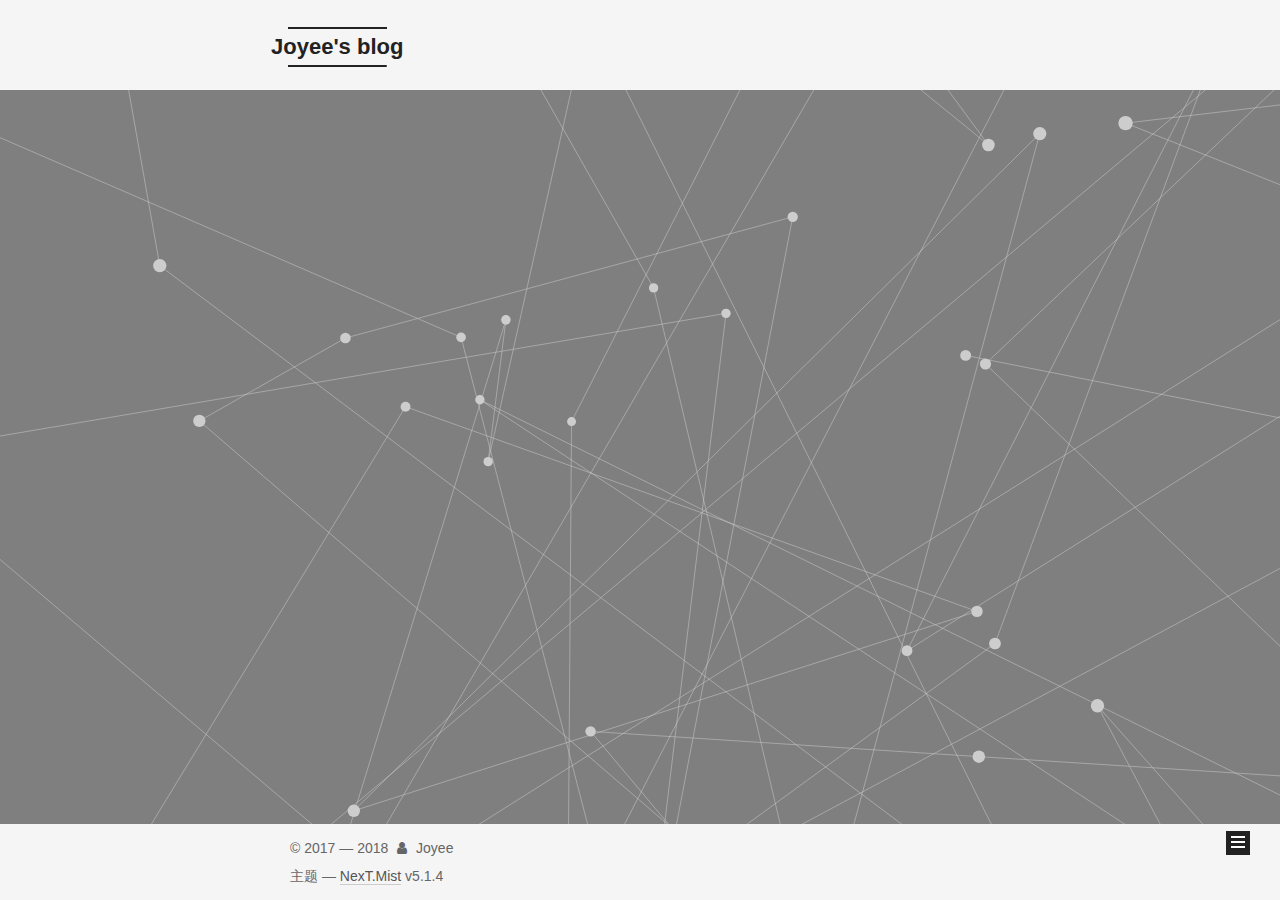
<file: archives/2018/08/index.html>
<!DOCTYPE html>



  


<html class="theme-next mist use-motion" lang="zh-Hans">
<head>
  <meta charset="UTF-8"/>
<meta http-equiv="X-UA-Compatible" content="IE=edge" />
<meta name="viewport" content="width=device-width, initial-scale=1, maximum-scale=1"/>
<meta name="theme-color" content="#222">









<meta http-equiv="Cache-Control" content="no-transform" />
<meta http-equiv="Cache-Control" content="no-siteapp" />
















  
  
  <link href="/lib/fancybox/source/jquery.fancybox.css?v=2.1.5" rel="stylesheet" type="text/css" />







<link href="/lib/font-awesome/css/font-awesome.min.css?v=4.6.2" rel="stylesheet" type="text/css" />

<link href="/css/main.css?v=5.1.4" rel="stylesheet" type="text/css" />


  <link rel="apple-touch-icon" sizes="180x180" href="/images/apple-touch-icon-next.png?v=5.1.4">


  <link rel="icon" type="image/png" sizes="32x32" href="/images/favicon-32x32-next.png?v=5.1.4">


  <link rel="icon" type="image/png" sizes="16x16" href="/images/favicon-16x16-next.png?v=5.1.4">


  <link rel="mask-icon" href="/images/logo.svg?v=5.1.4" color="#222">





  <meta name="keywords" content="Hexo, NexT" />





  <link rel="alternate" href="https://joyeekk.github.io/atom.xml" title="Joyee's blog" type="application/atom+xml" />






<meta name="description" content="Trust The Process!">
<meta property="og:type" content="website">
<meta property="og:title" content="Joyee&#39;s blog">
<meta property="og:url" content="http://yoursite.com/archives/2018/08/index.html">
<meta property="og:site_name" content="Joyee&#39;s blog">
<meta property="og:description" content="Trust The Process!">
<meta property="og:locale" content="zh-Hans">
<meta name="twitter:card" content="summary">
<meta name="twitter:title" content="Joyee&#39;s blog">
<meta name="twitter:description" content="Trust The Process!">



<script type="text/javascript" id="hexo.configurations">
  var NexT = window.NexT || {};
  var CONFIG = {
    root: '/',
    scheme: 'Mist',
    version: '5.1.4',
    sidebar: {"position":"left","display":"post","offset":12,"b2t":false,"scrollpercent":false,"onmobile":false},
    fancybox: true,
    tabs: true,
    motion: {"enable":true,"async":false,"transition":{"post_block":"fadeIn","post_header":"slideDownIn","post_body":"slideDownIn","coll_header":"slideLeftIn","sidebar":"slideUpIn"}},
    duoshuo: {
      userId: '0',
      author: '博主'
    },
    algolia: {
      applicationID: '',
      apiKey: '',
      indexName: '',
      hits: {"per_page":10},
      labels: {"input_placeholder":"Search for Posts","hits_empty":"We didn't find any results for the search: ${query}","hits_stats":"${hits} results found in ${time} ms"}
    }
  };
</script>



  <link rel="canonical" href="http://yoursite.com/archives/2018/08/"/>





  <title>归档 | Joyee's blog</title>
  








</head>

<body itemscope itemtype="http://schema.org/WebPage" lang="zh-Hans">

  
  
    
  

  <div class="container sidebar-position-left page-archive">
    <div class="headband"></div>

    <header id="header" class="header" itemscope itemtype="http://schema.org/WPHeader">
      <div class="header-inner"><div class="site-brand-wrapper">
  <div class="site-meta ">
    

    <div class="custom-logo-site-title">
      <a href="/"  class="brand" rel="start">
        <span class="logo-line-before"><i></i></span>
        <span class="site-title">Joyee's blog</span>
        <span class="logo-line-after"><i></i></span>
      </a>
    </div>
      
        <p class="site-subtitle"></p>
      
  </div>

  <div class="site-nav-toggle">
    <button>
      <span class="btn-bar"></span>
      <span class="btn-bar"></span>
      <span class="btn-bar"></span>
    </button>
  </div>
</div>

<nav class="site-nav">
  

  
    <ul id="menu" class="menu">
      
        
        <li class="menu-item menu-item-home">
          <a href="/" rel="section">
            
              <i class="menu-item-icon fa fa-fw fa-home"></i> <br />
            
            首页
          </a>
        </li>
      
        
        <li class="menu-item menu-item-about">
          <a href="/about/" rel="section">
            
              <i class="menu-item-icon fa fa-fw fa-user"></i> <br />
            
            关于
          </a>
        </li>
      
        
        <li class="menu-item menu-item-tags">
          <a href="/tags/" rel="section">
            
              <i class="menu-item-icon fa fa-fw fa-tags"></i> <br />
            
            标签
          </a>
        </li>
      
        
        <li class="menu-item menu-item-categories">
          <a href="/categories/" rel="section">
            
              <i class="menu-item-icon fa fa-fw fa-th"></i> <br />
            
            分类
          </a>
        </li>
      
        
        <li class="menu-item menu-item-archives">
          <a href="/archives/" rel="section">
            
              <i class="menu-item-icon fa fa-fw fa-archive"></i> <br />
            
            归档
          </a>
        </li>
      

      
        <li class="menu-item menu-item-search">
          
            <a href="javascript:;" class="popup-trigger">
          
            
              <i class="menu-item-icon fa fa-search fa-fw"></i> <br />
            
            搜索
          </a>
        </li>
      
    </ul>
  

  
    <div class="site-search">
      
  <div class="popup search-popup local-search-popup">
  <div class="local-search-header clearfix">
    <span class="search-icon">
      <i class="fa fa-search"></i>
    </span>
    <span class="popup-btn-close">
      <i class="fa fa-times-circle"></i>
    </span>
    <div class="local-search-input-wrapper">
      <input autocomplete="off"
             placeholder="搜索..." spellcheck="false"
             type="text" id="local-search-input">
    </div>
  </div>
  <div id="local-search-result"></div>
</div>



    </div>
  
</nav>



 </div>
    </header>

    <main id="main" class="main">
      <div class="main-inner">
        <div class="content-wrap">
          <div id="content" class="content">
            

  
  
  
  <div class="post-block archive">
    <div id="posts" class="posts-collapse">
      <span class="archive-move-on"></span>

      <span class="archive-page-counter">
        
        
        
          
        
        嗯..! 目前共计 1 篇日志。 继续努力。
      </span>

      

        
        
        

        
          
          <div class="collection-title">
            <h1 class="archive-year" id="archive-year-2018">2018</h1>
          </div>
        
        

        

  <article class="post post-type-normal" itemscope itemtype="http://schema.org/Article">
    <header class="post-header">

      <h2 class="post-title">
        
            <a class="post-title-link" href="/2018/08/11/hello-world/" itemprop="url">
              
                <span itemprop="name">Hello World</span>
              
            </a>
        
      </h2>

      <div class="post-meta">
        <time class="post-time" itemprop="dateCreated"
              datetime="2018-08-11T14:22:00+08:00"
              content="2018-08-11" >
          08-11
        </time>
      </div>

    </header>
  </article>



      

    </div>
  </div>
  
  
  

  



          </div>
          


          

        </div>
        
          
  
  <div class="sidebar-toggle">
    <div class="sidebar-toggle-line-wrap">
      <span class="sidebar-toggle-line sidebar-toggle-line-first"></span>
      <span class="sidebar-toggle-line sidebar-toggle-line-middle"></span>
      <span class="sidebar-toggle-line sidebar-toggle-line-last"></span>
    </div>
  </div>

  <aside id="sidebar" class="sidebar">
    
    <div class="sidebar-inner">

      

      

      <section class="site-overview-wrap sidebar-panel sidebar-panel-active">
        <div class="site-overview">
          <div class="site-author motion-element" itemprop="author" itemscope itemtype="http://schema.org/Person">
            
              <img class="site-author-image" itemprop="image"
                src="/images/avatar.png"
                alt="Joyee" />
            
              <p class="site-author-name" itemprop="name">Joyee</p>
              <p class="site-description motion-element" itemprop="description">Trust The Process!</p>
          </div>

          <nav class="site-state motion-element">

            
              <div class="site-state-item site-state-posts">
              
                <a href="/archives/">
              
                  <span class="site-state-item-count">1</span>
                  <span class="site-state-item-name">日志</span>
                </a>
              </div>
            

            
              
              
              <div class="site-state-item site-state-categories">
                <a href="/categories/index.html">
                  <span class="site-state-item-count">1</span>
                  <span class="site-state-item-name">分类</span>
                </a>
              </div>
            

            
              
              
              <div class="site-state-item site-state-tags">
                <a href="/tags/index.html">
                  <span class="site-state-item-count">1</span>
                  <span class="site-state-item-name">标签</span>
                </a>
              </div>
            

          </nav>

          
            <div class="feed-link motion-element">
              <a href="https://joyeekk.github.io/atom.xml" rel="alternate">
                <i class="fa fa-rss"></i>
                RSS
              </a>
            </div>
          

          
            <div class="links-of-author motion-element">
                
                  <span class="links-of-author-item">
                    <a href="https://github.com/joyee2420" target="_blank" title="GitHub">
                      
                        <i class="fa fa-fw fa-github"></i>GitHub</a>
                  </span>
                
                  <span class="links-of-author-item">
                    <a href="xygao2420@gmail.com" target="_blank" title="E-Mail">
                      
                        <i class="fa fa-fw fa-envelope"></i>E-Mail</a>
                  </span>
                
                  <span class="links-of-author-item">
                    <a href="https://weibo.com/p/1005055343830567/home" target="_blank" title="微博">
                      
                        <i class="fa fa-fw fa-weibo"></i>微博</a>
                  </span>
                
            </div>
          

          
          

          
          

          

        </div>
      </section>

      

      

    </div>
  </aside>


        
      </div>
    </main>

    <footer id="footer" class="footer">
      <div class="footer-inner">
        <div class="copyright">&copy; 2017 &mdash; <span itemprop="copyrightYear">2018</span>
  <span class="with-love">
    <i class="fa fa-user"></i>
  </span>
  <span class="author" itemprop="copyrightHolder">Joyee</span>

  
</div>


  <div class="theme-info">主题 &mdash; <a class="theme-link" target="_blank" href="https://github.com/iissnan/hexo-theme-next">NexT.Mist</a> v5.1.4</div>




        







        
      </div>
    </footer>

    
      <div class="back-to-top">
        <i class="fa fa-arrow-up"></i>
        
      </div>
    

    

  </div>

  

<script type="text/javascript">
  if (Object.prototype.toString.call(window.Promise) !== '[object Function]') {
    window.Promise = null;
  }
</script>









  






  
  







  
  
    <script type="text/javascript" src="/lib/jquery/index.js?v=2.1.3"></script>
  

  
  
    <script type="text/javascript" src="/lib/fastclick/lib/fastclick.min.js?v=1.0.6"></script>
  

  
  
    <script type="text/javascript" src="/lib/jquery_lazyload/jquery.lazyload.js?v=1.9.7"></script>
  

  
  
    <script type="text/javascript" src="/lib/velocity/velocity.min.js?v=1.2.1"></script>
  

  
  
    <script type="text/javascript" src="/lib/velocity/velocity.ui.min.js?v=1.2.1"></script>
  

  
  
    <script type="text/javascript" src="/lib/fancybox/source/jquery.fancybox.pack.js?v=2.1.5"></script>
  

  
  
    <script type="text/javascript" src="/lib/three/three.min.js"></script>
  

  
  
    <script type="text/javascript" src="/lib/three/canvas_lines.min.js"></script>
  


  


  <script type="text/javascript" src="/js/src/utils.js?v=5.1.4"></script>

  <script type="text/javascript" src="/js/src/motion.js?v=5.1.4"></script>



  
  

  

  


  <script type="text/javascript" src="/js/src/bootstrap.js?v=5.1.4"></script>



  


  




	





  





  












  

  <script type="text/javascript">
    // Popup Window;
    var isfetched = false;
    var isXml = true;
    // Search DB path;
    var search_path = "search.xml";
    if (search_path.length === 0) {
      search_path = "search.xml";
    } else if (/json$/i.test(search_path)) {
      isXml = false;
    }
    var path = "/" + search_path;
    // monitor main search box;

    var onPopupClose = function (e) {
      $('.popup').hide();
      $('#local-search-input').val('');
      $('.search-result-list').remove();
      $('#no-result').remove();
      $(".local-search-pop-overlay").remove();
      $('body').css('overflow', '');
    }

    function proceedsearch() {
      $("body")
        .append('<div class="search-popup-overlay local-search-pop-overlay"></div>')
        .css('overflow', 'hidden');
      $('.search-popup-overlay').click(onPopupClose);
      $('.popup').toggle();
      var $localSearchInput = $('#local-search-input');
      $localSearchInput.attr("autocapitalize", "none");
      $localSearchInput.attr("autocorrect", "off");
      $localSearchInput.focus();
    }

    // search function;
    var searchFunc = function(path, search_id, content_id) {
      'use strict';

      // start loading animation
      $("body")
        .append('<div class="search-popup-overlay local-search-pop-overlay">' +
          '<div id="search-loading-icon">' +
          '<i class="fa fa-spinner fa-pulse fa-5x fa-fw"></i>' +
          '</div>' +
          '</div>')
        .css('overflow', 'hidden');
      $("#search-loading-icon").css('margin', '20% auto 0 auto').css('text-align', 'center');

      $.ajax({
        url: path,
        dataType: isXml ? "xml" : "json",
        async: true,
        success: function(res) {
          // get the contents from search data
          isfetched = true;
          $('.popup').detach().appendTo('.header-inner');
          var datas = isXml ? $("entry", res).map(function() {
            return {
              title: $("title", this).text(),
              content: $("content",this).text(),
              url: $("url" , this).text()
            };
          }).get() : res;
          var input = document.getElementById(search_id);
          var resultContent = document.getElementById(content_id);
          var inputEventFunction = function() {
            var searchText = input.value.trim().toLowerCase();
            var keywords = searchText.split(/[\s\-]+/);
            if (keywords.length > 1) {
              keywords.push(searchText);
            }
            var resultItems = [];
            if (searchText.length > 0) {
              // perform local searching
              datas.forEach(function(data) {
                var isMatch = false;
                var hitCount = 0;
                var searchTextCount = 0;
                var title = data.title.trim();
                var titleInLowerCase = title.toLowerCase();
                var content = data.content.trim().replace(/<[^>]+>/g,"");
                var contentInLowerCase = content.toLowerCase();
                var articleUrl = decodeURIComponent(data.url);
                var indexOfTitle = [];
                var indexOfContent = [];
                // only match articles with not empty titles
                if(title != '') {
                  keywords.forEach(function(keyword) {
                    function getIndexByWord(word, text, caseSensitive) {
                      var wordLen = word.length;
                      if (wordLen === 0) {
                        return [];
                      }
                      var startPosition = 0, position = [], index = [];
                      if (!caseSensitive) {
                        text = text.toLowerCase();
                        word = word.toLowerCase();
                      }
                      while ((position = text.indexOf(word, startPosition)) > -1) {
                        index.push({position: position, word: word});
                        startPosition = position + wordLen;
                      }
                      return index;
                    }

                    indexOfTitle = indexOfTitle.concat(getIndexByWord(keyword, titleInLowerCase, false));
                    indexOfContent = indexOfContent.concat(getIndexByWord(keyword, contentInLowerCase, false));
                  });
                  if (indexOfTitle.length > 0 || indexOfContent.length > 0) {
                    isMatch = true;
                    hitCount = indexOfTitle.length + indexOfContent.length;
                  }
                }

                // show search results

                if (isMatch) {
                  // sort index by position of keyword

                  [indexOfTitle, indexOfContent].forEach(function (index) {
                    index.sort(function (itemLeft, itemRight) {
                      if (itemRight.position !== itemLeft.position) {
                        return itemRight.position - itemLeft.position;
                      } else {
                        return itemLeft.word.length - itemRight.word.length;
                      }
                    });
                  });

                  // merge hits into slices

                  function mergeIntoSlice(text, start, end, index) {
                    var item = index[index.length - 1];
                    var position = item.position;
                    var word = item.word;
                    var hits = [];
                    var searchTextCountInSlice = 0;
                    while (position + word.length <= end && index.length != 0) {
                      if (word === searchText) {
                        searchTextCountInSlice++;
                      }
                      hits.push({position: position, length: word.length});
                      var wordEnd = position + word.length;

                      // move to next position of hit

                      index.pop();
                      while (index.length != 0) {
                        item = index[index.length - 1];
                        position = item.position;
                        word = item.word;
                        if (wordEnd > position) {
                          index.pop();
                        } else {
                          break;
                        }
                      }
                    }
                    searchTextCount += searchTextCountInSlice;
                    return {
                      hits: hits,
                      start: start,
                      end: end,
                      searchTextCount: searchTextCountInSlice
                    };
                  }

                  var slicesOfTitle = [];
                  if (indexOfTitle.length != 0) {
                    slicesOfTitle.push(mergeIntoSlice(title, 0, title.length, indexOfTitle));
                  }

                  var slicesOfContent = [];
                  while (indexOfContent.length != 0) {
                    var item = indexOfContent[indexOfContent.length - 1];
                    var position = item.position;
                    var word = item.word;
                    // cut out 100 characters
                    var start = position - 20;
                    var end = position + 80;
                    if(start < 0){
                      start = 0;
                    }
                    if (end < position + word.length) {
                      end = position + word.length;
                    }
                    if(end > content.length){
                      end = content.length;
                    }
                    slicesOfContent.push(mergeIntoSlice(content, start, end, indexOfContent));
                  }

                  // sort slices in content by search text's count and hits' count

                  slicesOfContent.sort(function (sliceLeft, sliceRight) {
                    if (sliceLeft.searchTextCount !== sliceRight.searchTextCount) {
                      return sliceRight.searchTextCount - sliceLeft.searchTextCount;
                    } else if (sliceLeft.hits.length !== sliceRight.hits.length) {
                      return sliceRight.hits.length - sliceLeft.hits.length;
                    } else {
                      return sliceLeft.start - sliceRight.start;
                    }
                  });

                  // select top N slices in content

                  var upperBound = parseInt('1');
                  if (upperBound >= 0) {
                    slicesOfContent = slicesOfContent.slice(0, upperBound);
                  }

                  // highlight title and content

                  function highlightKeyword(text, slice) {
                    var result = '';
                    var prevEnd = slice.start;
                    slice.hits.forEach(function (hit) {
                      result += text.substring(prevEnd, hit.position);
                      var end = hit.position + hit.length;
                      result += '<b class="search-keyword">' + text.substring(hit.position, end) + '</b>';
                      prevEnd = end;
                    });
                    result += text.substring(prevEnd, slice.end);
                    return result;
                  }

                  var resultItem = '';

                  if (slicesOfTitle.length != 0) {
                    resultItem += "<li><a href='" + articleUrl + "' class='search-result-title'>" + highlightKeyword(title, slicesOfTitle[0]) + "</a>";
                  } else {
                    resultItem += "<li><a href='" + articleUrl + "' class='search-result-title'>" + title + "</a>";
                  }

                  slicesOfContent.forEach(function (slice) {
                    resultItem += "<a href='" + articleUrl + "'>" +
                      "<p class=\"search-result\">" + highlightKeyword(content, slice) +
                      "...</p>" + "</a>";
                  });

                  resultItem += "</li>";
                  resultItems.push({
                    item: resultItem,
                    searchTextCount: searchTextCount,
                    hitCount: hitCount,
                    id: resultItems.length
                  });
                }
              })
            };
            if (keywords.length === 1 && keywords[0] === "") {
              resultContent.innerHTML = '<div id="no-result"><i class="fa fa-search fa-5x" /></div>'
            } else if (resultItems.length === 0) {
              resultContent.innerHTML = '<div id="no-result"><i class="fa fa-frown-o fa-5x" /></div>'
            } else {
              resultItems.sort(function (resultLeft, resultRight) {
                if (resultLeft.searchTextCount !== resultRight.searchTextCount) {
                  return resultRight.searchTextCount - resultLeft.searchTextCount;
                } else if (resultLeft.hitCount !== resultRight.hitCount) {
                  return resultRight.hitCount - resultLeft.hitCount;
                } else {
                  return resultRight.id - resultLeft.id;
                }
              });
              var searchResultList = '<ul class=\"search-result-list\">';
              resultItems.forEach(function (result) {
                searchResultList += result.item;
              })
              searchResultList += "</ul>";
              resultContent.innerHTML = searchResultList;
            }
          }

          if ('auto' === 'auto') {
            input.addEventListener('input', inputEventFunction);
          } else {
            $('.search-icon').click(inputEventFunction);
            input.addEventListener('keypress', function (event) {
              if (event.keyCode === 13) {
                inputEventFunction();
              }
            });
          }

          // remove loading animation
          $(".local-search-pop-overlay").remove();
          $('body').css('overflow', '');

          proceedsearch();
        }
      });
    }

    // handle and trigger popup window;
    $('.popup-trigger').click(function(e) {
      e.stopPropagation();
      if (isfetched === false) {
        searchFunc(path, 'local-search-input', 'local-search-result');
      } else {
        proceedsearch();
      };
    });

    $('.popup-btn-close').click(onPopupClose);
    $('.popup').click(function(e){
      e.stopPropagation();
    });
    $(document).on('keyup', function (event) {
      var shouldDismissSearchPopup = event.which === 27 &&
        $('.search-popup').is(':visible');
      if (shouldDismissSearchPopup) {
        onPopupClose();
      }
    });
  </script>





  

  
  <script src="https://cdn1.lncld.net/static/js/av-core-mini-0.6.4.js"></script>
  <script>AV.initialize("n4GdScsziEhWwCGm2kbyLQdE-gzGzoHsz", "KPzxMRvXUs6bfBWuq8JqJQGG");</script>
  <script>
    function showTime(Counter) {
      var query = new AV.Query(Counter);
      var entries = [];
      var $visitors = $(".leancloud_visitors");

      $visitors.each(function () {
        entries.push( $(this).attr("id").trim() );
      });

      query.containedIn('url', entries);
      query.find()
        .done(function (results) {
          var COUNT_CONTAINER_REF = '.leancloud-visitors-count';

          if (results.length === 0) {
            $visitors.find(COUNT_CONTAINER_REF).text(0);
            return;
          }

          for (var i = 0; i < results.length; i++) {
            var item = results[i];
            var url = item.get('url');
            var time = item.get('time');
            var element = document.getElementById(url);

            $(element).find(COUNT_CONTAINER_REF).text(time);
          }
          for(var i = 0; i < entries.length; i++) {
            var url = entries[i];
            var element = document.getElementById(url);
            var countSpan = $(element).find(COUNT_CONTAINER_REF);
            if( countSpan.text() == '') {
              countSpan.text(0);
            }
          }
        })
        .fail(function (object, error) {
          console.log("Error: " + error.code + " " + error.message);
        });
    }

    function addCount(Counter) {
      var $visitors = $(".leancloud_visitors");
      var url = $visitors.attr('id').trim();
      var title = $visitors.attr('data-flag-title').trim();
      var query = new AV.Query(Counter);

      query.equalTo("url", url);
      query.find({
        success: function(results) {
          if (results.length > 0) {
            var counter = results[0];
            counter.fetchWhenSave(true);
            counter.increment("time");
            counter.save(null, {
              success: function(counter) {
                var $element = $(document.getElementById(url));
                $element.find('.leancloud-visitors-count').text(counter.get('time'));
              },
              error: function(counter, error) {
                console.log('Failed to save Visitor num, with error message: ' + error.message);
              }
            });
          } else {
            var newcounter = new Counter();
            /* Set ACL */
            var acl = new AV.ACL();
            acl.setPublicReadAccess(true);
            acl.setPublicWriteAccess(true);
            newcounter.setACL(acl);
            /* End Set ACL */
            newcounter.set("title", title);
            newcounter.set("url", url);
            newcounter.set("time", 1);
            newcounter.save(null, {
              success: function(newcounter) {
                var $element = $(document.getElementById(url));
                $element.find('.leancloud-visitors-count').text(newcounter.get('time'));
              },
              error: function(newcounter, error) {
                console.log('Failed to create');
              }
            });
          }
        },
        error: function(error) {
          console.log('Error:' + error.code + " " + error.message);
        }
      });
    }

    $(function() {
      var Counter = AV.Object.extend("Counter");
      if ($('.leancloud_visitors').length == 1) {
        addCount(Counter);
      } else if ($('.post-title-link').length > 1) {
        showTime(Counter);
      }
    });
  </script>



  

  

  
  

  

  

  

</body>
</html>
</file>
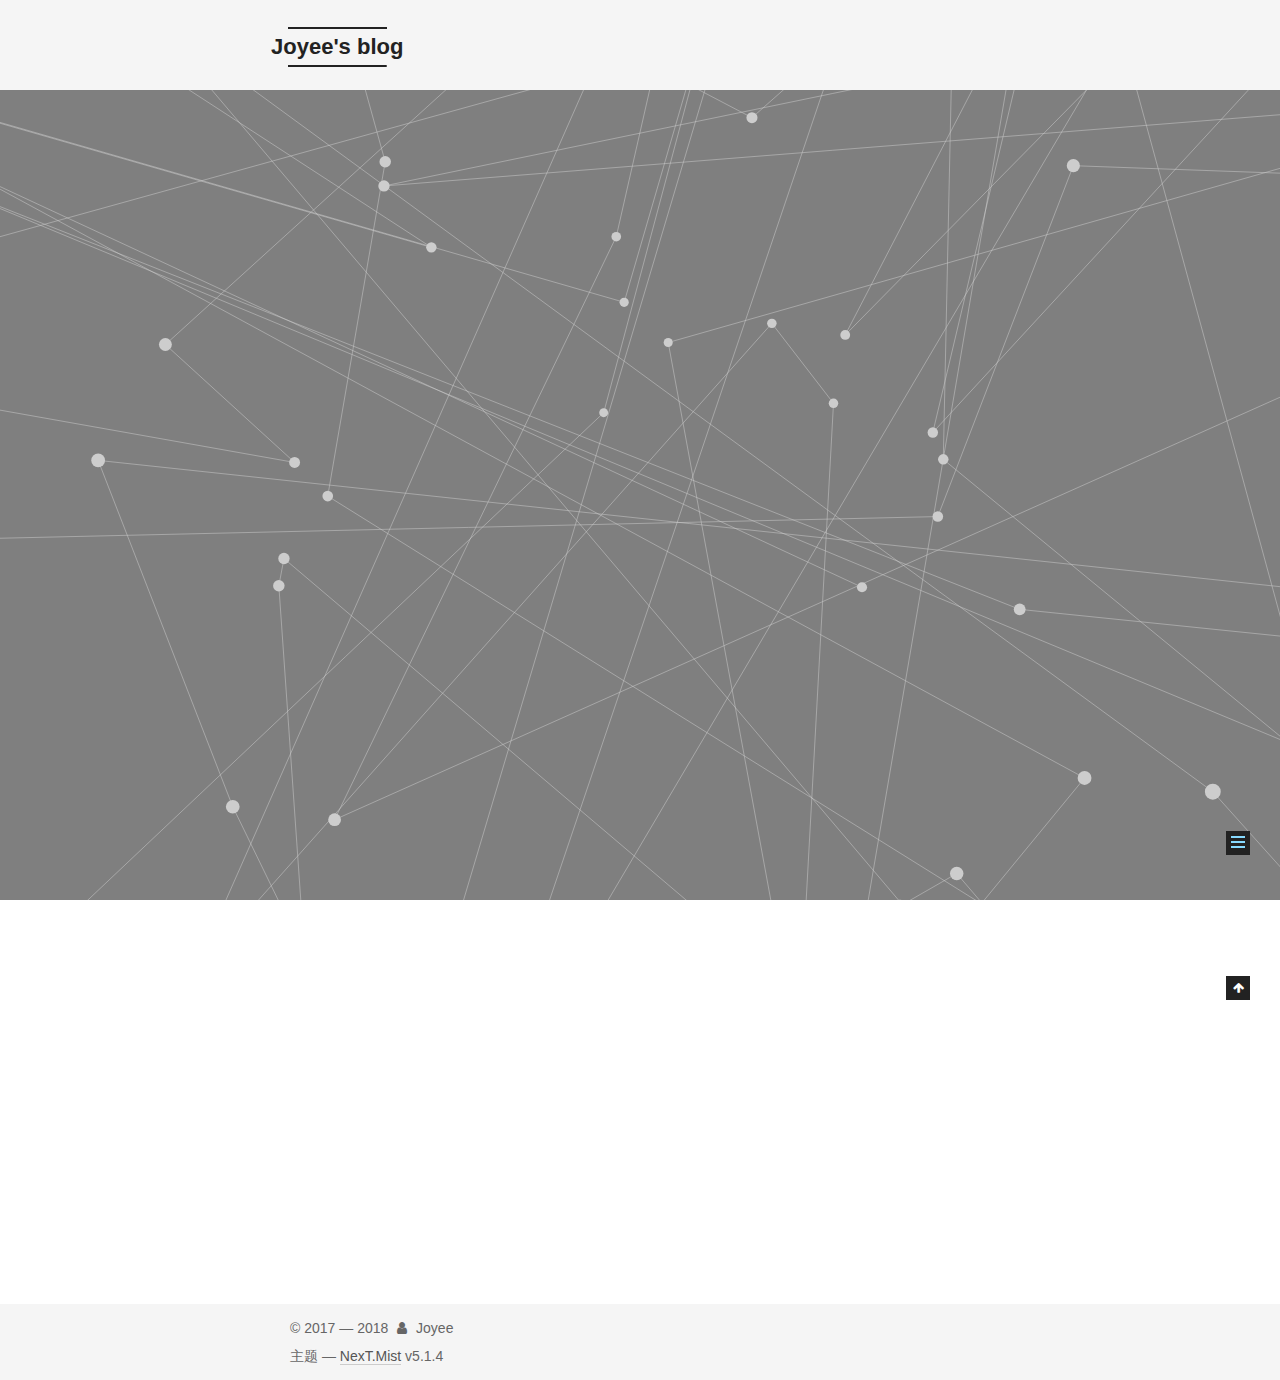
<file: 2018/08/11/hello-world/index.html>
<!DOCTYPE html>



  


<html class="theme-next mist use-motion" lang="zh-Hans">
<head>
  <meta charset="UTF-8"/>
<meta http-equiv="X-UA-Compatible" content="IE=edge" />
<meta name="viewport" content="width=device-width, initial-scale=1, maximum-scale=1"/>
<meta name="theme-color" content="#222">









<meta http-equiv="Cache-Control" content="no-transform" />
<meta http-equiv="Cache-Control" content="no-siteapp" />
















  
  
  <link href="/lib/fancybox/source/jquery.fancybox.css?v=2.1.5" rel="stylesheet" type="text/css" />







<link href="/lib/font-awesome/css/font-awesome.min.css?v=4.6.2" rel="stylesheet" type="text/css" />

<link href="/css/main.css?v=5.1.4" rel="stylesheet" type="text/css" />


  <link rel="apple-touch-icon" sizes="180x180" href="/images/apple-touch-icon-next.png?v=5.1.4">


  <link rel="icon" type="image/png" sizes="32x32" href="/images/favicon-32x32-next.png?v=5.1.4">


  <link rel="icon" type="image/png" sizes="16x16" href="/images/favicon-16x16-next.png?v=5.1.4">


  <link rel="mask-icon" href="/images/logo.svg?v=5.1.4" color="#222">





  <meta name="keywords" content="hexo," />





  <link rel="alternate" href="https://joyeekk.github.io/atom.xml" title="Joyee's blog" type="application/atom+xml" />






<meta name="description" content="Welcome to Hexo! This is your very first post. Check documentation for more info. If you get any problems when using Hexo, you can find the answer in troubleshooting or you can ask me on GitHub. Quick">
<meta name="keywords" content="hexo">
<meta property="og:type" content="article">
<meta property="og:title" content="Hello World">
<meta property="og:url" content="http://yoursite.com/2018/08/11/hello-world/index.html">
<meta property="og:site_name" content="Joyee&#39;s blog">
<meta property="og:description" content="Welcome to Hexo! This is your very first post. Check documentation for more info. If you get any problems when using Hexo, you can find the answer in troubleshooting or you can ask me on GitHub. Quick">
<meta property="og:locale" content="zh-Hans">
<meta property="og:updated_time" content="2018-08-11T10:35:39.951Z">
<meta name="twitter:card" content="summary">
<meta name="twitter:title" content="Hello World">
<meta name="twitter:description" content="Welcome to Hexo! This is your very first post. Check documentation for more info. If you get any problems when using Hexo, you can find the answer in troubleshooting or you can ask me on GitHub. Quick">



<script type="text/javascript" id="hexo.configurations">
  var NexT = window.NexT || {};
  var CONFIG = {
    root: '/',
    scheme: 'Mist',
    version: '5.1.4',
    sidebar: {"position":"left","display":"post","offset":12,"b2t":false,"scrollpercent":false,"onmobile":false},
    fancybox: true,
    tabs: true,
    motion: {"enable":true,"async":false,"transition":{"post_block":"fadeIn","post_header":"slideDownIn","post_body":"slideDownIn","coll_header":"slideLeftIn","sidebar":"slideUpIn"}},
    duoshuo: {
      userId: '0',
      author: '博主'
    },
    algolia: {
      applicationID: '',
      apiKey: '',
      indexName: '',
      hits: {"per_page":10},
      labels: {"input_placeholder":"Search for Posts","hits_empty":"We didn't find any results for the search: ${query}","hits_stats":"${hits} results found in ${time} ms"}
    }
  };
</script>



  <link rel="canonical" href="http://yoursite.com/2018/08/11/hello-world/"/>





  <title>Hello World | Joyee's blog</title>
  








</head>

<body itemscope itemtype="http://schema.org/WebPage" lang="zh-Hans">

  
  
    
  

  <div class="container sidebar-position-left page-post-detail">
    <div class="headband"></div>

    <header id="header" class="header" itemscope itemtype="http://schema.org/WPHeader">
      <div class="header-inner"><div class="site-brand-wrapper">
  <div class="site-meta ">
    

    <div class="custom-logo-site-title">
      <a href="/"  class="brand" rel="start">
        <span class="logo-line-before"><i></i></span>
        <span class="site-title">Joyee's blog</span>
        <span class="logo-line-after"><i></i></span>
      </a>
    </div>
      
        <p class="site-subtitle"></p>
      
  </div>

  <div class="site-nav-toggle">
    <button>
      <span class="btn-bar"></span>
      <span class="btn-bar"></span>
      <span class="btn-bar"></span>
    </button>
  </div>
</div>

<nav class="site-nav">
  

  
    <ul id="menu" class="menu">
      
        
        <li class="menu-item menu-item-home">
          <a href="/" rel="section">
            
              <i class="menu-item-icon fa fa-fw fa-home"></i> <br />
            
            首页
          </a>
        </li>
      
        
        <li class="menu-item menu-item-about">
          <a href="/about/" rel="section">
            
              <i class="menu-item-icon fa fa-fw fa-user"></i> <br />
            
            关于
          </a>
        </li>
      
        
        <li class="menu-item menu-item-tags">
          <a href="/tags/" rel="section">
            
              <i class="menu-item-icon fa fa-fw fa-tags"></i> <br />
            
            标签
          </a>
        </li>
      
        
        <li class="menu-item menu-item-categories">
          <a href="/categories/" rel="section">
            
              <i class="menu-item-icon fa fa-fw fa-th"></i> <br />
            
            分类
          </a>
        </li>
      
        
        <li class="menu-item menu-item-archives">
          <a href="/archives/" rel="section">
            
              <i class="menu-item-icon fa fa-fw fa-archive"></i> <br />
            
            归档
          </a>
        </li>
      

      
        <li class="menu-item menu-item-search">
          
            <a href="javascript:;" class="popup-trigger">
          
            
              <i class="menu-item-icon fa fa-search fa-fw"></i> <br />
            
            搜索
          </a>
        </li>
      
    </ul>
  

  
    <div class="site-search">
      
  <div class="popup search-popup local-search-popup">
  <div class="local-search-header clearfix">
    <span class="search-icon">
      <i class="fa fa-search"></i>
    </span>
    <span class="popup-btn-close">
      <i class="fa fa-times-circle"></i>
    </span>
    <div class="local-search-input-wrapper">
      <input autocomplete="off"
             placeholder="搜索..." spellcheck="false"
             type="text" id="local-search-input">
    </div>
  </div>
  <div id="local-search-result"></div>
</div>



    </div>
  
</nav>



 </div>
    </header>

    <main id="main" class="main">
      <div class="main-inner">
        <div class="content-wrap">
          <div id="content" class="content">
            

  <div id="posts" class="posts-expand">
    

  

  
  
  

  <article class="post post-type-normal" itemscope itemtype="http://schema.org/Article">
  
  
  
  <div class="post-block">
    <link itemprop="mainEntityOfPage" href="http://yoursite.com/2018/08/11/hello-world/">

    <span hidden itemprop="author" itemscope itemtype="http://schema.org/Person">
      <meta itemprop="name" content="Joyee">
      <meta itemprop="description" content="">
      <meta itemprop="image" content="/images/avatar.png">
    </span>

    <span hidden itemprop="publisher" itemscope itemtype="http://schema.org/Organization">
      <meta itemprop="name" content="Joyee's blog">
    </span>

    
      <header class="post-header">

        
        
          <h1 class="post-title" itemprop="name headline">Hello World</h1>
        

        <div class="post-meta">
          <span class="post-time">
            
              <span class="post-meta-item-icon">
                <i class="fa fa-calendar-o"></i>
              </span>
              
                <span class="post-meta-item-text">发表于</span>
              
              <time title="创建于" itemprop="dateCreated datePublished" datetime="2018-08-11T14:22:00+08:00">
                2018-08-11
              </time>
            

            

            
          </span>

          
            <span class="post-category" >
            
              <span class="post-meta-divider">|</span>
            
              <span class="post-meta-item-icon">
                <i class="fa fa-folder-o"></i>
              </span>
              
                <span class="post-meta-item-text">分类于</span>
              
              
                <span itemprop="about" itemscope itemtype="http://schema.org/Thing">
                  <a href="/categories/Diary/" itemprop="url" rel="index">
                    <span itemprop="name">Diary</span>
                  </a>
                </span>

                
                
              
            </span>
          

          
            
          

          
          
             <span id="/2018/08/11/hello-world/" class="leancloud_visitors" data-flag-title="Hello World">
               <span class="post-meta-divider">|</span>
               <span class="post-meta-item-icon">
                 <i class="fa fa-eye"></i>
               </span>
               
                 <span class="post-meta-item-text">阅读次数&#58;</span>
               
                 <span class="leancloud-visitors-count"></span>
             </span>
          

          

          
            <div class="post-wordcount">
              
                
                <span class="post-meta-item-icon">
                  <i class="fa fa-file-word-o"></i>
                </span>
                
                  <span class="post-meta-item-text">字数统计&#58;</span>
                
                <span title="字数统计">
                  78 字
                </span>
              

              
                <span class="post-meta-divider">|</span>
              

              
                <span class="post-meta-item-icon">
                  <i class="fa fa-clock-o"></i>
                </span>
                
                  <span class="post-meta-item-text">阅读时长 &asymp;</span>
                
                <span title="阅读时长">
                  1 分钟
                </span>
              
            </div>
          

          

        </div>
      </header>
    

    
    
    
    <div class="post-body" itemprop="articleBody">

      
      

      
        <p>Welcome to <a href="https://hexo.io/" target="_blank" rel="noopener">Hexo</a>! This is your very first post. Check <a href="https://hexo.io/docs/" target="_blank" rel="noopener">documentation</a> for more info. If you get any problems when using Hexo, you can find the answer in <a href="https://hexo.io/docs/troubleshooting.html" target="_blank" rel="noopener">troubleshooting</a> or you can ask me on <a href="https://github.com/hexojs/hexo/issues" target="_blank" rel="noopener">GitHub</a>.</p>
<h2 id="Quick-Start"><a href="#Quick-Start" class="headerlink" title="Quick Start"></a>Quick Start</h2><h3 id="Create-a-new-post"><a href="#Create-a-new-post" class="headerlink" title="Create a new post"></a>Create a new post</h3><figure class="highlight bash"><table><tr><td class="gutter"><pre><span class="line">1</span><br></pre></td><td class="code"><pre><span class="line">$ hexo new <span class="string">"My New Post"</span></span><br></pre></td></tr></table></figure>
<p>More info: <a href="https://hexo.io/docs/writing.html" target="_blank" rel="noopener">Writing</a><br><a id="more"></a> </p>
<h3 id="Run-server"><a href="#Run-server" class="headerlink" title="Run server"></a>Run server</h3><figure class="highlight bash"><table><tr><td class="gutter"><pre><span class="line">1</span><br></pre></td><td class="code"><pre><span class="line">$ hexo server</span><br></pre></td></tr></table></figure>
<p>More info: <a href="https://hexo.io/docs/server.html" target="_blank" rel="noopener">Server</a></p>
<h3 id="Generate-static-files"><a href="#Generate-static-files" class="headerlink" title="Generate static files"></a>Generate static files</h3><figure class="highlight bash"><table><tr><td class="gutter"><pre><span class="line">1</span><br></pre></td><td class="code"><pre><span class="line">$ hexo generate</span><br></pre></td></tr></table></figure>
<p>More info: <a href="https://hexo.io/docs/generating.html" target="_blank" rel="noopener">Generating</a></p>
<h3 id="Deploy-to-remote-sites"><a href="#Deploy-to-remote-sites" class="headerlink" title="Deploy to remote sites"></a>Deploy to remote sites</h3><figure class="highlight bash"><table><tr><td class="gutter"><pre><span class="line">1</span><br></pre></td><td class="code"><pre><span class="line">$ hexo deploy</span><br></pre></td></tr></table></figure>
<p>More info: <a href="https://hexo.io/docs/deployment.html" target="_blank" rel="noopener">Deployment</a></p>

      
    </div>
    
    
    

    

    

    

    <footer class="post-footer">
      
        <div class="post-tags">
          
            <a href="/tags/hexo/" rel="tag"># hexo</a>
          
        </div>
      

      
      
      

      

      
      
    </footer>
  </div>
  
  
  
  </article>



    <div class="post-spread">
      
        
<script>
  with(document)0[(getElementsByTagName('head')[0]||body).appendChild(createElement('script')).src='//bdimg.share.baidu.com/static/api/js/share.js?cdnversion='+~(-new Date()/36e5)];
</script>

      
    </div>
  </div>


          </div>
          


          

  



        </div>
        
          
  
  <div class="sidebar-toggle">
    <div class="sidebar-toggle-line-wrap">
      <span class="sidebar-toggle-line sidebar-toggle-line-first"></span>
      <span class="sidebar-toggle-line sidebar-toggle-line-middle"></span>
      <span class="sidebar-toggle-line sidebar-toggle-line-last"></span>
    </div>
  </div>

  <aside id="sidebar" class="sidebar">
    
    <div class="sidebar-inner">

      

      
        <ul class="sidebar-nav motion-element">
          <li class="sidebar-nav-toc sidebar-nav-active" data-target="post-toc-wrap">
            文章目录
          </li>
          <li class="sidebar-nav-overview" data-target="site-overview-wrap">
            站点概览
          </li>
        </ul>
      

      <section class="site-overview-wrap sidebar-panel">
        <div class="site-overview">
          <div class="site-author motion-element" itemprop="author" itemscope itemtype="http://schema.org/Person">
            
              <img class="site-author-image" itemprop="image"
                src="/images/avatar.png"
                alt="Joyee" />
            
              <p class="site-author-name" itemprop="name">Joyee</p>
              <p class="site-description motion-element" itemprop="description">Trust The Process!</p>
          </div>

          <nav class="site-state motion-element">

            
              <div class="site-state-item site-state-posts">
              
                <a href="/archives/">
              
                  <span class="site-state-item-count">1</span>
                  <span class="site-state-item-name">日志</span>
                </a>
              </div>
            

            
              
              
              <div class="site-state-item site-state-categories">
                <a href="/categories/index.html">
                  <span class="site-state-item-count">1</span>
                  <span class="site-state-item-name">分类</span>
                </a>
              </div>
            

            
              
              
              <div class="site-state-item site-state-tags">
                <a href="/tags/index.html">
                  <span class="site-state-item-count">1</span>
                  <span class="site-state-item-name">标签</span>
                </a>
              </div>
            

          </nav>

          
            <div class="feed-link motion-element">
              <a href="https://joyeekk.github.io/atom.xml" rel="alternate">
                <i class="fa fa-rss"></i>
                RSS
              </a>
            </div>
          

          
            <div class="links-of-author motion-element">
                
                  <span class="links-of-author-item">
                    <a href="https://github.com/joyee2420" target="_blank" title="GitHub">
                      
                        <i class="fa fa-fw fa-github"></i>GitHub</a>
                  </span>
                
                  <span class="links-of-author-item">
                    <a href="xygao2420@gmail.com" target="_blank" title="E-Mail">
                      
                        <i class="fa fa-fw fa-envelope"></i>E-Mail</a>
                  </span>
                
                  <span class="links-of-author-item">
                    <a href="https://weibo.com/p/1005055343830567/home" target="_blank" title="微博">
                      
                        <i class="fa fa-fw fa-weibo"></i>微博</a>
                  </span>
                
            </div>
          

          
          

          
          

          

        </div>
      </section>

      
      <!--noindex-->
        <section class="post-toc-wrap motion-element sidebar-panel sidebar-panel-active">
          <div class="post-toc">

            
              
            

            
              <div class="post-toc-content"><ol class="nav"><li class="nav-item nav-level-2"><a class="nav-link" href="#Quick-Start"><span class="nav-number">1.</span> <span class="nav-text">Quick Start</span></a><ol class="nav-child"><li class="nav-item nav-level-3"><a class="nav-link" href="#Create-a-new-post"><span class="nav-number">1.1.</span> <span class="nav-text">Create a new post</span></a></li><li class="nav-item nav-level-3"><a class="nav-link" href="#Run-server"><span class="nav-number">1.2.</span> <span class="nav-text">Run server</span></a></li><li class="nav-item nav-level-3"><a class="nav-link" href="#Generate-static-files"><span class="nav-number">1.3.</span> <span class="nav-text">Generate static files</span></a></li><li class="nav-item nav-level-3"><a class="nav-link" href="#Deploy-to-remote-sites"><span class="nav-number">1.4.</span> <span class="nav-text">Deploy to remote sites</span></a></li></ol></li></ol></div>
            

          </div>
        </section>
      <!--/noindex-->
      

      

    </div>
  </aside>


        
      </div>
    </main>

    <footer id="footer" class="footer">
      <div class="footer-inner">
        <div class="copyright">&copy; 2017 &mdash; <span itemprop="copyrightYear">2018</span>
  <span class="with-love">
    <i class="fa fa-user"></i>
  </span>
  <span class="author" itemprop="copyrightHolder">Joyee</span>

  
</div>


  <div class="theme-info">主题 &mdash; <a class="theme-link" target="_blank" href="https://github.com/iissnan/hexo-theme-next">NexT.Mist</a> v5.1.4</div>




        







        
      </div>
    </footer>

    
      <div class="back-to-top">
        <i class="fa fa-arrow-up"></i>
        
      </div>
    

    

  </div>

  

<script type="text/javascript">
  if (Object.prototype.toString.call(window.Promise) !== '[object Function]') {
    window.Promise = null;
  }
</script>









  






  
  







  
  
    <script type="text/javascript" src="/lib/jquery/index.js?v=2.1.3"></script>
  

  
  
    <script type="text/javascript" src="/lib/fastclick/lib/fastclick.min.js?v=1.0.6"></script>
  

  
  
    <script type="text/javascript" src="/lib/jquery_lazyload/jquery.lazyload.js?v=1.9.7"></script>
  

  
  
    <script type="text/javascript" src="/lib/velocity/velocity.min.js?v=1.2.1"></script>
  

  
  
    <script type="text/javascript" src="/lib/velocity/velocity.ui.min.js?v=1.2.1"></script>
  

  
  
    <script type="text/javascript" src="/lib/fancybox/source/jquery.fancybox.pack.js?v=2.1.5"></script>
  

  
  
    <script type="text/javascript" src="/lib/three/three.min.js"></script>
  

  
  
    <script type="text/javascript" src="/lib/three/canvas_lines.min.js"></script>
  


  


  <script type="text/javascript" src="/js/src/utils.js?v=5.1.4"></script>

  <script type="text/javascript" src="/js/src/motion.js?v=5.1.4"></script>



  
  

  
  <script type="text/javascript" src="/js/src/scrollspy.js?v=5.1.4"></script>
<script type="text/javascript" src="/js/src/post-details.js?v=5.1.4"></script>



  


  <script type="text/javascript" src="/js/src/bootstrap.js?v=5.1.4"></script>



  


  




	





  





  












  

  <script type="text/javascript">
    // Popup Window;
    var isfetched = false;
    var isXml = true;
    // Search DB path;
    var search_path = "search.xml";
    if (search_path.length === 0) {
      search_path = "search.xml";
    } else if (/json$/i.test(search_path)) {
      isXml = false;
    }
    var path = "/" + search_path;
    // monitor main search box;

    var onPopupClose = function (e) {
      $('.popup').hide();
      $('#local-search-input').val('');
      $('.search-result-list').remove();
      $('#no-result').remove();
      $(".local-search-pop-overlay").remove();
      $('body').css('overflow', '');
    }

    function proceedsearch() {
      $("body")
        .append('<div class="search-popup-overlay local-search-pop-overlay"></div>')
        .css('overflow', 'hidden');
      $('.search-popup-overlay').click(onPopupClose);
      $('.popup').toggle();
      var $localSearchInput = $('#local-search-input');
      $localSearchInput.attr("autocapitalize", "none");
      $localSearchInput.attr("autocorrect", "off");
      $localSearchInput.focus();
    }

    // search function;
    var searchFunc = function(path, search_id, content_id) {
      'use strict';

      // start loading animation
      $("body")
        .append('<div class="search-popup-overlay local-search-pop-overlay">' +
          '<div id="search-loading-icon">' +
          '<i class="fa fa-spinner fa-pulse fa-5x fa-fw"></i>' +
          '</div>' +
          '</div>')
        .css('overflow', 'hidden');
      $("#search-loading-icon").css('margin', '20% auto 0 auto').css('text-align', 'center');

      $.ajax({
        url: path,
        dataType: isXml ? "xml" : "json",
        async: true,
        success: function(res) {
          // get the contents from search data
          isfetched = true;
          $('.popup').detach().appendTo('.header-inner');
          var datas = isXml ? $("entry", res).map(function() {
            return {
              title: $("title", this).text(),
              content: $("content",this).text(),
              url: $("url" , this).text()
            };
          }).get() : res;
          var input = document.getElementById(search_id);
          var resultContent = document.getElementById(content_id);
          var inputEventFunction = function() {
            var searchText = input.value.trim().toLowerCase();
            var keywords = searchText.split(/[\s\-]+/);
            if (keywords.length > 1) {
              keywords.push(searchText);
            }
            var resultItems = [];
            if (searchText.length > 0) {
              // perform local searching
              datas.forEach(function(data) {
                var isMatch = false;
                var hitCount = 0;
                var searchTextCount = 0;
                var title = data.title.trim();
                var titleInLowerCase = title.toLowerCase();
                var content = data.content.trim().replace(/<[^>]+>/g,"");
                var contentInLowerCase = content.toLowerCase();
                var articleUrl = decodeURIComponent(data.url);
                var indexOfTitle = [];
                var indexOfContent = [];
                // only match articles with not empty titles
                if(title != '') {
                  keywords.forEach(function(keyword) {
                    function getIndexByWord(word, text, caseSensitive) {
                      var wordLen = word.length;
                      if (wordLen === 0) {
                        return [];
                      }
                      var startPosition = 0, position = [], index = [];
                      if (!caseSensitive) {
                        text = text.toLowerCase();
                        word = word.toLowerCase();
                      }
                      while ((position = text.indexOf(word, startPosition)) > -1) {
                        index.push({position: position, word: word});
                        startPosition = position + wordLen;
                      }
                      return index;
                    }

                    indexOfTitle = indexOfTitle.concat(getIndexByWord(keyword, titleInLowerCase, false));
                    indexOfContent = indexOfContent.concat(getIndexByWord(keyword, contentInLowerCase, false));
                  });
                  if (indexOfTitle.length > 0 || indexOfContent.length > 0) {
                    isMatch = true;
                    hitCount = indexOfTitle.length + indexOfContent.length;
                  }
                }

                // show search results

                if (isMatch) {
                  // sort index by position of keyword

                  [indexOfTitle, indexOfContent].forEach(function (index) {
                    index.sort(function (itemLeft, itemRight) {
                      if (itemRight.position !== itemLeft.position) {
                        return itemRight.position - itemLeft.position;
                      } else {
                        return itemLeft.word.length - itemRight.word.length;
                      }
                    });
                  });

                  // merge hits into slices

                  function mergeIntoSlice(text, start, end, index) {
                    var item = index[index.length - 1];
                    var position = item.position;
                    var word = item.word;
                    var hits = [];
                    var searchTextCountInSlice = 0;
                    while (position + word.length <= end && index.length != 0) {
                      if (word === searchText) {
                        searchTextCountInSlice++;
                      }
                      hits.push({position: position, length: word.length});
                      var wordEnd = position + word.length;

                      // move to next position of hit

                      index.pop();
                      while (index.length != 0) {
                        item = index[index.length - 1];
                        position = item.position;
                        word = item.word;
                        if (wordEnd > position) {
                          index.pop();
                        } else {
                          break;
                        }
                      }
                    }
                    searchTextCount += searchTextCountInSlice;
                    return {
                      hits: hits,
                      start: start,
                      end: end,
                      searchTextCount: searchTextCountInSlice
                    };
                  }

                  var slicesOfTitle = [];
                  if (indexOfTitle.length != 0) {
                    slicesOfTitle.push(mergeIntoSlice(title, 0, title.length, indexOfTitle));
                  }

                  var slicesOfContent = [];
                  while (indexOfContent.length != 0) {
                    var item = indexOfContent[indexOfContent.length - 1];
                    var position = item.position;
                    var word = item.word;
                    // cut out 100 characters
                    var start = position - 20;
                    var end = position + 80;
                    if(start < 0){
                      start = 0;
                    }
                    if (end < position + word.length) {
                      end = position + word.length;
                    }
                    if(end > content.length){
                      end = content.length;
                    }
                    slicesOfContent.push(mergeIntoSlice(content, start, end, indexOfContent));
                  }

                  // sort slices in content by search text's count and hits' count

                  slicesOfContent.sort(function (sliceLeft, sliceRight) {
                    if (sliceLeft.searchTextCount !== sliceRight.searchTextCount) {
                      return sliceRight.searchTextCount - sliceLeft.searchTextCount;
                    } else if (sliceLeft.hits.length !== sliceRight.hits.length) {
                      return sliceRight.hits.length - sliceLeft.hits.length;
                    } else {
                      return sliceLeft.start - sliceRight.start;
                    }
                  });

                  // select top N slices in content

                  var upperBound = parseInt('1');
                  if (upperBound >= 0) {
                    slicesOfContent = slicesOfContent.slice(0, upperBound);
                  }

                  // highlight title and content

                  function highlightKeyword(text, slice) {
                    var result = '';
                    var prevEnd = slice.start;
                    slice.hits.forEach(function (hit) {
                      result += text.substring(prevEnd, hit.position);
                      var end = hit.position + hit.length;
                      result += '<b class="search-keyword">' + text.substring(hit.position, end) + '</b>';
                      prevEnd = end;
                    });
                    result += text.substring(prevEnd, slice.end);
                    return result;
                  }

                  var resultItem = '';

                  if (slicesOfTitle.length != 0) {
                    resultItem += "<li><a href='" + articleUrl + "' class='search-result-title'>" + highlightKeyword(title, slicesOfTitle[0]) + "</a>";
                  } else {
                    resultItem += "<li><a href='" + articleUrl + "' class='search-result-title'>" + title + "</a>";
                  }

                  slicesOfContent.forEach(function (slice) {
                    resultItem += "<a href='" + articleUrl + "'>" +
                      "<p class=\"search-result\">" + highlightKeyword(content, slice) +
                      "...</p>" + "</a>";
                  });

                  resultItem += "</li>";
                  resultItems.push({
                    item: resultItem,
                    searchTextCount: searchTextCount,
                    hitCount: hitCount,
                    id: resultItems.length
                  });
                }
              })
            };
            if (keywords.length === 1 && keywords[0] === "") {
              resultContent.innerHTML = '<div id="no-result"><i class="fa fa-search fa-5x" /></div>'
            } else if (resultItems.length === 0) {
              resultContent.innerHTML = '<div id="no-result"><i class="fa fa-frown-o fa-5x" /></div>'
            } else {
              resultItems.sort(function (resultLeft, resultRight) {
                if (resultLeft.searchTextCount !== resultRight.searchTextCount) {
                  return resultRight.searchTextCount - resultLeft.searchTextCount;
                } else if (resultLeft.hitCount !== resultRight.hitCount) {
                  return resultRight.hitCount - resultLeft.hitCount;
                } else {
                  return resultRight.id - resultLeft.id;
                }
              });
              var searchResultList = '<ul class=\"search-result-list\">';
              resultItems.forEach(function (result) {
                searchResultList += result.item;
              })
              searchResultList += "</ul>";
              resultContent.innerHTML = searchResultList;
            }
          }

          if ('auto' === 'auto') {
            input.addEventListener('input', inputEventFunction);
          } else {
            $('.search-icon').click(inputEventFunction);
            input.addEventListener('keypress', function (event) {
              if (event.keyCode === 13) {
                inputEventFunction();
              }
            });
          }

          // remove loading animation
          $(".local-search-pop-overlay").remove();
          $('body').css('overflow', '');

          proceedsearch();
        }
      });
    }

    // handle and trigger popup window;
    $('.popup-trigger').click(function(e) {
      e.stopPropagation();
      if (isfetched === false) {
        searchFunc(path, 'local-search-input', 'local-search-result');
      } else {
        proceedsearch();
      };
    });

    $('.popup-btn-close').click(onPopupClose);
    $('.popup').click(function(e){
      e.stopPropagation();
    });
    $(document).on('keyup', function (event) {
      var shouldDismissSearchPopup = event.which === 27 &&
        $('.search-popup').is(':visible');
      if (shouldDismissSearchPopup) {
        onPopupClose();
      }
    });
  </script>





  

  
  <script src="https://cdn1.lncld.net/static/js/av-core-mini-0.6.4.js"></script>
  <script>AV.initialize("n4GdScsziEhWwCGm2kbyLQdE-gzGzoHsz", "KPzxMRvXUs6bfBWuq8JqJQGG");</script>
  <script>
    function showTime(Counter) {
      var query = new AV.Query(Counter);
      var entries = [];
      var $visitors = $(".leancloud_visitors");

      $visitors.each(function () {
        entries.push( $(this).attr("id").trim() );
      });

      query.containedIn('url', entries);
      query.find()
        .done(function (results) {
          var COUNT_CONTAINER_REF = '.leancloud-visitors-count';

          if (results.length === 0) {
            $visitors.find(COUNT_CONTAINER_REF).text(0);
            return;
          }

          for (var i = 0; i < results.length; i++) {
            var item = results[i];
            var url = item.get('url');
            var time = item.get('time');
            var element = document.getElementById(url);

            $(element).find(COUNT_CONTAINER_REF).text(time);
          }
          for(var i = 0; i < entries.length; i++) {
            var url = entries[i];
            var element = document.getElementById(url);
            var countSpan = $(element).find(COUNT_CONTAINER_REF);
            if( countSpan.text() == '') {
              countSpan.text(0);
            }
          }
        })
        .fail(function (object, error) {
          console.log("Error: " + error.code + " " + error.message);
        });
    }

    function addCount(Counter) {
      var $visitors = $(".leancloud_visitors");
      var url = $visitors.attr('id').trim();
      var title = $visitors.attr('data-flag-title').trim();
      var query = new AV.Query(Counter);

      query.equalTo("url", url);
      query.find({
        success: function(results) {
          if (results.length > 0) {
            var counter = results[0];
            counter.fetchWhenSave(true);
            counter.increment("time");
            counter.save(null, {
              success: function(counter) {
                var $element = $(document.getElementById(url));
                $element.find('.leancloud-visitors-count').text(counter.get('time'));
              },
              error: function(counter, error) {
                console.log('Failed to save Visitor num, with error message: ' + error.message);
              }
            });
          } else {
            var newcounter = new Counter();
            /* Set ACL */
            var acl = new AV.ACL();
            acl.setPublicReadAccess(true);
            acl.setPublicWriteAccess(true);
            newcounter.setACL(acl);
            /* End Set ACL */
            newcounter.set("title", title);
            newcounter.set("url", url);
            newcounter.set("time", 1);
            newcounter.save(null, {
              success: function(newcounter) {
                var $element = $(document.getElementById(url));
                $element.find('.leancloud-visitors-count').text(newcounter.get('time'));
              },
              error: function(newcounter, error) {
                console.log('Failed to create');
              }
            });
          }
        },
        error: function(error) {
          console.log('Error:' + error.code + " " + error.message);
        }
      });
    }

    $(function() {
      var Counter = AV.Object.extend("Counter");
      if ($('.leancloud_visitors').length == 1) {
        addCount(Counter);
      } else if ($('.post-title-link').length > 1) {
        showTime(Counter);
      }
    });
  </script>



  

  

  
  

  

  

  

</body>
</html>
</file>
<file: css/main.css>
/* normalize.css v3.0.2 | MIT License | git.io/normalize */
html {
  font-family: sans-serif; /* 1 */
  -ms-text-size-adjust: 100%; /* 2 */
  -webkit-text-size-adjust: 100%; /* 2 */
}
body {
  margin: 0;
}
article,
aside,
details,
figcaption,
figure,
footer,
header,
hgroup,
main,
menu,
nav,
section,
summary {
  display: block;
}
audio,
canvas,
progress,
video {
  display: inline-block; /* 1 */
  vertical-align: baseline; /* 2 */
}
audio:not([controls]) {
  display: none;
  height: 0;
}
[hidden],
template {
  display: none;
}
a {
  background-color: transparent;
}
a:active,
a:hover {
  outline: 0;
}
abbr[title] {
  border-bottom: 1px dotted;
}
b,
strong {
  font-weight: bold;
}
dfn {
  font-style: italic;
}
h1 {
  font-size: 2em;
  margin: 0.67em 0;
}
mark {
  background: #ff0;
  color: #000;
}
small {
  font-size: 80%;
}
sub,
sup {
  font-size: 75%;
  line-height: 0;
  position: relative;
  vertical-align: baseline;
}
sup {
  top: -0.5em;
}
sub {
  bottom: -0.25em;
}
img {
  border: 0;
}
svg:not(:root) {
  overflow: hidden;
}
figure {
  margin: 1em 40px;
}
hr {
  -moz-box-sizing: content-box;
  box-sizing: content-box;
  height: 0;
}
pre {
  overflow: auto;
}
code,
kbd,
pre,
samp {
  font-family: monospace, monospace;
  font-size: 1em;
}
button,
input,
optgroup,
select,
textarea {
  color: inherit; /* 1 */
  font: inherit; /* 2 */
  margin: 0; /* 3 */
}
button {
  overflow: visible;
}
button,
select {
  text-transform: none;
}
button,
html input[type="button"],
input[type="reset"],
input[type="submit"] {
  -webkit-appearance: button; /* 2 */
  cursor: pointer; /* 3 */
}
button[disabled],
html input[disabled] {
  cursor: default;
}
button::-moz-focus-inner,
input::-moz-focus-inner {
  border: 0;
  padding: 0;
}
input {
  line-height: normal;
}
input[type="checkbox"],
input[type="radio"] {
  box-sizing: border-box; /* 1 */
  padding: 0; /* 2 */
}
input[type="number"]::-webkit-inner-spin-button,
input[type="number"]::-webkit-outer-spin-button {
  height: auto;
}
input[type="search"] {
  -webkit-appearance: textfield; /* 1 */
  -moz-box-sizing: content-box;
  -webkit-box-sizing: content-box; /* 2 */
  box-sizing: content-box;
}
input[type="search"]::-webkit-search-cancel-button,
input[type="search"]::-webkit-search-decoration {
  -webkit-appearance: none;
}
fieldset {
  border: 1px solid #c0c0c0;
  margin: 0 2px;
  padding: 0.35em 0.625em 0.75em;
}
legend {
  border: 0; /* 1 */
  padding: 0; /* 2 */
}
textarea {
  overflow: auto;
}
optgroup {
  font-weight: bold;
}
table {
  border-collapse: collapse;
  border-spacing: 0;
}
td,
th {
  padding: 0;
}
::selection {
  background: #262a30;
  color: #fff;
}
body {
  position: relative;
  font-family: 'Lato', "PingFang SC", "Microsoft YaHei", sans-serif;
  font-size: 14px;
  line-height: 2;
  color: #555;
  background: #fff;
}
@media (max-width: 767px) {
  body {
    padding-right: 0 !important;
  }
}
@media (min-width: 768px) and (max-width: 991px) {
  body {
    padding-right: 0 !important;
  }
}
@media (min-width: 1600px) {
  body {
    font-size: 16px;
  }
}
h1,
h2,
h3,
h4,
h5,
h6 {
  margin: 0;
  padding: 0;
  font-weight: bold;
  line-height: 1.5;
  font-family: 'Lato', "PingFang SC", "Microsoft YaHei", sans-serif;
}
h2,
h3,
h4,
h5,
h6 {
  margin: 20px 0 15px;
}
h1 {
  font-size: 24px;
}
@media (max-width: 767px) {
  h1 {
    font-size: 20px;
  }
}
h2 {
  font-size: 22px;
}
@media (max-width: 767px) {
  h2 {
    font-size: 18px;
  }
}
h3 {
  font-size: 20px;
}
@media (max-width: 767px) {
  h3 {
    font-size: 16px;
  }
}
h4 {
  font-size: 18px;
}
@media (max-width: 767px) {
  h4 {
    font-size: 14px;
  }
}
h5 {
  font-size: 16px;
}
@media (max-width: 767px) {
  h5 {
    font-size: 12px;
  }
}
h6 {
  font-size: 14px;
}
@media (max-width: 767px) {
  h6 {
    font-size: 10px;
  }
}
p {
  margin: 0 0 20px 0;
}
a {
  color: #555;
  text-decoration: none;
  outline: none;
  border-bottom: 1px solid #999;
  word-wrap: break-word;
}
a:hover {
  color: #222;
  border-bottom-color: #222;
}
blockquote {
  margin: 0;
  padding: 0;
}
img {
  display: block;
  margin: auto;
  max-width: 100%;
  height: auto;
}
hr {
  margin: 40px 0;
  height: 3px;
  border: none;
  background-color: #ddd;
  background-image: repeating-linear-gradient(-45deg, #fff, #fff 4px, transparent 4px, transparent 8px);
}
blockquote {
  padding: 0 15px;
  color: #666;
  border-left: 4px solid #ddd;
}
blockquote cite::before {
  content: "-";
  padding: 0 5px;
}
dt {
  font-weight: 700;
}
dd {
  margin: 0;
  padding: 0;
}
kbd {
  border: 1px solid #ccc;
  border-radius: 0.2em;
  box-shadow: 0.1em 0.1em 0.2em rgba(0,0,0,0.1);
  background-color: #f9f9f9;
  font-family: inherit;
  background-image: -webkit-linear-gradient(top, #eee, #fff, #eee);
  padding: 0.1em 0.3em;
  white-space: nowrap;
}
.text-left {
  text-align: left;
}
.text-center {
  text-align: center;
}
.text-right {
  text-align: right;
}
.text-justify {
  text-align: justify;
}
.text-nowrap {
  white-space: nowrap;
}
.text-lowercase {
  text-transform: lowercase;
}
.text-uppercase {
  text-transform: uppercase;
}
.text-capitalize {
  text-transform: capitalize;
}
.center-block {
  display: block;
  margin-left: auto;
  margin-right: auto;
}
.clearfix:before,
.clearfix:after {
  content: " ";
  display: table;
}
.clearfix:after {
  clear: both;
}
.pullquote {
  width: 45%;
}
.pullquote.left {
  float: left;
  margin-left: 5px;
  margin-right: 10px;
}
.pullquote.right {
  float: right;
  margin-left: 10px;
  margin-right: 5px;
}
.affix.affix.affix {
  position: fixed;
}
.translation {
  margin-top: -20px;
  font-size: 14px;
  color: #999;
}
.scrollbar-measure {
  width: 100px;
  height: 100px;
  overflow: scroll;
  position: absolute;
  top: -9999px;
}
.use-motion .motion-element {
  opacity: 0;
}
table {
  margin: 20px 0;
  width: 100%;
  border-collapse: collapse;
  border-spacing: 0;
  border: 1px solid #ddd;
  font-size: 14px;
  table-layout: fixed;
  word-wrap: break-all;
}
table>tbody>tr:nth-of-type(odd) {
  background-color: #f9f9f9;
}
table>tbody>tr:hover {
  background-color: #f5f5f5;
}
caption,
th,
td {
  padding: 8px;
  text-align: left;
  vertical-align: middle;
  font-weight: normal;
}
th,
td {
  border-bottom: 3px solid #ddd;
  border-right: 1px solid #eee;
}
th {
  padding-bottom: 10px;
  font-weight: 700;
}
td {
  border-bottom-width: 1px;
}
html,
body {
  height: 100%;
}
.container {
  position: relative;
  min-height: 100%;
}
.header-inner {
  margin: 0 auto;
  padding: 100px 0 70px;
  width: 700px;
}
@media (min-width: 1600px) {
  .container .header-inner {
    width: 900px;
  }
}
.main {
  padding-bottom: 150px;
}
.main-inner {
  margin: 0 auto;
  width: 700px;
}
@media (min-width: 1600px) {
  .container .main-inner {
    width: 900px;
  }
}
.footer {
  position: absolute;
  left: 0;
  bottom: 0;
  width: 100%;
  min-height: 50px;
}
.footer-inner {
  box-sizing: border-box;
  margin: 20px auto;
  width: 700px;
}
@media (min-width: 1600px) {
  .container .footer-inner {
    width: 900px;
  }
}
pre,
.highlight {
  overflow: auto;
  margin: 20px 0;
  padding: 0;
  font-size: 13px;
  color: #c5c8c6;
  background: #1d1f21;
  line-height: 1.6;
}
pre,
code {
  font-family: consolas, Menlo, "PingFang SC", "Microsoft YaHei", monospace;
}
code {
  padding: 2px 4px;
  word-wrap: break-word;
  color: #555;
  background: #eee;
  border-radius: 3px;
  font-size: 13px;
}
pre {
  padding: 10px;
}
pre code {
  padding: 0;
  color: #c5c8c6;
  background: none;
  text-shadow: none;
}
.highlight {
  border-radius: 1px;
}
.highlight pre {
  border: none;
  margin: 0;
  padding: 10px 0;
}
.highlight table {
  margin: 0;
  width: auto;
  border: none;
}
.highlight td {
  border: none;
  padding: 0;
}
.highlight figcaption {
  font-size: 1em;
  color: #c5c8c6;
  line-height: 1em;
  margin-bottom: 1em;
}
.highlight figcaption:before,
.highlight figcaption:after {
  content: " ";
  display: table;
}
.highlight figcaption:after {
  clear: both;
}
.highlight figcaption a {
  float: right;
  color: #c5c8c6;
}
.highlight figcaption a:hover {
  border-bottom-color: #c5c8c6;
}
.highlight .gutter pre {
  padding-left: 10px;
  padding-right: 10px;
  color: #888f96;
  text-align: right;
  background-color: #000;
}
.highlight .code pre {
  width: 100%;
  padding-left: 10px;
  padding-right: 10px;
  background-color: #1d1f21;
}
.highlight .line {
  height: 20px;
}
.gutter {
  -webkit-user-select: none;
  -moz-user-select: none;
  -ms-user-select: none;
  user-select: none;
}
.gist table {
  width: auto;
}
.gist table td {
  border: none;
}
pre .deletion {
  background: #008000;
}
pre .addition {
  background: #800000;
}
pre .meta {
  color: #b294bb;
}
pre .comment {
  color: #969896;
}
pre .variable,
pre .attribute,
pre .tag,
pre .regexp,
pre .ruby .constant,
pre .xml .tag .title,
pre .xml .pi,
pre .xml .doctype,
pre .html .doctype,
pre .css .id,
pre .css .class,
pre .css .pseudo {
  color: #c66;
}
pre .number,
pre .preprocessor,
pre .built_in,
pre .literal,
pre .params,
pre .constant,
pre .command {
  color: #de935f;
}
pre .ruby .class .title,
pre .css .rules .attribute,
pre .string,
pre .value,
pre .inheritance,
pre .header,
pre .ruby .symbol,
pre .xml .cdata,
pre .special,
pre .number,
pre .formula {
  color: #b5bd68;
}
pre .title,
pre .css .hexcolor {
  color: #8abeb7;
}
pre .function,
pre .python .decorator,
pre .python .title,
pre .ruby .function .title,
pre .ruby .title .keyword,
pre .perl .sub,
pre .javascript .title,
pre .coffeescript .title {
  color: #81a2be;
}
pre .keyword,
pre .javascript .function {
  color: #b294bb;
}
.full-image.full-image.full-image.full-image {
  border: none;
  max-width: 100%;
  width: auto;
  margin: 20px auto 25px;
}
@media (min-width: 992px) {
  .full-image.full-image.full-image.full-image {
    max-width: none;
    width: 110%;
    margin: 25px -5%;
  }
}
.blockquote-center,
.page-home .post-type-quote blockquote,
.page-post-detail .post-type-quote blockquote {
  position: relative;
  margin: 40px 0;
  padding: 0;
  border-left: none;
  text-align: center;
}
.blockquote-center::before,
.page-home .post-type-quote blockquote::before,
.page-post-detail .post-type-quote blockquote::before,
.blockquote-center::after,
.page-home .post-type-quote blockquote::after,
.page-post-detail .post-type-quote blockquote::after {
  position: absolute;
  content: ' ';
  display: block;
  width: 100%;
  height: 24px;
  opacity: 0.2;
  background-repeat: no-repeat;
  background-position: 0 -6px;
  background-size: 22px 22px;
}
.blockquote-center::before,
.page-home .post-type-quote blockquote::before,
.page-post-detail .post-type-quote blockquote::before {
  top: -20px;
  background-image: url("../images/quote-l.svg");
  border-top: 1px solid #ccc;
}
.blockquote-center::after,
.page-home .post-type-quote blockquote::after,
.page-post-detail .post-type-quote blockquote::after {
  bottom: -20px;
  background-image: url("../images/quote-r.svg");
  border-bottom: 1px solid #ccc;
  background-position: 100% 8px;
}
.blockquote-center p,
.page-home .post-type-quote blockquote p,
.page-post-detail .post-type-quote blockquote p,
.blockquote-center div,
.page-home .post-type-quote blockquote div,
.page-post-detail .post-type-quote blockquote div {
  text-align: center;
}
.post .post-body .group-picture img {
  box-sizing: border-box;
  padding: 0 3px;
  border: none;
}
.post .group-picture-row {
  overflow: hidden;
  margin-top: 6px;
}
.post .group-picture-row:first-child {
  margin-top: 0;
}
.post .group-picture-column {
  float: left;
}
.page-post-detail .post-body .group-picture-column {
  float: none;
  margin-top: 10px;
  width: auto !important;
}
.page-post-detail .post-body .group-picture-column img {
  margin: 0 auto;
}
.page-archive .group-picture-container {
  overflow: hidden;
}
.page-archive .group-picture-row {
  float: left;
}
.page-archive .group-picture-row:first-child {
  margin-top: 6px;
}
.page-archive .group-picture-column {
  max-width: 150px;
  max-height: 150px;
}
.post-body .note {
  position: relative;
  padding: 15px;
  margin-bottom: 20px;
  border: 1px solid #eee;
  border-left-width: 5px;
  border-radius: 3px;
}
.post-body .note h2,
.post-body .note h3,
.post-body .note h4,
.post-body .note h5,
.post-body .note h6 {
  margin-top: 0;
  margin-bottom: 0;
  border-bottom: initial;
  padding-top: 0 !important;
}
.post-body .note p:first-child,
.post-body .note ul:first-child,
.post-body .note ol:first-child,
.post-body .note table:first-child,
.post-body .note pre:first-child,
.post-body .note blockquote:first-child {
  margin-top: 0;
}
.post-body .note p:last-child,
.post-body .note ul:last-child,
.post-body .note ol:last-child,
.post-body .note table:last-child,
.post-body .note pre:last-child,
.post-body .note blockquote:last-child {
  margin-bottom: 0;
}
.post-body .note.default {
  border-left-color: #777;
}
.post-body .note.default h2,
.post-body .note.default h3,
.post-body .note.default h4,
.post-body .note.default h5,
.post-body .note.default h6 {
  color: #777;
}
.post-body .note.primary {
  border-left-color: #6f42c1;
}
.post-body .note.primary h2,
.post-body .note.primary h3,
.post-body .note.primary h4,
.post-body .note.primary h5,
.post-body .note.primary h6 {
  color: #6f42c1;
}
.post-body .note.info {
  border-left-color: #428bca;
}
.post-body .note.info h2,
.post-body .note.info h3,
.post-body .note.info h4,
.post-body .note.info h5,
.post-body .note.info h6 {
  color: #428bca;
}
.post-body .note.success {
  border-left-color: #5cb85c;
}
.post-body .note.success h2,
.post-body .note.success h3,
.post-body .note.success h4,
.post-body .note.success h5,
.post-body .note.success h6 {
  color: #5cb85c;
}
.post-body .note.warning {
  border-left-color: #f0ad4e;
}
.post-body .note.warning h2,
.post-body .note.warning h3,
.post-body .note.warning h4,
.post-body .note.warning h5,
.post-body .note.warning h6 {
  color: #f0ad4e;
}
.post-body .note.danger {
  border-left-color: #d9534f;
}
.post-body .note.danger h2,
.post-body .note.danger h3,
.post-body .note.danger h4,
.post-body .note.danger h5,
.post-body .note.danger h6 {
  color: #d9534f;
}
.post-body .label {
  display: inline;
  padding: 0 2px;
  white-space: nowrap;
}
.post-body .label.default {
  background-color: #f0f0f0;
}
.post-body .label.primary {
  background-color: #efe6f7;
}
.post-body .label.info {
  background-color: #e5f2f8;
}
.post-body .label.success {
  background-color: #e7f4e9;
}
.post-body .label.warning {
  background-color: #fcf6e1;
}
.post-body .label.danger {
  background-color: #fae8eb;
}
.post-body .tabs {
  position: relative;
  display: block;
  margin-bottom: 20px;
  padding-top: 10px;
}
.post-body .tabs ul.nav-tabs {
  margin: 0;
  padding: 0;
  display: flex;
  margin-bottom: -1px;
}
@media (max-width: 413px) {
  .post-body .tabs ul.nav-tabs {
    display: block;
    margin-bottom: 5px;
  }
}
.post-body .tabs ul.nav-tabs li.tab {
  list-style-type: none !important;
  margin: 0 0.25em 0 0;
  border-top: 3px solid transparent;
  border-left: 1px solid transparent;
  border-right: 1px solid transparent;
}
@media (max-width: 413px) {
  .post-body .tabs ul.nav-tabs li.tab {
    margin: initial;
    border-top: 1px solid transparent;
    border-left: 3px solid transparent;
    border-right: 1px solid transparent;
    border-bottom: 1px solid transparent;
  }
}
.post-body .tabs ul.nav-tabs li.tab a {
  outline: 0;
  border-bottom: initial;
  display: block;
  line-height: 1.8em;
  padding: 0.25em 0.75em;
  transition-duration: 0.2s;
  transition-timing-function: ease-out;
  transition-delay: 0s;
}
.post-body .tabs ul.nav-tabs li.tab a i {
  width: 1.285714285714286em;
}
.post-body .tabs ul.nav-tabs li.tab.active {
  border-top: 3px solid #fc6423;
  border-left: 1px solid #ddd;
  border-right: 1px solid #ddd;
  background-color: #fff;
}
@media (max-width: 413px) {
  .post-body .tabs ul.nav-tabs li.tab.active {
    border-top: 1px solid #ddd;
    border-left: 3px solid #fc6423;
    border-right: 1px solid #ddd;
    border-bottom: 1px solid #ddd;
  }
}
.post-body .tabs ul.nav-tabs li.tab.active a {
  cursor: default;
  color: #555;
}
.post-body .tabs .tab-content {
  background-color: #fff;
}
.post-body .tabs .tab-content .tab-pane {
  border: 1px solid #ddd;
  padding: 20px 20px 0 20px;
}
.post-body .tabs .tab-content .tab-pane:not(.active) {
  display: none !important;
}
.post-body .tabs .tab-content .tab-pane.active {
  display: block !important;
}
.btn {
  display: inline-block;
  padding: 0 20px;
  font-size: 14px;
  color: #555;
  background: transparent;
  border: 2px solid #222;
  text-decoration: none;
  border-radius: 0;
  transition-property: background-color;
  transition-duration: 0.2s;
  transition-timing-function: ease-in-out;
  transition-delay: 0s;
  line-height: 2;
}
.btn:hover {
  border-color: #222;
  color: #222;
  background: #fff;
}
.btn +.btn {
  margin: 0 0 8px 8px;
}
.btn .fa-fw {
  width: 1.285714285714286em;
  text-align: left;
}
.btn-bar {
  display: block;
  width: 22px;
  height: 2px;
  background: #555;
  border-radius: 1px;
}
.btn-bar+.btn-bar {
  margin-top: 4px;
}
.pagination {
  margin: 120px 0 40px;
  text-align: center;
  border-top: 1px solid #eee;
}
.page-number-basic,
.pagination .prev,
.pagination .next,
.pagination .page-number,
.pagination .space {
  display: inline-block;
  position: relative;
  top: -1px;
  margin: 0 10px;
  padding: 0 11px;
}
@media (max-width: 767px) {
  .page-number-basic,
  .pagination .prev,
  .pagination .next,
  .pagination .page-number,
  .pagination .space {
    margin: 0 5px;
  }
}
.pagination .prev,
.pagination .next,
.pagination .page-number {
  border-bottom: 0;
  border-top: 1px solid #eee;
  transition-property: border-color;
  transition-duration: 0.2s;
  transition-timing-function: ease-in-out;
  transition-delay: 0s;
}
.pagination .prev:hover,
.pagination .next:hover,
.pagination .page-number:hover {
  border-top-color: #222;
}
.pagination .space {
  padding: 0;
  margin: 0;
}
.pagination .prev {
  margin-left: 0;
}
.pagination .next {
  margin-right: 0;
}
.pagination .page-number.current {
  color: #fff;
  background: #ccc;
  border-top-color: #ccc;
}
@media (max-width: 767px) {
  .pagination {
    border-top: none;
  }
  .pagination .prev,
  .pagination .next,
  .pagination .page-number {
    margin-bottom: 10px;
    border-top: 0;
    border-bottom: 1px solid #eee;
    padding: 0 10px;
  }
  .pagination .prev:hover,
  .pagination .next:hover,
  .pagination .page-number:hover {
    border-bottom-color: #222;
  }
}
.comments {
  margin: 60px 20px 0;
}
.tag-cloud {
  text-align: center;
}
.tag-cloud a {
  display: inline-block;
  margin: 10px;
}
.back-to-top {
  box-sizing: border-box;
  position: fixed;
  bottom: -100px;
  right: 30px;
  z-index: 1050;
  padding: 0 6px;
  width: 24px;
  background: #222;
  font-size: 12px;
  opacity: 1;
  color: #fff;
  cursor: pointer;
  text-align: center;
  -webkit-transform: translateZ(0);
  transition-property: bottom;
  transition-duration: 0.2s;
  transition-timing-function: ease-in-out;
  transition-delay: 0s;
}
@media (min-width: 768px) and (max-width: 991px) {
  .back-to-top {
    display: none !important;
  }
}
@media (max-width: 767px) {
  .back-to-top {
    display: none !important;
  }
}
.back-to-top.back-to-top-on {
  bottom: 19px;
}
.header {
  background: transparent;
}
.header-inner {
  position: relative;
}
.headband {
  height: 3px;
  background: #222;
}
.site-meta {
  margin: 0;
  text-align: left;
}
@media (max-width: 767px) {
  .site-meta {
    text-align: center;
  }
}
.brand {
  position: relative;
  display: inline-block;
  padding: 0 40px;
  color: #222;
  background: #222;
  border-bottom: none;
}
.brand:hover {
  color: #222;
}
.logo {
  display: inline-block;
  margin-right: 5px;
  line-height: 36px;
  vertical-align: top;
}
.site-title {
  display: inline-block;
  vertical-align: top;
  line-height: 36px;
  font-size: 20px;
  font-weight: normal;
  font-family: 'Lato', "PingFang SC", "Microsoft YaHei", sans-serif;
}
.site-subtitle {
  margin-top: 10px;
  font-size: 13px;
  color: #999;
}
.use-motion .brand {
  opacity: 0;
}
.use-motion .logo,
.use-motion .site-title,
.use-motion .site-subtitle {
  opacity: 0;
  position: relative;
  top: -10px;
}
.site-nav-toggle {
  display: none;
  position: absolute;
  top: 10px;
  left: 10px;
}
@media (max-width: 767px) {
  .site-nav-toggle {
    display: block;
  }
}
.site-nav-toggle button {
  margin-top: 2px;
  padding: 9px 10px;
  background: transparent;
  border: none;
}
@media (max-width: 767px) {
  .site-nav {
    display: none;
    margin: 0 -10px;
    padding: 0 10px;
    clear: both;
    border-top: 1px solid #ddd;
  }
}
@media (min-width: 768px) and (max-width: 991px) {
  .site-nav {
    display: block !important;
  }
}
@media (min-width: 992px) {
  .site-nav {
    display: block !important;
  }
}
.menu {
  margin-top: 20px;
  padding-left: 0;
  text-align: center;
}
.menu .menu-item {
  display: inline-block;
  margin: 0 10px;
  list-style: none;
}
@media screen and (max-width: 767px) {
  .menu .menu-item {
    margin-top: 10px;
  }
}
.menu .menu-item a {
  display: block;
  font-size: 13px;
  line-height: inherit;
  border-bottom: 1px solid transparent;
  transition-property: border-color;
  transition-duration: 0.2s;
  transition-timing-function: ease-in-out;
  transition-delay: 0s;
}
.menu .menu-item a:hover {
  border-bottom-color: #222;
}
.menu .menu-item .fa {
  margin-right: 5px;
}
.use-motion .menu-item {
  opacity: 0;
}
.post-body {
  font-family: 'Lato', "PingFang SC", "Microsoft YaHei", sans-serif;
}
@media (max-width: 767px) {
  .post-body {
    word-break: break-word;
  }
}
.post-body .fancybox img {
  display: block !important;
  margin: 0 auto;
  cursor: pointer;
  cursor: zoom-in;
  cursor: -webkit-zoom-in;
}
.post-body .image-caption,
.post-body .figure .caption {
  margin: -20px auto 15px;
  text-align: center;
  font-size: 14px;
  color: #999;
  font-weight: bold;
  line-height: 1;
}
.post-sticky-flag {
  display: inline-block;
  font-size: 16px;
  -ms-transform: rotate(30deg);
  -webkit-transform: rotate(30deg);
  -moz-transform: rotate(30deg);
  -ms-transform: rotate(30deg);
  -o-transform: rotate(30deg);
  transform: rotate(30deg);
}
.use-motion .post-block,
.use-motion .pagination,
.use-motion .comments {
  opacity: 0;
}
.use-motion .post-header {
  opacity: 0;
}
.use-motion .post-body {
  opacity: 0;
}
.use-motion .collection-title {
  opacity: 0;
}
.posts-expand {
  padding-top: 40px;
}
@media (max-width: 767px) {
  .posts-expand {
    margin: 0 20px;
  }
  .post-body pre .gutter pre {
    padding-right: 10px;
  }
  .post-body .highlight {
    margin-left: 0px;
    margin-right: 0px;
    padding: 0;
  }
  .post-body .highlight .gutter pre {
    padding-right: 10px;
  }
}
@media (min-width: 992px) {
  .posts-expand .post-body {
    text-align: justify;
  }
}
.posts-expand .post-body h2,
.posts-expand .post-body h3,
.posts-expand .post-body h4,
.posts-expand .post-body h5,
.posts-expand .post-body h6 {
  padding-top: 10px;
}
.posts-expand .post-body h2 .header-anchor,
.posts-expand .post-body h3 .header-anchor,
.posts-expand .post-body h4 .header-anchor,
.posts-expand .post-body h5 .header-anchor,
.posts-expand .post-body h6 .header-anchor {
  float: right;
  margin-left: 10px;
  color: #ccc;
  border-bottom-style: none;
  visibility: hidden;
}
.posts-expand .post-body h2 .header-anchor:hover,
.posts-expand .post-body h3 .header-anchor:hover,
.posts-expand .post-body h4 .header-anchor:hover,
.posts-expand .post-body h5 .header-anchor:hover,
.posts-expand .post-body h6 .header-anchor:hover {
  color: inherit;
}
.posts-expand .post-body h2:hover .header-anchor,
.posts-expand .post-body h3:hover .header-anchor,
.posts-expand .post-body h4:hover .header-anchor,
.posts-expand .post-body h5:hover .header-anchor,
.posts-expand .post-body h6:hover .header-anchor {
  visibility: visible;
}
.posts-expand .post-body ul li {
  list-style: circle;
}
.posts-expand .post-body img {
  box-sizing: border-box;
  margin: auto;
  padding: 3px;
  border: 1px solid #ddd;
}
.posts-expand .post-body .fancybox img {
  margin: 0 auto 25px;
}
@media (max-width: 767px) {
  .posts-collapse {
    margin: 0 20px;
  }
  .posts-collapse .post-title,
  .posts-collapse .post-meta {
    display: block;
    width: auto;
    text-align: left;
  }
}
.posts-collapse {
  position: relative;
  z-index: 1010;
  margin-left: 0;
}
.posts-collapse::after {
  content: " ";
  position: absolute;
  top: 20px;
  left: 0;
  margin-left: -2px;
  width: 4px;
  height: 100%;
  background: #f5f5f5;
  z-index: -1;
}
@media (max-width: 767px) {
  .posts-collapse {
    margin: 0 20px;
  }
}
.posts-collapse .collection-title {
  position: relative;
  margin: 60px 0;
}
.posts-collapse .collection-title h1,
.posts-collapse .collection-title h2 {
  margin-left: 20px;
}
.posts-collapse .collection-title small {
  color: #bbb;
  margin-left: 5px;
}
.posts-collapse .collection-title::before {
  content: " ";
  position: absolute;
  left: 0;
  top: 50%;
  margin-left: -4px;
  margin-top: -4px;
  width: 8px;
  height: 8px;
  background: #bbb;
  border-radius: 50%;
}
.posts-collapse .post {
  margin: 30px 0;
}
.posts-collapse .post-header {
  position: relative;
  transition-duration: 0.2s;
  transition-timing-function: ease-in-out;
  transition-delay: 0s;
  transition-property: border;
  border-bottom: 1px dashed #ccc;
}
.posts-collapse .post-header::before {
  content: " ";
  position: absolute;
  left: 0;
  top: 12px;
  width: 6px;
  height: 6px;
  margin-left: -4px;
  background: #bbb;
  border-radius: 50%;
  border: 1px solid #fff;
  transition-duration: 0.2s;
  transition-timing-function: ease-in-out;
  transition-delay: 0s;
  transition-property: background;
}
.posts-collapse .post-header:hover {
  border-bottom-color: #666;
}
.posts-collapse .post-header:hover::before {
  background: #222;
}
.posts-collapse .post-meta {
  position: absolute;
  font-size: 12px;
  left: 20px;
  top: 5px;
}
.posts-collapse .post-comments-count {
  display: none;
}
.posts-collapse .post-title {
  margin-left: 60px;
  font-size: 16px;
  font-weight: normal;
  line-height: inherit;
}
.posts-collapse .post-title::after {
  margin-left: 3px;
  opacity: 0.6;
}
.posts-collapse .post-title a {
  color: #666;
  border-bottom: none;
}
.page-home .post-type-quote .post-header,
.page-post-detail .post-type-quote .post-header,
.page-home .post-type-quote .post-tags,
.page-post-detail .post-type-quote .post-tags {
  display: none;
}
.posts-expand .post-title {
  text-align: center;
  word-break: break-word;
  font-weight: 400;
}
.posts-expand .post-title-link {
  display: inline-block;
  position: relative;
  color: #555;
  border-bottom: none;
  line-height: 1.2;
  vertical-align: top;
}
.posts-expand .post-title-link::before {
  content: "";
  position: absolute;
  width: 100%;
  height: 2px;
  bottom: 0;
  left: 0;
  background-color: #000;
  visibility: hidden;
  -webkit-transform: scaleX(0);
  -moz-transform: scaleX(0);
  -ms-transform: scaleX(0);
  -o-transform: scaleX(0);
  transform: scaleX(0);
  transition-duration: 0.2s;
  transition-timing-function: ease-in-out;
  transition-delay: 0s;
}
.posts-expand .post-title-link:hover::before {
  visibility: visible;
  -webkit-transform: scaleX(1);
  -moz-transform: scaleX(1);
  -ms-transform: scaleX(1);
  -o-transform: scaleX(1);
  transform: scaleX(1);
}
.posts-expand .post-title-link .fa {
  font-size: 16px;
}
.posts-expand .post-meta {
  margin: 3px 0 60px 0;
  color: #999;
  font-family: 'Lato', "PingFang SC", "Microsoft YaHei", sans-serif;
  font-size: 12px;
  text-align: center;
}
.posts-expand .post-meta .post-category-list {
  display: inline-block;
  margin: 0;
  padding: 3px;
}
.posts-expand .post-meta .post-category-list-link {
  color: #999;
}
.posts-expand .post-meta .post-description {
  font-size: 14px;
  margin-top: 2px;
}
.post-meta-divider {
  margin: 0 0.5em;
}
.post-meta-item-icon {
  margin-right: 3px;
}
@media (min-width: 768px) and (max-width: 991px) {
  .post-meta-item-icon {
    display: inline-block;
  }
}
@media (max-width: 767px) {
  .post-meta-item-icon {
    display: inline-block;
  }
}
@media (min-width: 768px) and (max-width: 991px) {
  .post-meta-item-text {
    display: none;
  }
}
@media (max-width: 767px) {
  .post-meta-item-text {
    display: none;
  }
}
@media (max-width: 767px) {
  .posts-expand .post-comments-count {
    display: none;
  }
}
.post-button {
  margin-top: 40px;
}
.posts-expand .post-tags {
  margin-top: 40px;
  text-align: center;
}
.posts-expand .post-tags a {
  display: inline-block;
  margin-right: 10px;
  font-size: 13px;
}
.post-nav {
  display: table;
  margin-top: 15px;
  width: 100%;
  border-top: 1px solid #eee;
}
.post-nav-divider {
  display: table-cell;
  width: 10%;
}
.post-nav-item {
  display: table-cell;
  padding: 10px 0 0 0;
  width: 45%;
  vertical-align: top;
}
.post-nav-item a {
  position: relative;
  display: block;
  line-height: 25px;
  font-size: 14px;
  color: #555;
  border-bottom: none;
}
.post-nav-item a:hover {
  color: #222;
  border-bottom: none;
}
.post-nav-item a:active {
  top: 2px;
}
.post-nav-item .fa {
  position: absolute;
  top: 8px;
  left: 0;
  font-size: 12px;
}
.post-nav-next a {
  padding-left: 15px;
}
.post-nav-prev {
  text-align: right;
}
.post-nav-prev a {
  padding-right: 15px;
}
.post-nav-prev .fa {
  right: 0;
  left: auto;
}
.posts-expand .post-eof {
  display: block;
  margin: 80px auto 60px;
  width: 8%;
  height: 1px;
  background: #ccc;
  text-align: center;
}
.post:last-child .post-eof.post-eof.post-eof {
  display: none;
}
.post-gallery {
  display: table;
  table-layout: fixed;
  width: 100%;
  border-collapse: separate;
}
.post-gallery-row {
  display: table-row;
}
.post-gallery .post-gallery-img {
  display: table-cell;
  text-align: center;
  vertical-align: middle;
  border: none;
}
.post-gallery .post-gallery-img img {
  max-width: 100%;
  max-height: 100%;
  border: none;
}
.fancybox-close,
.fancybox-close:hover {
  border: none;
}
.rtl.post-body p,
.rtl.post-body a,
.rtl.post-body h1,
.rtl.post-body h2,
.rtl.post-body h3,
.rtl.post-body h4,
.rtl.post-body h5,
.rtl.post-body h6,
.rtl.post-body li,
.rtl.post-body ul,
.rtl.post-body ol {
  direction: rtl;
  font-family: UKIJ Ekran;
}
.rtl.post-title {
  font-family: UKIJ Ekran;
}
.sidebar {
  position: fixed;
  right: 0;
  top: 0;
  bottom: 0;
  width: 0;
  z-index: 1040;
  box-shadow: inset 0 2px 6px #000;
  background: #222;
  -webkit-transform: translateZ(0);
}
.sidebar a {
  color: #999;
  border-bottom-color: #555;
}
.sidebar a:hover {
  color: #eee;
}
@media (min-width: 768px) and (max-width: 991px) {
  .sidebar {
    display: none !important;
  }
}
@media (max-width: 767px) {
  .sidebar {
    display: none !important;
  }
}
.sidebar-inner {
  position: relative;
  padding: 20px 10px;
  color: #999;
  text-align: center;
}
.site-overview-wrap {
  overflow: hidden;
}
.site-overview {
  overflow-y: auto;
  overflow-x: hidden;
}
.sidebar-toggle {
  position: fixed;
  right: 30px;
  bottom: 45px;
  width: 14px;
  height: 14px;
  padding: 5px;
  background: #222;
  line-height: 0;
  z-index: 1050;
  cursor: pointer;
  -webkit-transform: translateZ(0);
}
@media (min-width: 768px) and (max-width: 991px) {
  .sidebar-toggle {
    display: none !important;
  }
}
@media (max-width: 767px) {
  .sidebar-toggle {
    display: none !important;
  }
}
.sidebar-toggle-line {
  position: relative;
  display: inline-block;
  vertical-align: top;
  height: 2px;
  width: 100%;
  background: #fff;
  margin-top: 3px;
}
.sidebar-toggle-line:first-child {
  margin-top: 0;
}
.site-author-image {
  display: block;
  margin: 0 auto;
  padding: 2px;
  max-width: 96px;
  height: auto;
  border: 2px solid #333;
  border-radius: 50%;
  webkit-transition: 1.4s all;
  moz-transition: 1.4s all;
  ms-transition: 1.4s all;
  transition: 1.4s all;
}
.site-author-image:hover {
  background-color: #55dae1;
  webkit-transform: rotate(360deg) scale(1.1);
  moz-transform: rotate(360deg) scale(1.1);
  ms-transform: rotate(360deg) scale(1.1);
  -webkit-transform: rotate(360deg) scale(1.1);
  -moz-transform: rotate(360deg) scale(1.1);
  -ms-transform: rotate(360deg) scale(1.1);
  -o-transform: rotate(360deg) scale(1.1);
  transform: rotate(360deg) scale(1.1);
}
.site-author-name {
  margin: 5px 0 0;
  text-align: center;
  color: #f5f5f5;
  font-weight: normal;
}
.site-description {
  margin-top: 5px;
  text-align: center;
  font-size: 14px;
  color: #999;
}
.site-state {
  overflow: hidden;
  line-height: 1.4;
  white-space: nowrap;
  text-align: center;
}
.site-state-item {
  display: inline-block;
  padding: 0 15px;
  border-left: 1px solid #333;
}
.site-state-item:first-child {
  border-left: none;
}
.site-state-item a {
  border-bottom: none;
}
.site-state-item-count {
  display: block;
  text-align: center;
  color: inherit;
  font-weight: 600;
  font-size: 18px;
}
.site-state-item-name {
  font-size: 13px;
  color: inherit;
}
.feed-link {
  margin-top: 20px;
}
.feed-link a {
  display: inline-block;
  padding: 0 15px;
  color: #fc6423;
  border: 1px solid #fc6423;
  border-radius: 4px;
}
.feed-link a i {
  color: #fc6423;
  font-size: 14px;
}
.feed-link a:hover {
  color: #fff;
  background: #fc6423;
}
.feed-link a:hover i {
  color: #fff;
}
.links-of-author {
  margin-top: 20px;
}
.links-of-author a {
  display: inline-block;
  vertical-align: middle;
  margin-right: 10px;
  margin-bottom: 10px;
  border-bottom-color: #555;
  font-size: 13px;
}
.links-of-author a:before {
  display: inline-block;
  vertical-align: middle;
  margin-right: 3px;
  content: " ";
  width: 4px;
  height: 4px;
  border-radius: 50%;
  background: #9382ff;
}
.links-of-blogroll {
  font-size: 13px;
}
.links-of-blogroll-title {
  margin-top: 20px;
  font-size: 14px;
  font-weight: 600;
}
.links-of-blogroll-list {
  margin: 0;
  padding: 0;
  list-style: none;
}
.links-of-blogroll-item {
  padding: 2px 10px;
}
.links-of-blogroll-item a {
  max-width: 280px;
  box-sizing: border-box;
  display: inline-block;
  overflow: hidden;
  white-space: nowrap;
  text-overflow: ellipsis;
}
.sidebar-nav {
  margin: 0 0 20px;
  padding-left: 0;
}
.sidebar-nav li {
  display: inline-block;
  cursor: pointer;
  border-bottom: 1px solid transparent;
  font-size: 14px;
  color: #555;
}
.sidebar-nav li:hover {
  color: #f5f5f5;
}
.page-post-detail .sidebar-nav-toc {
  padding: 0 5px;
}
.page-post-detail .sidebar-nav-overview {
  margin-left: 10px;
}
.sidebar-nav .sidebar-nav-active {
  color: #87daff;
  border-bottom-color: #87daff;
}
.sidebar-nav .sidebar-nav-active:hover {
  color: #87daff;
}
.sidebar-panel {
  display: none;
}
.sidebar-panel-active {
  display: block;
}
.post-toc-empty {
  font-size: 14px;
  color: #666;
}
.post-toc-wrap {
  overflow: hidden;
}
.post-toc {
  overflow: auto;
}
.post-toc ol {
  margin: 0;
  padding: 0 2px 5px 10px;
  text-align: left;
  list-style: none;
  font-size: 14px;
}
.post-toc ol > ol {
  padding-left: 0;
}
.post-toc ol a {
  transition-duration: 0.2s;
  transition-timing-function: ease-in-out;
  transition-delay: 0s;
  transition-property: all;
  color: #999;
  border-bottom-color: #555;
}
.post-toc ol a:hover {
  color: #ccc;
  border-bottom-color: #ccc;
}
.post-toc .nav-item {
  overflow: hidden;
  text-overflow: ellipsis;
  text-align: justify;
  white-space: nowrap;
  line-height: 1.8;
}
.post-toc .nav .nav-child {
  display: none;
}
.post-toc .nav .active > .nav-child {
  display: block;
}
.post-toc .nav .active-current > .nav-child {
  display: block;
}
.post-toc .nav .active-current > .nav-child > .nav-item {
  display: block;
}
.post-toc .nav .active > a {
  color: #87daff;
  border-bottom-color: #87daff;
}
.post-toc .nav .active-current > a {
  color: #87daff;
}
.post-toc .nav .active-current > a:hover {
  color: #87daff;
}
.footer {
  font-size: 14px;
  color: #999;
}
.footer img {
  border: none;
}
.footer-inner {
  text-align: center;
}
.with-love {
  display: inline-block;
  margin: 0 5px;
}
.powered-by,
.theme-info {
  display: inline-block;
}
.cc-license {
  margin-top: 10px;
  text-align: center;
}
.cc-license .cc-opacity {
  opacity: 0.7;
  border-bottom: none;
}
.cc-license .cc-opacity:hover {
  opacity: 0.9;
}
.cc-license img {
  display: inline-block;
}
.theme-next #ds-thread #ds-reset {
  color: #555;
}
.theme-next #ds-thread #ds-reset .ds-replybox {
  margin-bottom: 30px;
}
.theme-next #ds-thread #ds-reset .ds-replybox .ds-avatar,
.theme-next #ds-reset .ds-avatar img {
  box-shadow: none;
}
.theme-next #ds-thread #ds-reset .ds-textarea-wrapper {
  border-color: #c7d4e1;
  background: none;
  border-top-right-radius: 3px;
  border-top-left-radius: 3px;
}
.theme-next #ds-thread #ds-reset .ds-textarea-wrapper textarea {
  height: 60px;
}
.theme-next #ds-reset .ds-rounded-top {
  border-radius: 0;
}
.theme-next #ds-thread #ds-reset .ds-post-toolbar {
  box-sizing: border-box;
  border: 1px solid #c7d4e1;
  background: #f6f8fa;
}
.theme-next #ds-thread #ds-reset .ds-post-options {
  height: 40px;
  border: none;
  background: none;
}
.theme-next #ds-thread #ds-reset .ds-toolbar-buttons {
  top: 11px;
}
.theme-next #ds-thread #ds-reset .ds-sync {
  top: 5px;
}
.theme-next #ds-thread #ds-reset .ds-post-button {
  top: 4px;
  right: 5px;
  width: 90px;
  height: 30px;
  border: 1px solid #c5ced7;
  border-radius: 3px;
  background-image: linear-gradient(#fbfbfc, #f5f7f9);
  color: #60676d;
}
.theme-next #ds-thread #ds-reset .ds-post-button:hover {
  background-position: 0 -30px;
  color: #60676d;
}
.theme-next #ds-thread #ds-reset .ds-comments-info {
  padding: 10px 0;
}
.theme-next #ds-thread #ds-reset .ds-sort {
  display: none;
}
.theme-next #ds-thread #ds-reset li.ds-tab a.ds-current {
  border: none;
  background: #f6f8fa;
  color: #60676d;
}
.theme-next #ds-thread #ds-reset li.ds-tab a.ds-current:hover {
  background-color: #e9f0f7;
  color: #60676d;
}
.theme-next #ds-thread #ds-reset li.ds-tab a {
  border-radius: 2px;
  padding: 5px;
}
.theme-next #ds-thread #ds-reset .ds-login-buttons p {
  color: #999;
  line-height: 36px;
}
.theme-next #ds-thread #ds-reset .ds-login-buttons .ds-service-list li {
  height: 28px;
}
.theme-next #ds-thread #ds-reset .ds-service-list a {
  background: none;
  padding: 5px;
  border: 1px solid;
  border-radius: 3px;
  text-align: center;
}
.theme-next #ds-thread #ds-reset .ds-service-list a:hover {
  color: #fff;
  background: #666;
}
.theme-next #ds-thread #ds-reset .ds-service-list .ds-weibo {
  color: #fc9b00;
  border-color: #fc9b00;
}
.theme-next #ds-thread #ds-reset .ds-service-list .ds-weibo:hover {
  background: #fc9b00;
}
.theme-next #ds-thread #ds-reset .ds-service-list .ds-qq {
  color: #60a3ec;
  border-color: #60a3ec;
}
.theme-next #ds-thread #ds-reset .ds-service-list .ds-qq:hover {
  background: #60a3ec;
}
.theme-next #ds-thread #ds-reset .ds-service-list .ds-renren {
  color: #2e7ac4;
  border-color: #2e7ac4;
}
.theme-next #ds-thread #ds-reset .ds-service-list .ds-renren:hover {
  background: #2e7ac4;
}
.theme-next #ds-thread #ds-reset .ds-service-list .ds-douban {
  color: #37994c;
  border-color: #37994c;
}
.theme-next #ds-thread #ds-reset .ds-service-list .ds-douban:hover {
  background: #37994c;
}
.theme-next #ds-thread #ds-reset .ds-service-list .ds-kaixin {
  color: #fef20d;
  border-color: #fef20d;
}
.theme-next #ds-thread #ds-reset .ds-service-list .ds-kaixin:hover {
  background: #fef20d;
}
.theme-next #ds-thread #ds-reset .ds-service-list .ds-netease {
  color: #f00;
  border-color: #f00;
}
.theme-next #ds-thread #ds-reset .ds-service-list .ds-netease:hover {
  background: #f00;
}
.theme-next #ds-thread #ds-reset .ds-service-list .ds-sohu {
  color: #ffcb05;
  border-color: #ffcb05;
}
.theme-next #ds-thread #ds-reset .ds-service-list .ds-sohu:hover {
  background: #ffcb05;
}
.theme-next #ds-thread #ds-reset .ds-service-list .ds-baidu {
  color: #2831e0;
  border-color: #2831e0;
}
.theme-next #ds-thread #ds-reset .ds-service-list .ds-baidu:hover {
  background: #2831e0;
}
.theme-next #ds-thread #ds-reset .ds-service-list .ds-google {
  color: #166bec;
  border-color: #166bec;
}
.theme-next #ds-thread #ds-reset .ds-service-list .ds-google:hover {
  background: #166bec;
}
.theme-next #ds-thread #ds-reset .ds-service-list .ds-weixin {
  color: #00ce0d;
  border-color: #00ce0d;
}
.theme-next #ds-thread #ds-reset .ds-service-list .ds-weixin:hover {
  background: #00ce0d;
}
.theme-next #ds-thread #ds-reset .ds-service-list .ds-more-services {
  border: none;
}
.theme-next #ds-thread #ds-reset .ds-service-list .ds-more-services:hover {
  background: none;
}
.theme-next #ds-reset .duoshuo-ua-admin {
  display: inline-block;
  color: #f00;
}
.theme-next #ds-reset .duoshuo-ua-platform,
.theme-next #ds-reset .duoshuo-ua-browser {
  color: #ccc;
}
.theme-next #ds-reset .duoshuo-ua-platform .fa,
.theme-next #ds-reset .duoshuo-ua-browser .fa {
  display: inline-block;
  margin-right: 3px;
}
.theme-next #ds-reset .duoshuo-ua-separator {
  display: inline-block;
  margin-left: 5px;
}
.theme-next .this_ua {
  background-color: #ccc !important;
  border-radius: 4px;
  padding: 0 5px !important;
  margin: 1px 1px !important;
  border: 1px solid #bbb !important;
  color: #fff;
  display: inline-block !important;
}
.theme-next .this_ua.admin {
  background-color: #d9534f !important;
  border-color: #d9534f !important;
}
.theme-next .this_ua.platform.iOS,
.theme-next .this_ua.platform.Mac,
.theme-next .this_ua.platform.Windows {
  background-color: #39b3d7 !important;
  border-color: #46b8da !important;
}
.theme-next .this_ua.platform.Linux {
  background-color: #3a3a3a !important;
  border-color: #1f1f1f !important;
}
.theme-next .this_ua.platform.Android {
  background-color: #00c47d !important;
  border-color: #01b171 !important;
}
.theme-next .this_ua.browser.Mobile,
.theme-next .this_ua.browser.Chrome {
  background-color: #5cb85c !important;
  border-color: #4cae4c !important;
}
.theme-next .this_ua.browser.Firefox {
  background-color: #f0ad4e !important;
  border-color: #eea236 !important;
}
.theme-next .this_ua.browser.Maxthon,
.theme-next .this_ua.browser.IE {
  background-color: #428bca !important;
  border-color: #357ebd !important;
}
.theme-next .this_ua.browser.baidu,
.theme-next .this_ua.browser.UCBrowser,
.theme-next .this_ua.browser.Opera {
  background-color: #d9534f !important;
  border-color: #d43f3a !important;
}
.theme-next .this_ua.browser.Android,
.theme-next .this_ua.browser.QQBrowser {
  background-color: #78ace9 !important;
  border-color: #4cae4c !important;
}
.post-spread {
  margin-top: 20px;
  text-align: center;
}
.jiathis_style {
  display: inline-block;
}
.jiathis_style a {
  border: none;
}
.fa {
  font-family: FontAwesome !important;
}
.post-spread {
  margin-top: 20px;
  text-align: center;
}
.bdshare-slide-button-box a {
  border: none;
}
.bdsharebuttonbox {
  display: inline-block;
}
.bdsharebuttonbox a {
  border: none;
}
.local-search-pop-overlay {
  position: fixed;
  width: 100%;
  height: 100%;
  top: 0;
  left: 0;
  z-index: 2080;
  background-color: rgba(0,0,0,0.3);
}
.local-search-popup {
  display: none;
  position: fixed;
  top: 10%;
  left: 50%;
  margin-left: -350px;
  width: 700px;
  height: 80%;
  padding: 0;
  background: #fff;
  color: #333;
  z-index: 9999;
  border-radius: 5px;
}
@media (max-width: 767px) {
  .local-search-popup {
    padding: 0;
    top: 0;
    left: 0;
    margin: 0;
    width: 100%;
    height: 100%;
    border-radius: 0;
  }
}
.local-search-popup ul.search-result-list {
  padding: 0;
  margin: 0 5px;
}
.local-search-popup p.search-result {
  border-bottom: 1px dashed #ccc;
  padding: 5px 0;
}
.local-search-popup a.search-result-title {
  font-weight: bold;
  font-size: 16px;
}
.local-search-popup .search-keyword {
  border-bottom: 1px dashed #f00;
  font-weight: bold;
  color: #f00;
}
.local-search-popup .local-search-header {
  padding: 5px;
  height: 36px;
  background: #f5f5f5;
  border-top-left-radius: 5px;
  border-top-right-radius: 5px;
}
.local-search-popup #local-search-result {
  overflow: auto;
  position: relative;
  padding: 5px 25px;
  height: calc(100% - 55px);
}
.local-search-popup .local-search-input-wrapper {
  display: inline-block;
  width: calc(100% - 90px);
  height: 36px;
  line-height: 36px;
  padding: 0 5px;
}
.local-search-popup .local-search-input-wrapper input {
  padding: 8px 0;
  height: 20px;
  display: block;
  width: 100%;
  outline: none;
  border: none;
  background: transparent;
  vertical-align: middle;
}
.local-search-popup .search-icon,
.local-search-popup .popup-btn-close {
  display: inline-block;
  font-size: 18px;
  color: #999;
  height: 36px;
  width: 18px;
  padding-left: 10px;
  padding-right: 10px;
}
.local-search-popup .search-icon {
  float: left;
}
.local-search-popup .popup-btn-close {
  border-left: 1px solid #eee;
  float: right;
  cursor: pointer;
}
.local-search-popup #no-result {
  position: absolute;
  left: 50%;
  top: 50%;
  -webkit-transform: translate(-50%, -50%);
  -webkit-transform: translate(-50%, -50%);
  -moz-transform: translate(-50%, -50%);
  -ms-transform: translate(-50%, -50%);
  -o-transform: translate(-50%, -50%);
  transform: translate(-50%, -50%);
  color: #ccc;
}
.site-uv,
.site-pv,
.page-pv {
  display: inline-block;
}
.site-uv .busuanzi-value,
.site-pv .busuanzi-value,
.page-pv .busuanzi-value {
  margin: 0 5px;
}
.site-uv {
  margin-right: 10px;
}
.site-uv::after {
  content: "|";
  padding-left: 10px;
}
.page-archive .archive-page-counter {
  position: relative;
  top: 3px;
  left: 20px;
}
@media (max-width: 767px) {
  .page-archive .archive-page-counter {
    top: 5px;
  }
}
.page-archive .posts-collapse .archive-move-on {
  position: absolute;
  top: 11px;
  left: 0;
  margin-left: -6px;
  width: 10px;
  height: 10px;
  opacity: 0.5;
  background: #555;
  border: 1px solid #fff;
  border-radius: 50%;
}
.category-all-page .category-all-title {
  text-align: center;
}
.category-all-page .category-all {
  margin-top: 20px;
}
.category-all-page .category-list {
  margin: 0;
  padding: 0;
  list-style: none;
}
.category-all-page .category-list-item {
  margin: 5px 10px;
}
.category-all-page .category-list-count {
  color: #bbb;
}
.category-all-page .category-list-count:before {
  display: inline;
  content: " (";
}
.category-all-page .category-list-count:after {
  display: inline;
  content: ") ";
}
.category-all-page .category-list-child {
  padding-left: 10px;
}
#schedule ul#event-list {
  padding-left: 30px;
}
#schedule ul#event-list hr {
  margin: 20px 0 45px 0 !important;
  background: #222;
}
#schedule ul#event-list hr:after {
  display: inline-block;
  content: 'NOW';
  background: #222;
  color: #fff;
  font-weight: bold;
  text-align: right;
  padding: 0 5px;
}
#schedule ul#event-list li.event {
  margin: 20px 0px;
  background: #f9f9f9;
  padding-left: 10px;
  min-height: 40px;
}
#schedule ul#event-list li.event h2.event-summary {
  margin: 0;
  padding-bottom: 3px;
}
#schedule ul#event-list li.event h2.event-summary:before {
  display: inline-block;
  font-family: FontAwesome;
  font-size: 8px;
  content: '\f111';
  vertical-align: middle;
  margin-right: 25px;
  color: #bbb;
}
#schedule ul#event-list li.event span.event-relative-time {
  display: inline-block;
  font-size: 12px;
  font-weight: 400;
  padding-left: 12px;
  color: #bbb;
}
#schedule ul#event-list li.event span.event-details {
  display: block;
  color: #bbb;
  margin-left: 56px;
  padding-top: 3px;
  padding-bottom: 6px;
  text-indent: -24px;
  line-height: 18px;
}
#schedule ul#event-list li.event span.event-details:before {
  text-indent: 0;
  display: inline-block;
  width: 14px;
  font-family: FontAwesome;
  text-align: center;
  margin-right: 9px;
  color: #bbb;
}
#schedule ul#event-list li.event span.event-details.event-location:before {
  content: '\f041';
}
#schedule ul#event-list li.event span.event-details.event-duration:before {
  content: '\f017';
}
#schedule ul#event-list li.event-past {
  background: #fcfcfc;
}
#schedule ul#event-list li.event-past > * {
  opacity: 0.6;
}
#schedule ul#event-list li.event-past h2.event-summary {
  color: #bbb;
}
#schedule ul#event-list li.event-past h2.event-summary:before {
  color: #dfdfdf;
}
#schedule ul#event-list li.event-now {
  background: #222;
  color: #fff;
  padding: 15px 0 15px 10px;
}
#schedule ul#event-list li.event-now h2.event-summary:before {
  -webkit-transform: scale(1.2);
  -moz-transform: scale(1.2);
  -ms-transform: scale(1.2);
  -o-transform: scale(1.2);
  transform: scale(1.2);
  color: #fff;
  animation: dot-flash 1s alternate infinite ease-in-out;
}
#schedule ul#event-list li.event-now * {
  color: #fff !important;
}
@-moz-keyframes dot-flash {
  from {
    opacity: 1;
    -webkit-transform: scale(1.1);
    -moz-transform: scale(1.1);
    -ms-transform: scale(1.1);
    -o-transform: scale(1.1);
    transform: scale(1.1);
  }
  to {
    opacity: 0;
    -webkit-transform: scale(1);
    -moz-transform: scale(1);
    -ms-transform: scale(1);
    -o-transform: scale(1);
    transform: scale(1);
  }
}
@-webkit-keyframes dot-flash {
  from {
    opacity: 1;
    -webkit-transform: scale(1.1);
    -moz-transform: scale(1.1);
    -ms-transform: scale(1.1);
    -o-transform: scale(1.1);
    transform: scale(1.1);
  }
  to {
    opacity: 0;
    -webkit-transform: scale(1);
    -moz-transform: scale(1);
    -ms-transform: scale(1);
    -o-transform: scale(1);
    transform: scale(1);
  }
}
@-o-keyframes dot-flash {
  from {
    opacity: 1;
    -webkit-transform: scale(1.1);
    -moz-transform: scale(1.1);
    -ms-transform: scale(1.1);
    -o-transform: scale(1.1);
    transform: scale(1.1);
  }
  to {
    opacity: 0;
    -webkit-transform: scale(1);
    -moz-transform: scale(1);
    -ms-transform: scale(1);
    -o-transform: scale(1);
    transform: scale(1);
  }
}
@keyframes dot-flash {
  from {
    opacity: 1;
    -webkit-transform: scale(1.1);
    -moz-transform: scale(1.1);
    -ms-transform: scale(1.1);
    -o-transform: scale(1.1);
    transform: scale(1.1);
  }
  to {
    opacity: 0;
    -webkit-transform: scale(1);
    -moz-transform: scale(1);
    -ms-transform: scale(1);
    -o-transform: scale(1);
    transform: scale(1);
  }
}
.page-post-detail .sidebar-toggle-line {
  background: #87daff;
}
.page-post-detail .comments {
  overflow: hidden;
}
h1,
h2,
h3,
h4,
h5,
h6 {
  margin: 20px 0 10px;
}
p {
  margin: 0 0 25px 0;
}
a {
  border-bottom-color: #ccc;
}
hr {
  margin: 20px 0;
  height: 2px;
}
.main-inner {
  margin-top: 80px;
}
.header {
  background: #f5f5f5;
}
.header-inner {
  padding: 25px 0 20px;
}
.header-inner:before,
.header-inner:after {
  content: " ";
  display: table;
}
.header-inner:after {
  clear: both;
}
@media (max-width: 767px) {
  .header-inner {
    width: auto;
    margin-bottom: 50px;
    padding: 10px;
  }
}
.site-meta {
  float: left;
  margin-left: -20px;
  line-height: normal;
}
@media (max-width: 767px) {
  .site-meta {
    margin-left: 10px;
  }
}
.site-meta .brand {
  padding: 2px 1px;
  background: none;
}
@media (max-width: 767px) {
  .site-meta .brand {
    display: block;
  }
}
.site-meta .logo {
  display: none;
}
.site-meta .site-title {
  font-size: 22px;
  font-weight: bolder;
}
@media (max-width: 767px) {
  .site-meta .site-title {
    line-height: 34px;
  }
}
.logo-line-before,
.logo-line-after {
  display: block;
  overflow: hidden;
  margin: 0 auto;
  width: 75%;
}
@media (max-width: 767px) {
  .logo-line-before,
  .logo-line-after {
    display: none;
  }
}
.logo-line-before i,
.logo-line-after i {
  position: relative;
  display: block;
  height: 2px;
  background: #222;
}
@media (max-width: 767px) {
  .logo-line-before i,
  .logo-line-after i {
    height: 3px;
  }
}
.use-motion .logo-line-before i {
  left: -100%;
}
.use-motion .logo-line-after i {
  right: -100%;
}
.site-subtitle {
  display: none;
}
.site-nav-toggle {
  position: static;
  float: right;
}
.menu {
  float: right;
  margin: 8px 0 0 0;
}
@media (max-width: 767px) {
  .menu {
    margin: 20px 0 0 0;
    padding: 0;
  }
}
.menu br {
  display: none;
}
.menu .menu-item {
  margin: 0;
}
@media (max-width: 767px) {
  .menu .menu-item {
    display: block;
  }
}
.menu .menu-item a {
  padding: 0 10px;
  background: none;
  border: none;
  border-radius: 2px;
  transition-property: background;
}
@media (max-width: 767px) {
  .menu .menu-item a {
    text-align: left;
  }
}
.menu .menu-item a:hover {
  background: #e1e1e1;
}
.menu a::before {
  display: none;
}
@media (max-width: 767px) {
  .menu a::before {
    display: block;
  }
}
@media (max-width: 767px) {
  .menu {
    float: none;
  }
}
.site-search form {
  display: none;
}
.posts-expand {
  padding-top: 0;
}
.posts-expand .post-title,
.posts-expand .post-meta {
  text-align: left;
}
@media (max-width: 767px) {
  .posts-expand .post-title,
  .posts-expand .post-meta {
    text-align: center;
  }
}
.posts-expand .post-eof {
  display: none;
}
.posts-expand .post {
  margin-top: 120px;
}
.posts-expand .post:first-child {
  margin-top: 0;
}
.posts-expand .post-meta {
  margin-top: 5px;
  margin-bottom: 20px;
}
.posts-expand .post-title {
  position: relative;
  font-size: 26px;
  font-weight: 400;
}
@media (max-width: 767px) {
  .posts-expand .post-title {
    font-size: 22px;
  }
}
@media (min-width: 1600px) {
  .posts-expand .post-title {
    font-size: 26px;
  }
}
.posts-expand .post-title:hover:before {
  background: #222;
}
@media (max-width: 767px) {
  .posts-expand .post-body {
    font-size: 12px;
  }
}
.posts-expand .post-body img {
  margin: 0;
}
.posts-expand .post-tags {
  text-align: left;
}
.posts-expand .post-tags a {
  padding: 1px 5px;
  background: #f5f5f5;
  border-bottom: none;
}
.posts-expand .post-tags a:hover {
  background: #ccc;
}
.posts-expand .post-nav {
  margin-top: 40px;
}
.post-button {
  margin-top: 20px;
  text-align: left;
}
.post-button a {
  padding: 0;
  font-size: 14px;
  background: none;
  border: none;
  border-bottom: 2px solid #666;
  transition-property: border;
}
@media (max-width: 767px) {
  .post-button a {
    font-size: 12px;
  }
}
@media (min-width: 1600px) {
  .post-button a {
    font-size: 16px;
  }
}
.post-button a:hover {
  border-bottom-color: #222;
}
.links-of-blogroll-inline .links-of-blogroll-item {
  display: inline-block;
}
.btn {
  padding: 0 10px;
  border-width: 2px;
  border-radius: 0;
}
.headband {
  display: none;
}
.site-search {
  position: relative;
  float: right;
  margin-top: 5px;
  padding-top: 3px;
}
@media (max-width: 767px) {
  .site-search {
    float: none;
    padding: 0 10px;
  }
}
@media (max-width: 767px) {
  .container .main-inner {
    width: auto;
  }
}
.page-post-detail .post-title,
.page-post-detail .post-meta {
  text-align: center;
}
.page-post-detail .post-title:before {
  display: none;
}
.page-post-detail .post-meta {
  margin-bottom: 60px;
}
.pagination {
  margin: 120px 0 0;
  text-align: left;
}
@media (max-width: 767px) {
  .pagination {
    margin: 80px 10px 0;
    text-align: center;
  }
}
.footer {
  margin-top: 80px;
  padding: 10px 0;
  background: #f5f5f5;
  color: #666;
}
.footer-inner {
  margin: 0 auto;
  text-align: left;
}
@media (max-width: 767px) {
  .footer-inner {
    width: auto;
    text-align: center;
  }
}
</file>
